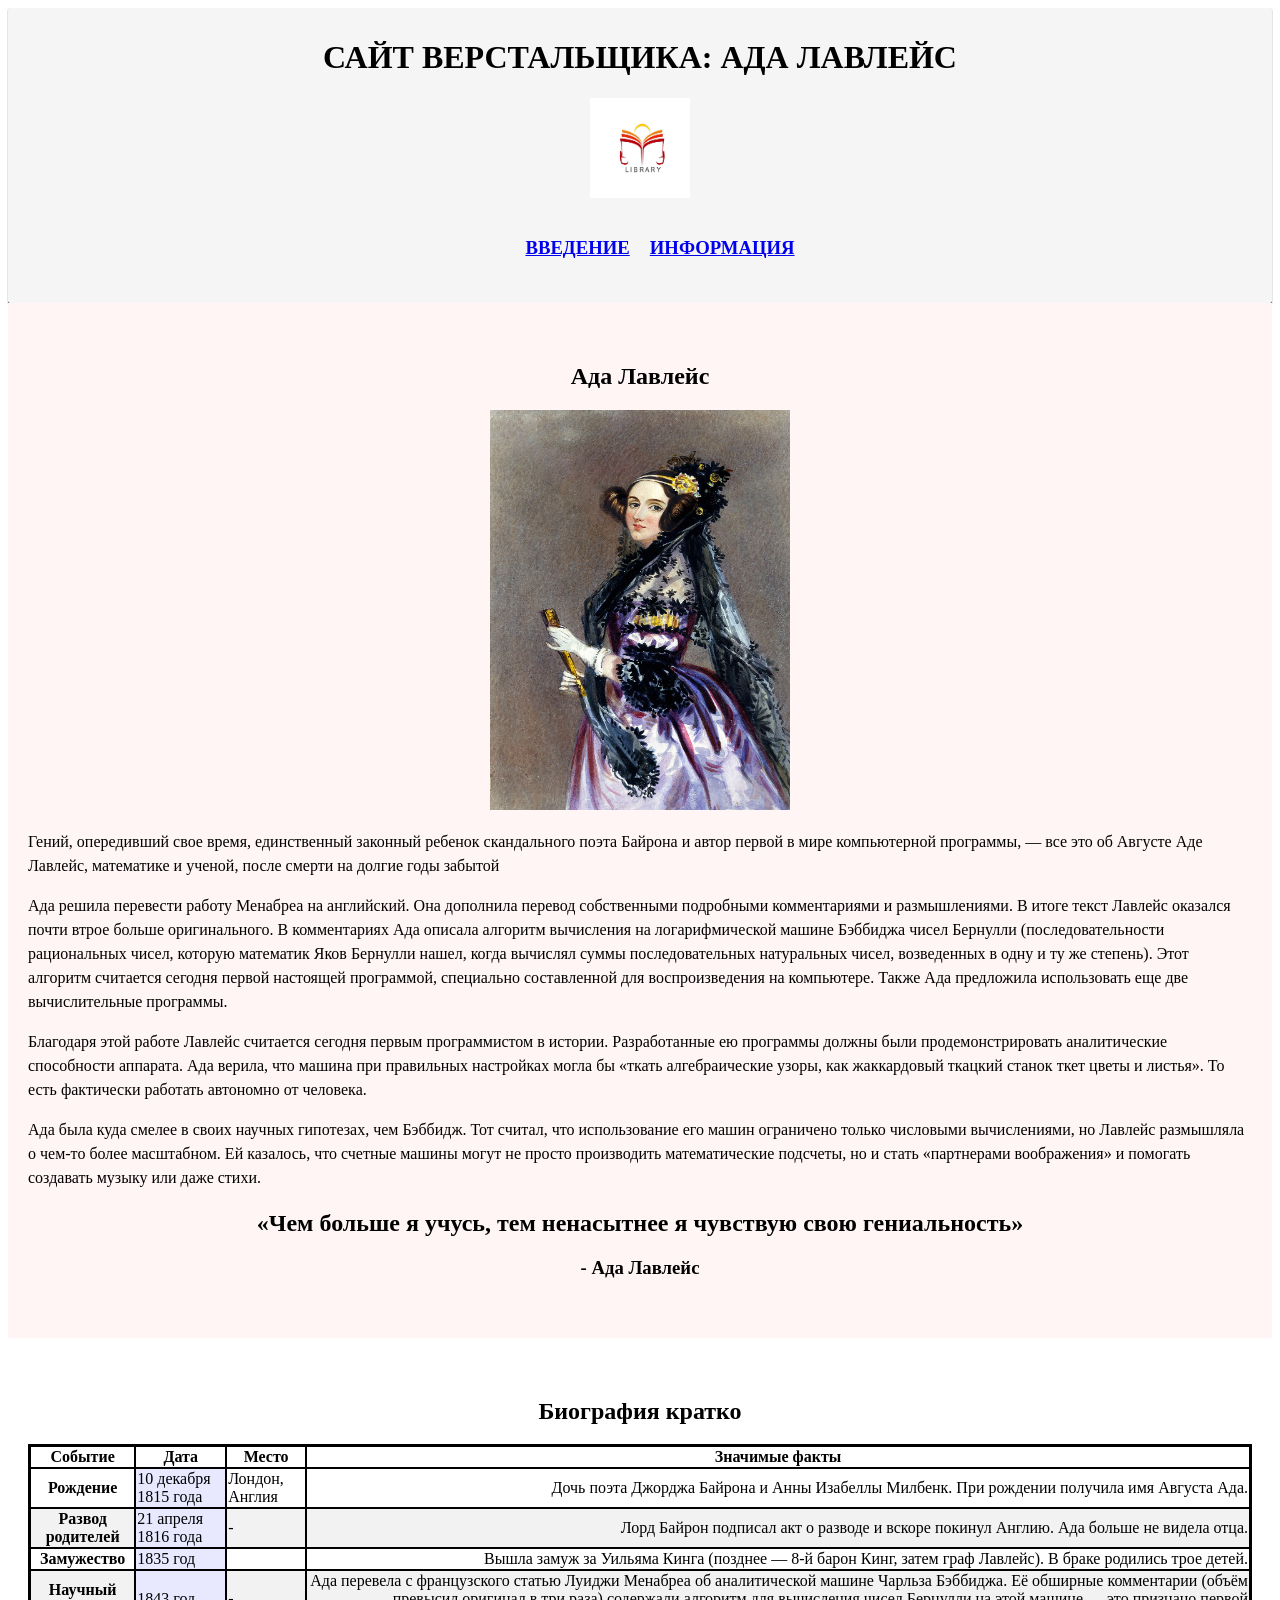
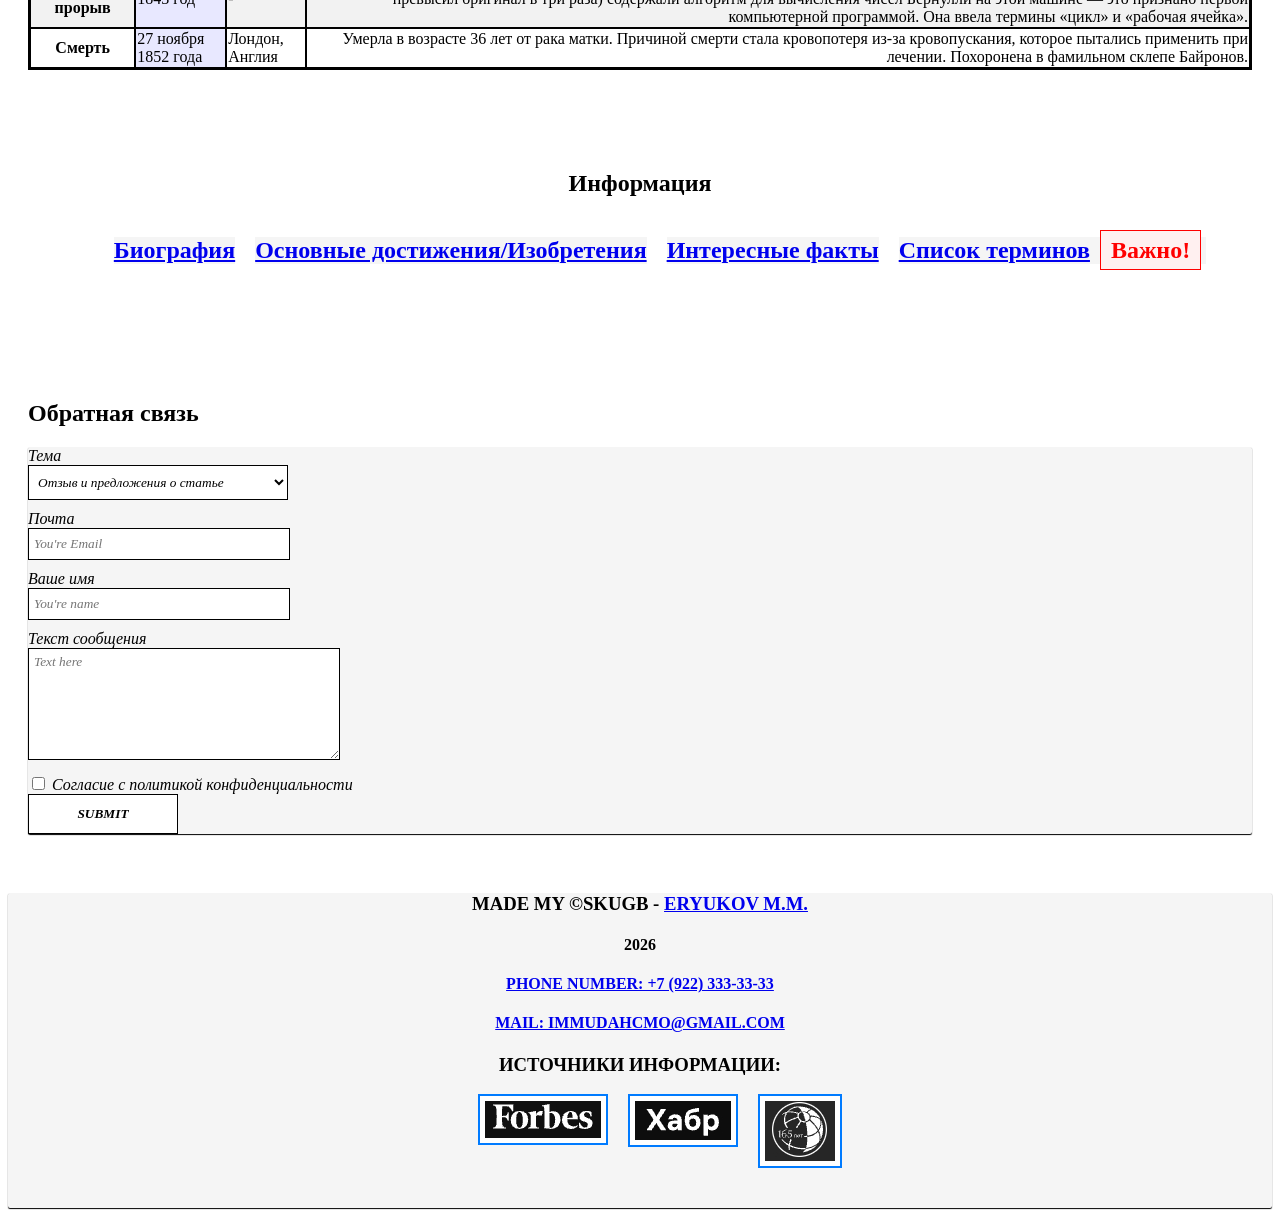
<file: index.html>
<!DOCTYPE html>
<html lang="ru">
<head>
    <meta charset="UTF-8">
        <!-- Chrome, Firefox OS and Opera -->
    <meta name="theme-color" content="#4285f4" />

    <!-- Windows Phone -->
    <meta name="msapplication-navbutton-color" content="#4285f4" />

    <!-- iOS Safari -->
    <meta name="apple-mobile-web-app-capable" content="yes" />
    <meta name="apple-mobile-web-app-status-bar-style" content="black-transcluent" />

    <!-- Яндекс.Браузер -->
    <meta name="viewport" content="ya-title=#000000,ya-dock=fade" />
    <meta property="og:title" content="Лавлейс: Главная страница">
    <meta property="og:site_name" content="Сайт Верстальщика: Ада Лавлейс">
    <meta property="og:url" content="https://skugb.github.io/Http-and-T.D.-Ada-Lavlein-/">
    <meta property="og:image" content="https://skugb.github.io/Http-and-T.D.-Ada-Lavlein-/content/images/logo.jpg">
    <meta property="og:description" content="Страница сайта, посвященная Аде Лавлейс">

    <meta name="keywords" content="Ада, Лавлейс, Биография, Главная, Страница, Кратко">
    <meta name="description" content="Главная страница сайта, посвященная Аде Лавлейс">
    <link rel="icon" type="image/ico" sizes="32x32" href="./content/images/logo.jpg">
    <link rel="icon" type="image/ico" sizes="32x32" href="./content/images/logo.jpg">
    <link rel="shortcut icon" sizes="16x16" href="./content/images/logo.jpg"><title>Лавлейс: Главная страница</title>
    <link rel="stylesheet" href="content/css/style.css">
</head>
<body>
    <header>
        <h1>Сайт Верстальщика: Ада Лавлейс</h1>
        <img height="100" width="100" src="content/images/logo.jpg" alt="Лого">
        <nav>
            <ul>
                <li><h3><a href="#Introduction">Введение</a></h3></li>
                <li><h3><a href="#Info">Информация</a></h3></li>
        </nav>
    </header>
    <main>
    <section class="Introduction" id="Introduction">
        <h2><center>Ада Лавлейс</center></h2>
        <center><img height="400" width="300" src="content/images/Ada_Lovelace_portrait.jpg" alt="Ада Лавлейс - изображение"></center> 
        <p id>Гений, опередивший свое время, единственный законный ребенок скандального поэта Байрона и автор первой в мире компьютерной программы, — все это об Августе Аде Лавлейс, математике и ученой, после смерти на долгие годы забытой</p>
        <p>Ада решила перевести работу Менабреа на английский. Она дополнила перевод  собственными подробными комментариями и размышлениями. В итоге текст Лавлейс оказался почти втрое больше оригинального. В комментариях Ада описала алгоритм вычисления на логарифмической машине Бэббиджа чисел Бернулли (последовательности рациональных чисел, которую математик Яков Бернулли нашел, когда вычислял суммы последовательных натуральных чисел, возведенных в одну и ту же степень). Этот алгоритм считается сегодня первой настоящей программой, специально составленной для воспроизведения на компьютере. Также Ада предложила использовать еще две вычислительные программы. </p>
        <p>Благодаря этой работе Лавлейс считается сегодня первым программистом в истории. Разработанные ею программы должны были продемонстрировать аналитические способности аппарата. Ада верила, что машина при правильных настройках могла бы «ткать алгебраические узоры, как жаккардовый ткацкий станок ткет цветы и листья». То есть фактически работать автономно от человека.</p>
        <p>Ада была куда смелее в своих научных гипотезах, чем Бэббидж. Тот считал, что использование его машин ограничено только числовыми вычислениями, но Лавлейс размышляла о чем-то более масштабном. Ей казалось, что счетные машины могут не просто производить математические подсчеты, но и стать «партнерами воображения» и помогать создавать музыку или даже стихи. </p>
        <p><h2><center><q>Чем больше я учусь, тем ненасытнее я чувствую свою гениальность</q></center></h2></p>
        <p><h3><center>- Ада Лавлейс</center></h3></p>
    </section>
    <section class="table_section" id="table_section_id">
    <table>
    <caption><h2>Биография кратко</h2></caption>
        <thead>
            <tr>
                <th>Событие</th>
                <th>Дата</th>
                <th>Место</th>
                <th>Значимые факты</th>
            </tr>
        </thead>
        <tbody>
            <tr>
                <td>Рождение</td>
                <td>10 декабря 1815 года</td>
                <td>Лондон, Англия</td>
                <td>Дочь поэта Джорджа Байрона и Анны Изабеллы Милбенк. При рождении получила имя Августа Ада.</td>
            </tr>
            <tr>
                <td>Развод родителей</td>
                <td>21 апреля 1816 года</td>
                <td>-</td>
                <td>Лорд Байрон подписал акт о разводе и вскоре покинул Англию. Ада больше не видела отца.</td>
            </tr>
            <tr>
                <td>Замужество</td>
                <td>1835 год</td>
                <td></td>
                <td>Вышла замуж за Уильяма Кинга (позднее — 8-й барон Кинг, затем граф Лавлейс). В браке родились трое детей.</td>
            </tr>
            <tr>
                <td>Научный прорыв</td>
                <td>1843 год</td>
                <td>-</td>
                <td>Ада перевела с французского статью Луиджи Менабреа об аналитической машине Чарльза Бэббиджа. Её обширные комментарии (объём превысил оригинал в три раза) содержали алгоритм для вычисления чисел Бернулли на этой машине — это признано первой компьютерной программой. Она ввела термины «цикл» и «рабочая ячейка».</td>
            </tr>
            <tr>
                <td>Смерть</td>
                <td>27 ноября 1852 года</td>
                <td>Лондон, Англия</td>
                <td>Умерла в возрасте 36 лет от рака матки. Причиной смерти стала кровопотеря из-за кровопускания, которое пытались применить при лечении. Похоронена в фамильном склепе Байронов.</td>
            </tr>
        </tbody>
    </table>
    </section>

    <section class="Info" id="Info">
    <h2><center>Информация</center></h2>
    <ul>
        <h2><li><a href="./content/biography.html">Биография</a></li></h2>
        <h2><li><a href="./content/ideas.html">Основные достижения/Изобретения</a></li></h2>
        <h2><li><a href="./content/facts.html">Интересные факты</a></li></h2>
        <h2><li id="term"><a href="./content/termins.html">Список терминов</a></li></h2>
    </ul>
    </section>
    <section class="contact" id="contact-id">
        <h2>Обратная связь</h2>
        <form id="contact-form" action="">
            <div class="form_item">
                <label for="topic">Тема</label><br>
                <select name="topic" id="topic">
                    <option value="1">Отзыв и предложения о статье</option>
                    <option value="2">Найдена ошибка в содержании статьи</option>
                    <option value="3">Найдена ошибка в содержании сайта</option>
                    <option value="4">Проблема с загрузкой контента</option>
                    <option value="5">Проблема с оплатой</option>
                </select>
            </div>
            <div class="form_item">
                <label for="email">Почта</label><br>
                <input type="email" placeholder="You're Email" name="email" id="email" required><br>
            </div>
            <div class="form_item">
                <label for="name">Ваше имя</label><br> 
                <input type="text" placeholder="You're name" name="name" id="name" required><br>
            </div>
            <label for="textarea"> Текст сообщения </label><br>
            <textarea id="textarea" rows="3" placeholder="Text here" required></textarea><br>
            <div>
                <input type="checkbox" id="checkbox" required>
                <label for="checkbox">Согласие с политикой конфиденциальности</label>
            </div>
            <div class="form_item">
                <input type="submit" name="Войти">
            </div>
        </form>

    </section>
    </main>
    <footer>
            <h3>Made my ©Skugb - <a href="http://vk.ru/skugbonelife">Eryukov M.M.</a></h3>
            <h4>2026</h4>
            <a href="tel:+79223333333"><h4>Phone number: +7 (922) 333-33-33</h4></a>
            <a href="mailto:immudahcmo@gmail.com"><h4>Mail: immudahcmo@gmail.com</h4></a>
            <h3>Источники информации:</h3>
            <ul>
            <li><a href="https://www.forbes.ru/forbes-woman/464263-carodejka-cisel-kak-ada-lavlejs-dala-nacalo-programmirovaniu-i-okazalas-zabyta" target="_blank" id="i"><img src="content/images/Форбс.jpg" alt="Forbes" id="icon"></a></li>
            <li><a href="https://habr.com/ru/companies/itglobalcom/articles/734762/"><img src="content/images/Хабр.jpg" alt="Habr" target="_blank" id="icon"></a></li>
            <li><a href="https://www.vokrugsveta.ru/articles/doch-bairona-i-lyubitelnica-azartnykh-igr-kem-byla-zhenshina-sozdavshaya-pervuyu-programmu-id743262/" target="_blank"><img src="content/images/Риа.jpg" alt="Риа" id="icon"></a></li>
            </ul>
    </footer>
</body>
</html>
</file>
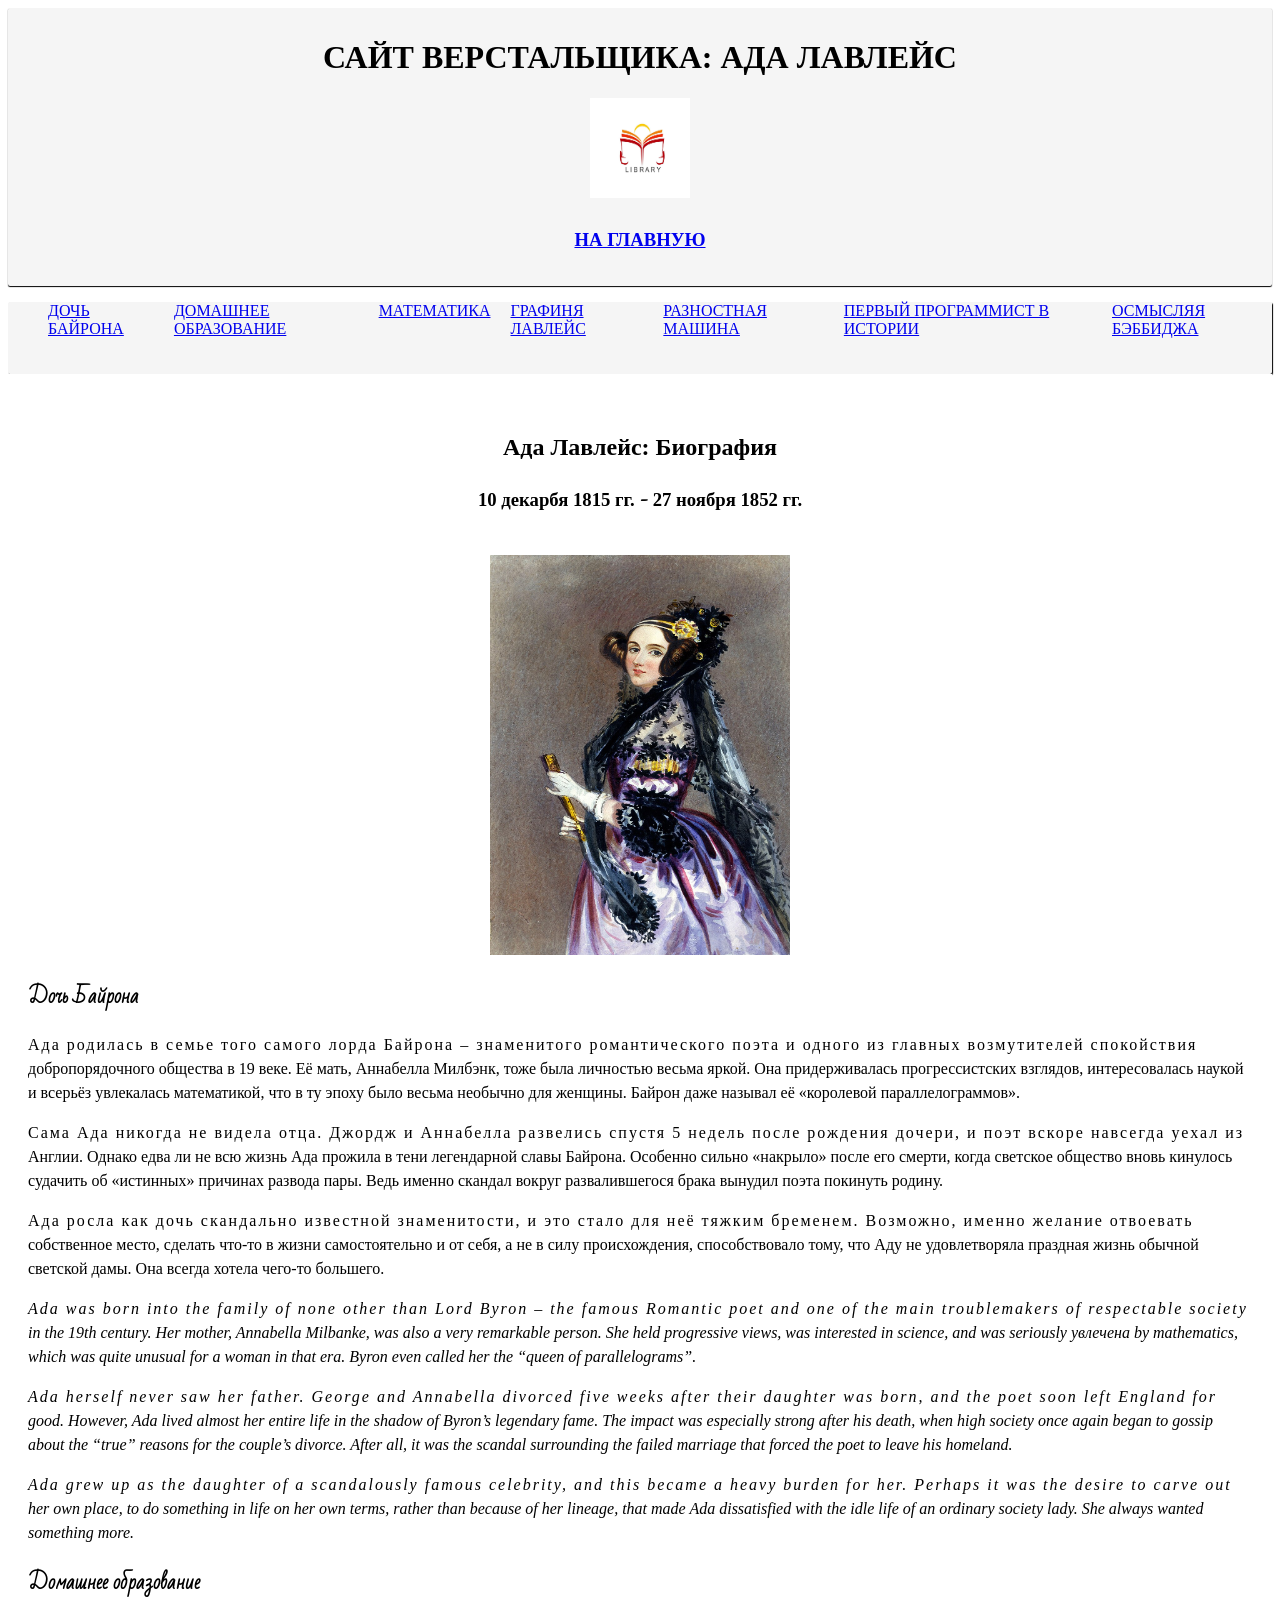
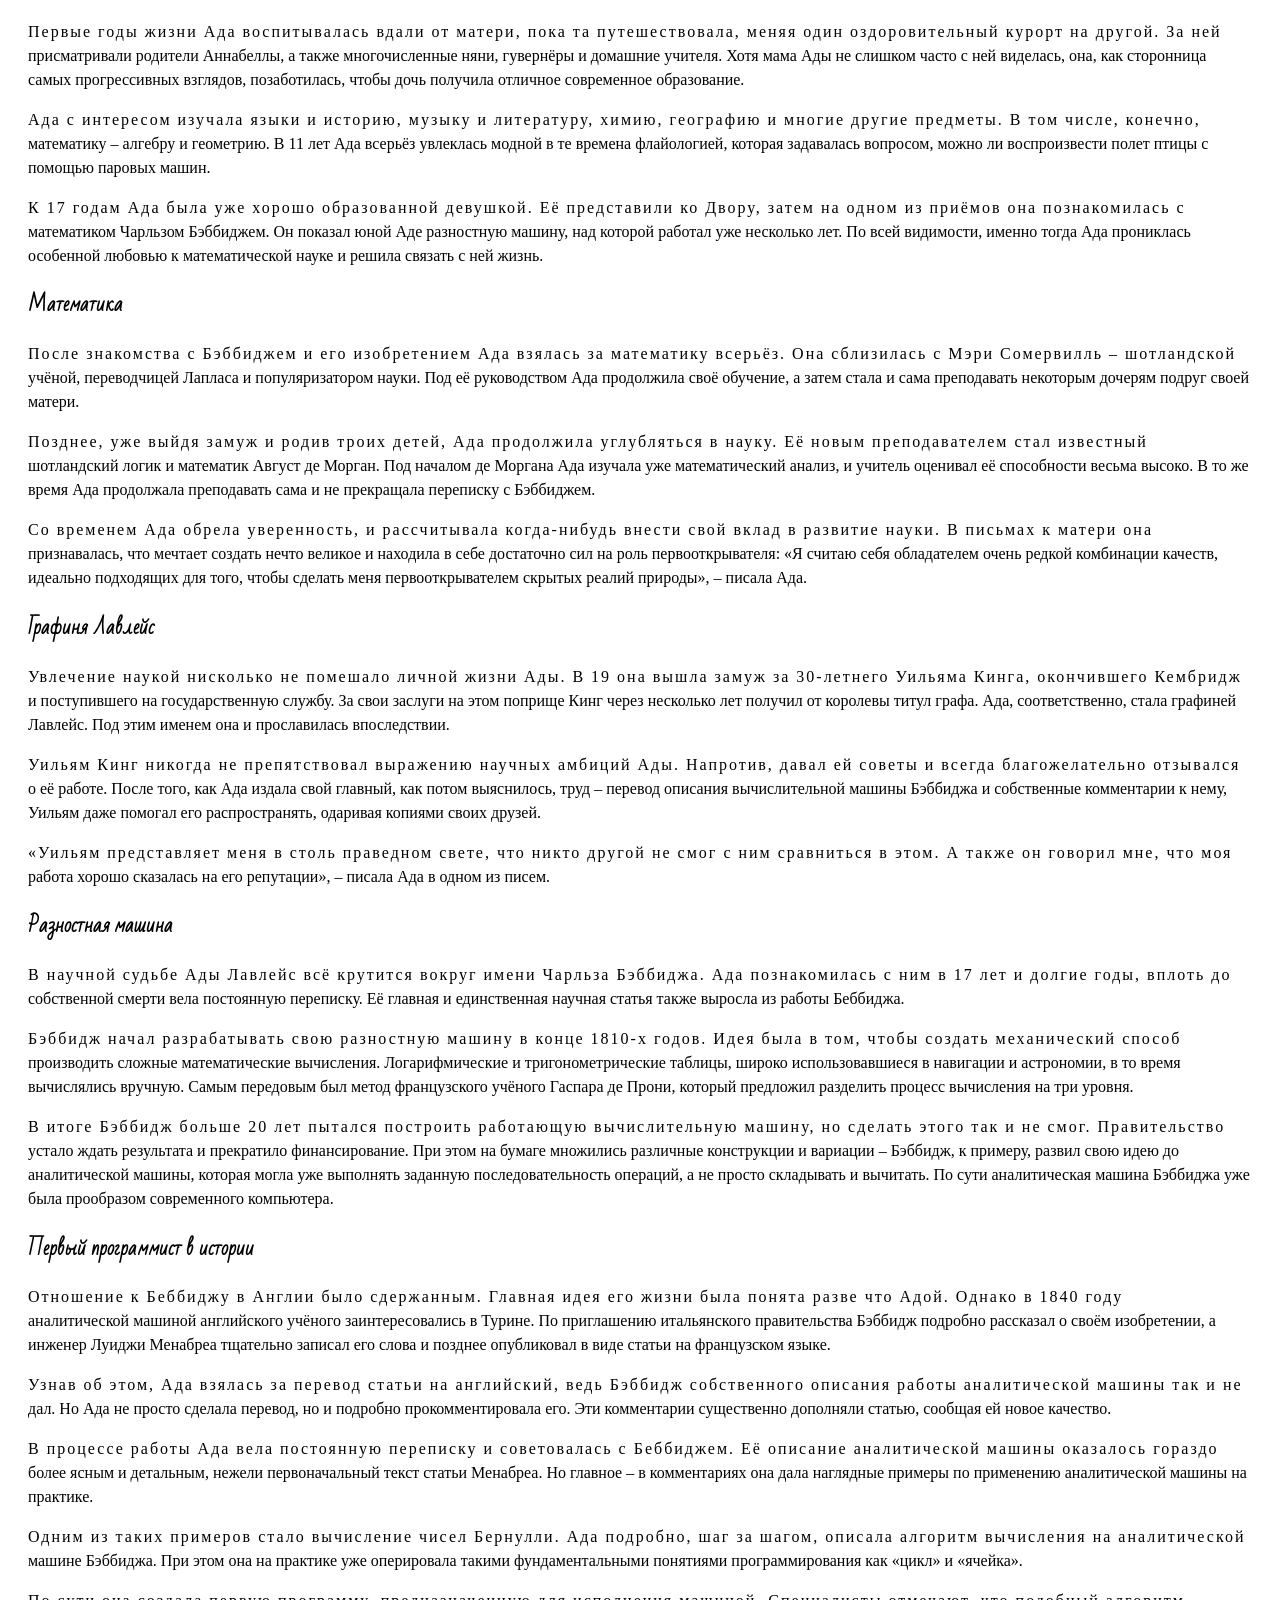
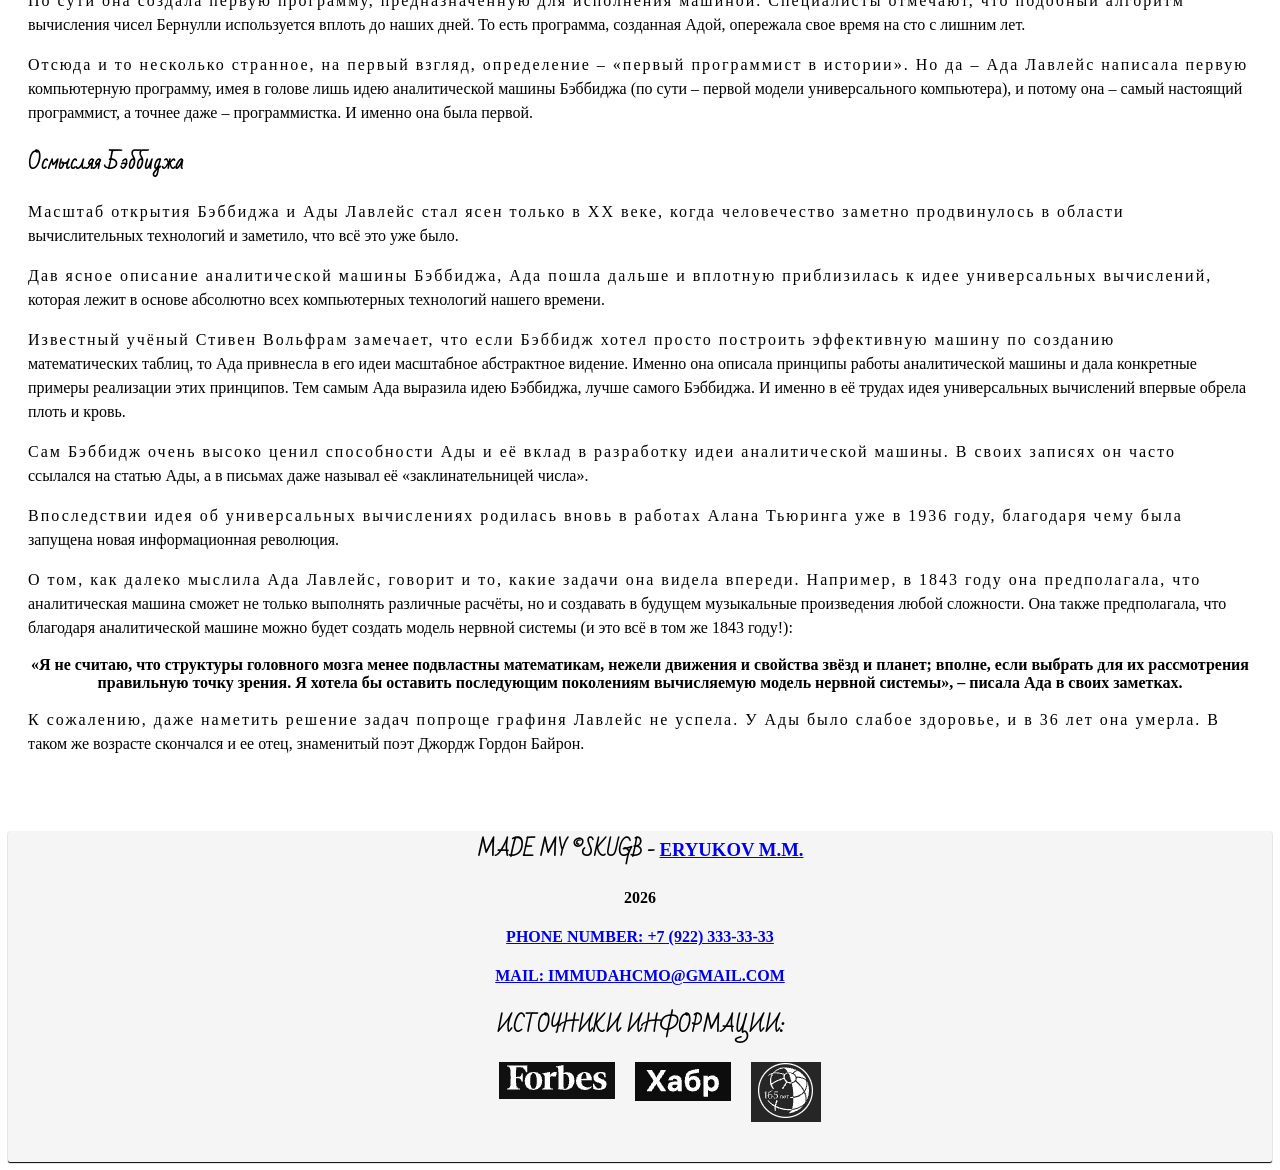
<file: biography.html>
<!DOCTYPE html>
<html lang="ru">
<head>
    <meta charset="UTF-8">
    <!-- Chrome, Firefox OS and Opera -->
    <meta name="theme-color" content="#4285f4" />

    <!-- Windows Phone -->
    <meta name="msapplication-navbutton-color" content="#4285f4" />

    <!-- iOS Safari -->
    <meta name="apple-mobile-web-app-capable" content="yes" />
    <meta name="apple-mobile-web-app-status-bar-style" content="black-transcluent" />

    <!-- Яндекс.Браузер -->
    <meta name="viewport" content="ya-title=#000000,ya-dock=fade" />
    <meta property="og:title" content="Лавлейс: Биография">
    <meta property="og:site_name" content="Сайт Верстальщика: Ада Лавлейс">
    <meta property="og:url" content="https://skugb.github.io/Http-and-T.D.-Ada-Lavlein-/biography">
    <meta property="og:image" content="https://skugb.github.io/Http-and-T.D.-Ada-Lavlein-//images/logo.jpg">
    <meta property="og:description" content="Страница сайта, посвященная биографии Ады Лавлейс">


    <meta name="keywords" content="Ада, Лавлейс, Биография, Подробно">
    <meta name="description" content="Подробная биография Ады Лавлейс">
    <link rel="icon" type="image/ico" sizes="32x32" href="images/logo.jpg">
    <link rel="icon" type="image/ico" sizes="32x32" href="images/logo.jpg">
    <link rel="shortcut icon" sizes="16x16" href="images/logo.jpg">
    <title>Лавлейс: Биография</title>
    <link rel="stylesheet" href="css/style.css">
    <link rel="preconnect" href="https://fonts.googleapis.com">
    <link rel="preconnect" href="https://fonts.gstatic.com" crossorigin>
    <link href="https://fonts.googleapis.com/css2?family=Bad+Script&display=swap" rel="stylesheet">
</head>
<body>
    <header>
        <h1>Сайт Верстальщика: Ада Лавлейс</h1>
        <img height="100" width="100" src="images/logo.jpg" alt="Лого">
        <nav>
                <h3><a href="./index.html">На главную</a></h3>
        </nav>
    </header>
    <main>
        <section class="Введение" id="Введение">
            <nav>
                <ul>
                    <li><a href="#1">Дочь Байрона</a></li>
                    <li><a href="#2">Домашнее образование</a></li>
                    <li><a href="#3">Математика</a></li>
                    <li><a href="#4">Графиня Лавлейс</a></li>
                    <li><a href="#5">Разностная машина</a></li>
                    <li><a href="#6">Первый программист в истории</a></li>
                    <li><a href="#7">Осмысляя Бэббиджа</a></li>
                </ul>
            </nav>
        </section>

    <section class="Biography" id="Biography">
        <h2><center>Ада Лавлейс: Биография</h1></center>
        <center><h3><time datetime="1815-12-10">10 декарбя 1815 гг.</time> - <time datetime="1852-11-27">27 ноября 1852 гг.</time></h3></center><br>
        <center><img height="400" width="300" src="./images/Ada_Lovelace_portrait.jpg" alt="Ада Лавлейс - изображение"></center>
        <h3 id="1">Дочь Байрона</h3>
        <p lang="ru" class="lead lead-paragraph">Ада родилась в семье того самого лорда Байрона – знаменитого романтического поэта и одного из главных возмутителей спокойствия добропорядочного общества в 19 веке. Её мать, Аннабелла Милбэнк, тоже была личностью весьма яркой. Она придерживалась прогрессистских взглядов, интересовалась наукой и всерьёз увлекалась математикой, что в ту эпоху было весьма необычно для женщины. Байрон даже называл её «королевой параллелограммов».</p>
        <p lang="ru" class="lead lead-paragraph">Сама Ада никогда не видела отца. Джордж и Аннабелла развелись спустя 5 недель после рождения дочери, и поэт вскоре навсегда уехал из Англии. Однако едва ли не всю жизнь Ада прожила в тени легендарной славы Байрона. Особенно сильно «накрыло» после его смерти, когда светское общество вновь кинулось судачить об «истинных» причинах развода пары. Ведь именно скандал вокруг развалившегося брака вынудил поэта покинуть родину.</p>
        <p lang="ru" class="lead lead-paragraph">Ада росла как дочь скандально известной знаменитости, и это стало для неё тяжким бременем. Возможно, именно желание отвоевать собственное место, сделать что-то в жизни самостоятельно и от себя, а не в силу происхождения, способствовало тому, что Аду не удовлетворяла праздная жизнь обычной светской дамы. Она всегда хотела чего-то большего.</p>
        <p lang="en" class="lead lead-paragraph">Ada was born into the family of none other than Lord Byron – the famous Romantic poet and one of the main troublemakers of respectable society in the 19th century. Her mother, Annabella Milbanke, was also a very remarkable person. She held progressive views, was interested in science, and was seriously увлечена by mathematics, which was quite unusual for a woman in that era. Byron even called her the “queen of parallelograms”.</p>
        <p lang="en" class="lead lead-paragraph">Ada herself never saw her father. George and Annabella divorced five weeks after their daughter was born, and the poet soon left England for good. However, Ada lived almost her entire life in the shadow of Byron’s legendary fame. The impact was especially strong after his death, when high society once again began to gossip about the “true” reasons for the couple’s divorce. After all, it was the scandal surrounding the failed marriage that forced the poet to leave his homeland.</p>
        <p lang="en" class="lead lead-paragraph">Ada grew up as the daughter of a scandalously famous celebrity, and this became a heavy burden for her. Perhaps it was the desire to carve out her own place, to do something in life on her own terms, rather than because of her lineage, that made Ada dissatisfied with the idle life of an ordinary society lady. She always wanted something more.</p>
        <h3 id="2">Домашнее образование</h3>
        <p class="lead lead-paragraph">Первые годы жизни Ада воспитывалась вдали от матери, пока та путешествовала, меняя один оздоровительный курорт на другой. За ней присматривали родители Аннабеллы, а также многочисленные няни, гувернёры и домашние учителя. Хотя мама Ады не слишком часто с ней виделась, она, как сторонница самых прогрессивных взглядов, позаботилась, чтобы дочь получила отличное современное образование.</p>
        <p class="lead lead-paragraph">Ада с интересом изучала языки и историю, музыку и литературу, химию, географию и многие другие предметы. В том числе, конечно, математику – алгебру и геометрию. В 11 лет Ада всерьёз увлеклась модной в те времена флайологией, которая задавалась вопросом, можно ли воспроизвести полет птицы с помощью паровых машин.</p>
        <p class="lead lead-paragraph">К 17 годам Ада была уже хорошо образованной девушкой. Её представили ко Двору, затем на одном из приёмов она познакомилась с математиком Чарльзом Бэббиджем. Он показал юной Аде разностную машину, над которой работал уже несколько лет. По всей видимости, именно тогда Ада прониклась особенной любовью к математической науке и решила связать с ней жизнь.</p>
        <h3 id="3">Математика</h3>
        <p class="lead lead-paragraph">После знакомства с Бэббиджем и его изобретением Ада взялась за математику всерьёз. Она сблизилась с Мэри Сомервилль – шотландской учёной, переводчицей Лапласа и популяризатором науки. Под её руководством Ада продолжила своё обучение, а затем стала и сама преподавать некоторым дочерям подруг своей матери.</p>
        <p class="lead lead-paragraph">Позднее, уже выйдя замуж и родив троих детей, Ада продолжила углубляться в науку. Её новым преподавателем стал известный шотландский логик и математик Август де Морган. Под началом де Моргана Ада изучала уже математический анализ, и учитель оценивал её способности весьма высоко. В то же время Ада продолжала преподавать сама и не прекращала переписку с Бэббиджем.</p>
        <p class="lead lead-paragraph">Со временем Ада обрела уверенность, и рассчитывала когда-нибудь внести свой вклад в развитие науки. В письмах к матери она признавалась, что мечтает создать нечто великое и находила в себе достаточно сил на роль первооткрывателя: «Я считаю себя обладателем очень редкой комбинации качеств, идеально подходящих для того, чтобы сделать меня первооткрывателем скрытых реалий природы», – писала Ада.</p>
        <h3 id="4">Графиня Лавлейс</h3>
        <p class="lead lead-paragraph">Увлечение наукой нисколько не помешало личной жизни Ады. В 19 она вышла замуж за 30-летнего Уильяма Кинга, окончившего Кембридж и поступившего на государственную службу. За свои заслуги на этом поприще Кинг через несколько лет получил от королевы титул графа. Ада, соответственно, стала графиней Лавлейс. Под этим именем она и прославилась впоследствии.</p>
        <p class="lead lead-paragraph">Уильям Кинг никогда не препятствовал выражению научных амбиций Ады. Напротив, давал ей советы и всегда благожелательно отзывался о её работе. После того, как Ада издала свой главный, как потом выяснилось, труд – перевод описания вычислительной машины Бэббиджа и собственные комментарии к нему, Уильям даже помогал его распространять, одаривая копиями своих друзей.</p>
        <p class="lead lead-paragraph">«Уильям представляет меня в столь праведном свете, что никто другой не смог с ним сравниться в этом. А также он говорил мне, что моя работа хорошо сказалась на его репутации», – писала Ада в одном из писем.</p>
        <h3 id="5">Разностная машина</h3>
        <p class="lead lead-paragraph">В научной судьбе Ады Лавлейс всё крутится вокруг имени Чарльза Бэббиджа. Ада познакомилась с ним в 17 лет и долгие годы, вплоть до собственной смерти вела постоянную переписку. Её главная и единственная научная статья также выросла из работы Беббиджа.</p>
        <p class="lead lead-paragraph">Бэббидж начал разрабатывать свою разностную машину в конце 1810-х годов. Идея была в том, чтобы создать механический способ производить сложные математические вычисления. Логарифмические и тригонометрические таблицы, широко использовавшиеся в навигации и астрономии, в то время вычислялись вручную. Самым передовым был метод французского учёного Гаспара де Прони, который предложил разделить процесс вычисления на три уровня.</p>
        <p class="lead lead-paragraph">В итоге Бэббидж больше 20 лет пытался построить работающую вычислительную машину, но сделать этого так и не смог. Правительство устало ждать результата и прекратило финансирование. При этом на бумаге множились различные конструкции и вариации – Бэббидж, к примеру, развил свою идею до аналитической машины, которая могла уже выполнять заданную последовательность операций, а не просто складывать и вычитать. По сути аналитическая машина Бэббиджа уже была прообразом современного компьютера.</p>
        <h3 id="6">Первый программист в истории</h3>
        <p class="lead lead-paragraph">Отношение к Беббиджу в Англии было сдержанным. Главная идея его жизни была понята разве что Адой. Однако в 1840 году аналитической машиной английского учёного заинтересовались в Турине. По приглашению итальянского правительства Бэббидж подробно рассказал о своём изобретении, а инженер Луиджи Менабреа тщательно записал его слова и позднее опубликовал в виде статьи на французском языке.</p>
        <p class="lead lead-paragraph">Узнав об этом, Ада взялась за перевод статьи на английский, ведь Бэббидж собственного описания работы аналитической машины так и не дал. Но Ада не просто сделала перевод, но и подробно прокомментировала его. Эти комментарии существенно дополняли статью, сообщая ей новое качество.</p>
        <p class="lead lead-paragraph">В процессе работы Ада вела постоянную переписку и советовалась с Беббиджем. Её описание аналитической машины оказалось гораздо более ясным и детальным, нежели первоначальный текст статьи Менабреа. Но главное – в комментариях она дала наглядные примеры по применению аналитической машины на практике.</p>
        <p class="lead lead-paragraph">Одним из таких примеров стало вычисление чисел Бернулли. Ада подробно, шаг за шагом, описала алгоритм вычисления на аналитической машине Бэббиджа. При этом она на практике уже оперировала такими фундаментальными понятиями программирования как «цикл» и «ячейка».</p>
        <p class="lead lead-paragraph">По сути она создала первую программу, предназначенную для исполнения машиной. Специалисты отмечают, что подобный алгоритм вычисления чисел Бернулли используется вплоть до наших дней. То есть программа, созданная Адой, опережала свое время на сто с лишним лет.</p>
        <p class="lead lead-paragraph">Отсюда и то несколько странное, на первый взгляд, определение – «первый программист в истории». Но да – Ада Лавлейс написала первую компьютерную программу, имея в голове лишь идею аналитической машины Бэббиджа (по сути – первой модели универсального компьютера), и потому она – самый настоящий программист, а точнее даже – программистка. И именно она была первой.</p>
        <h3 id="7">Осмысляя Бэббиджа</h3>
        <p class="lead lead-paragraph">Масштаб открытия Бэббиджа и Ады Лавлейс стал ясен только в XX веке, когда человечество заметно продвинулось в области вычислительных технологий и заметило, что всё это уже было.</p>
        <p class="lead lead-paragraph">Дав ясное описание аналитической машины Бэббиджа, Ада пошла дальше и вплотную приблизилась к идее универсальных вычислений, которая лежит в основе абсолютно всех компьютерных технологий нашего времени.</p>
        <p class="lead lead-paragraph">Известный учёный Стивен Вольфрам замечает, что если Бэббидж хотел просто построить эффективную машину по созданию математических таблиц, то Ада привнесла в его идеи масштабное абстрактное видение. Именно она описала принципы работы аналитической машины и дала конкретные примеры реализации этих принципов. Тем самым Ада выразила идею Бэббиджа, лучше самого Бэббиджа. И именно в её трудах идея универсальных вычислений впервые обрела плоть и кровь.</p>
        <p class="lead lead-paragraph">Сам Бэббидж очень высоко ценил способности Ады и её вклад в разработку идеи аналитической машины. В своих записях он часто ссылался на статью Ады, а в письмах даже называл её «заклинательницей числа».</p>
        <p class="lead lead-paragraph">Впоследствии идея об универсальных вычислениях родилась вновь в работах Алана Тьюринга уже в 1936 году, благодаря чему была запущена новая информационная революция.</p>
        <p class="lead lead-paragraph">О том, как далеко мыслила Ада Лавлейс, говорит и то, какие задачи она видела впереди. Например, в 1843 году она предполагала, что аналитическая машина сможет не только выполнять различные расчёты, но и создавать в будущем музыкальные произведения любой сложности. Она также предполагала, что благодаря аналитической машине можно будет создать модель нервной системы (и это всё в том же 1843 году!):</p>
        <strong><center><q>Я не считаю, что структуры головного мозга менее подвластны математикам, нежели движения и свойства звёзд и планет; вполне, если выбрать для их рассмотрения правильную точку зрения. Я хотела бы оставить последующим поколениям вычисляемую модель нервной системы</q>, – писала Ада в своих заметках.</center></strong>
        <p class="lead lead-paragraph">К сожалению, даже наметить решение задач попроще графиня Лавлейс не успела. У Ады было слабое здоровье, и в 36 лет она умерла. В таком же возрасте скончался и ее отец, знаменитый поэт Джордж Гордон Байрон.</p>
    </section>
    </main>
    <footer>
            <h3>Made my ©Skugb - <a href="http://vk.ru/skugbonelife">Eryukov M.M.</a></h3>
            <h4>2026</h4>
            <a href="tel:+79223333333"><h4>Phone number: +7 (922) 333-33-33</h4></a>
            <a href="mailto:immudahcmo@gmail.com"><h4>Mail: immudahcmo@gmail.com</h4></a>
            <h3>Источники информации:</h3>
            <ul>
            <li><a href="https://www.forbes.ru/forbes-woman/464263-carodejka-cisel-kak-ada-lavlejs-dala-nacalo-programmirovaniu-i-okazalas-zabyta" target="_blank"><img src="./images/Форбс.jpg" alt="Forbes"></a></li>
            <li><a href="https://habr.com/ru/companies/itglobalcom/articles/734762/"><img src="./images/Хабр.jpg" alt="Habr" target="_blank"></a></li>
            <li><a href="https://www.vokrugsveta.ru/articles/doch-bairona-i-lyubitelnica-azartnykh-igr-kem-byla-zhenshina-sozdavshaya-pervuyu-programmu-id743262/" target="_blank"><img src="./images/Риа.jpg" alt="Риа"></a></li>
            </ul>
    </footer>
</body>
</html>
</file>
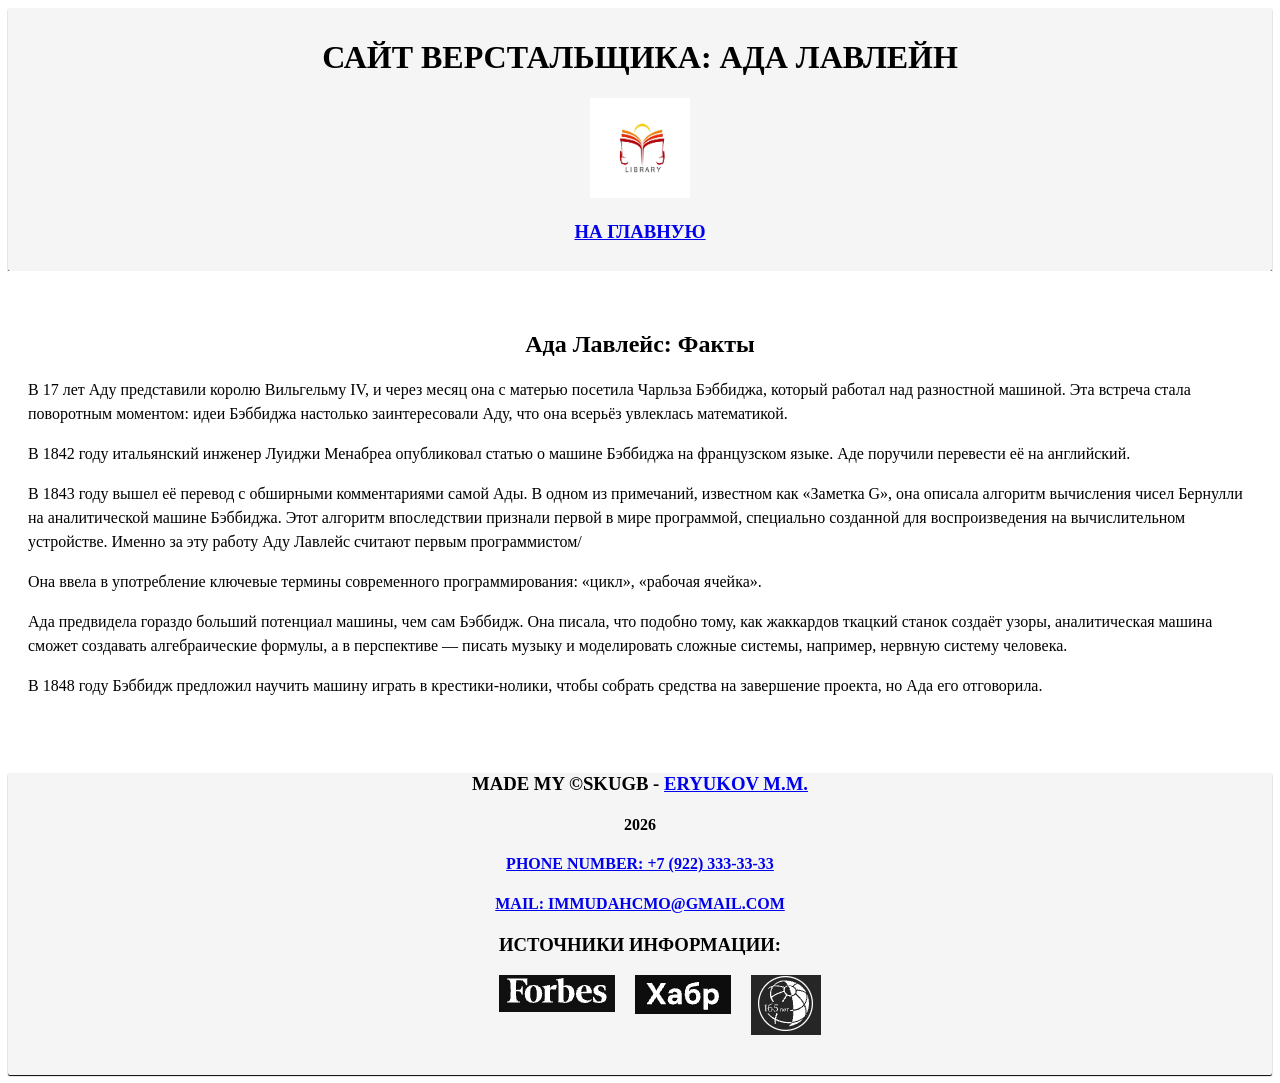
<file: facts.html>
<!DOCTYPE html>
<html lang="ru">
<head>
    <meta charset="UTF-8">
        <!-- Chrome, Firefox OS and Opera -->
    <meta name="theme-color" content="#4285f4" />

    <!-- Windows Phone -->
    <meta name="msapplication-navbutton-color" content="#4285f4" />

    <!-- iOS Safari -->
    <meta name="apple-mobile-web-app-capable" content="yes" />
    <meta name="apple-mobile-web-app-status-bar-style" content="black-transcluent" />

    <!-- Яндекс.Браузер -->
    <meta name="viewport" content="ya-title=#000000,ya-dock=fade" />
    <meta property="og:title" content="Лавлейс: Факты">
    <meta property="og:site_name" content="Сайт Верстальщика: Ада Лавлейс">
    <meta property="og:url" content="https://skugb.github.io/Http-and-T.D.-Ada-Lavlein-/facts">
    <meta property="og:image" content="https://skugb.github.io/Http-and-T.D.-Ada-Lavlein-//images/logo.jpg">
    <meta property="og:description" content="Страница сайта, посвященная фактам об Аде Лавлейс">

    <meta name="keywords" content="Ада, Лавлейс, Биография, Факты, Интересные">
    <meta name="description" content="Страница сайта, посвященная фактам об Аде Лавлейс">
    <link rel="icon" type="image/ico" sizes="32x32" href="images/logo.jpg">
    <link rel="icon" type="image/ico" sizes="32x32" href="images/logo.jpg">
    <link rel="shortcut icon" sizes="16x16" href="images/logo.jpg"><title>Лавлейс: Факты</title>
    <link rel="stylesheet" href="css/style.css">
</head>
<body>
    <header>
        <h1>Сайт Верстальщика: Ада Лавлейн</h1>
        <img height="100" width="100" src="images/logo.jpg" alt="Лого">
        <nav>
                <h3><a href="./index.html">На главную</a></h3>
        </nav>
    </header>
    <main>
    <section class="Facts" id="Facts">
        <h2><center>Ада Лавлейс: Факты</center></h2>
        <p>В 17 лет Аду представили королю Вильгельму IV, и через месяц она с матерью посетила Чарльза Бэббиджа, который работал над разностной машиной. Эта встреча стала поворотным моментом: идеи Бэббиджа настолько заинтересовали Аду, что она всерьёз увлеклась математикой.</p>
        <p>В 1842 году итальянский инженер Луиджи Менабреа опубликовал статью о машине Бэббиджа на французском языке. Аде поручили перевести её на английский.</p>
        <p>В 1843 году вышел её перевод с обширными комментариями самой Ады. В одном из примечаний, известном как «Заметка G», она описала алгоритм вычисления чисел Бернулли на аналитической машине Бэббиджа. Этот алгоритм впоследствии признали первой в мире программой, специально созданной для воспроизведения на вычислительном устройстве. Именно за эту работу Аду Лавлейс считают первым программистом/</p>
        <p>Она ввела в употребление ключевые термины современного программирования: «цикл», «рабочая ячейка».</p>
        <p>Ада предвидела гораздо больший потенциал машины, чем сам Бэббидж. Она писала, что подобно тому, как жаккардов ткацкий станок создаёт узоры, аналитическая машина сможет создавать алгебраические формулы, а в перспективе — писать музыку и моделировать сложные системы, например, нервную систему человека.</p>
        <p>В 1848 году Бэббидж предложил научить машину играть в крестики-нолики, чтобы собрать средства на завершение проекта, но Ада его отговорила.</p>
    </section>
    </main>
    <footer>
            <h3>Made my ©Skugb - <a href="http://vk.ru/skugbonelife">Eryukov M.M.</a></h3>
            <h4>2026</h4>
            <a href="tel:+79223333333"><h4>Phone number: +7 (922) 333-33-33</h4></a>
            <a href="mailto:immudahcmo@gmail.com"><h4>Mail: immudahcmo@gmail.com</h4></a>
            <h3>Источники информации:</h3>
            <ul>
            <li><a href="https://www.forbes.ru/forbes-woman/464263-carodejka-cisel-kak-ada-lavlejs-dala-nacalo-programmirovaniu-i-okazalas-zabyta" target="_blank"><img src="./images/Форбс.jpg" alt="Forbes"></a></li>
            <li><a href="https://habr.com/ru/companies/itglobalcom/articles/734762/"><img src="./images/Хабр.jpg" alt="Habr" target="_blank"></a></li>
            <li><a href="https://www.vokrugsveta.ru/articles/doch-bairona-i-lyubitelnica-azartnykh-igr-kem-byla-zhenshina-sozdavshaya-pervuyu-programmu-id743262/" target="_blank"><img src="./images/Риа.jpg" alt="Риа"></a></li>
            </ul>
    </footer>
</body>
</html>
</file>
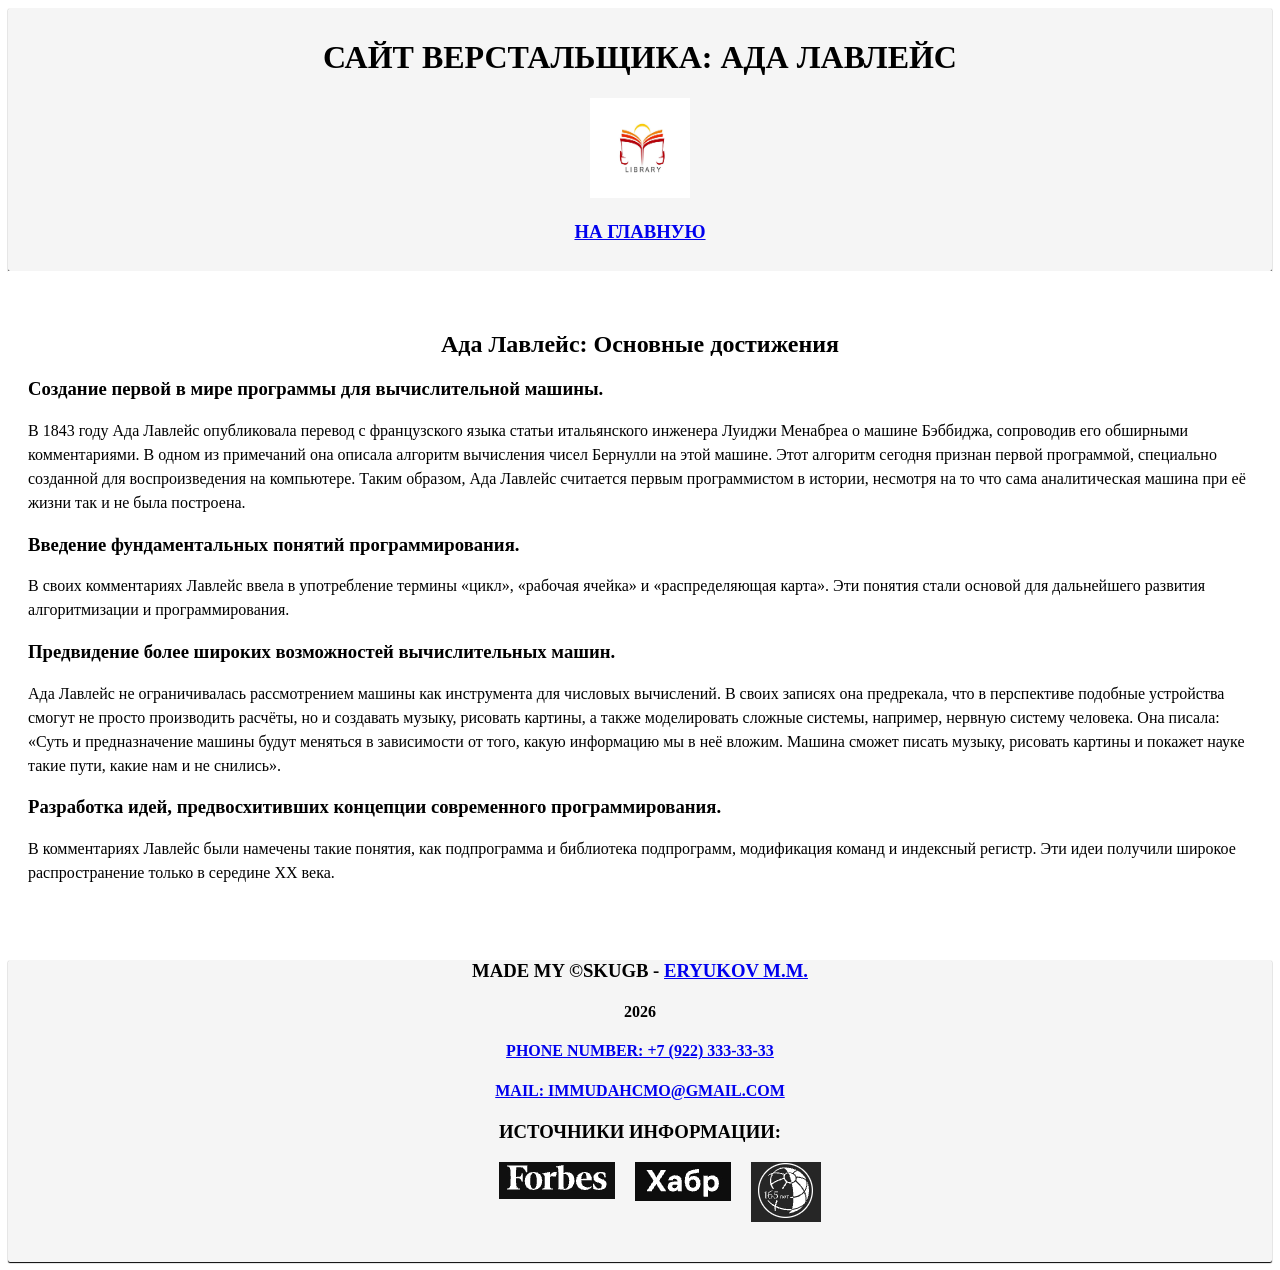
<file: ideas.html>
<!DOCTYPE html>
<html lang="ru">
<head>
    <meta charset="UTF-8">
        <!-- Chrome, Firefox OS and Opera -->
    <meta name="theme-color" content="#4285f4" />

    <!-- Windows Phone -->
    <meta name="msapplication-navbutton-color" content="#4285f4" />

    <!-- iOS Safari -->
    <meta name="apple-mobile-web-app-capable" content="yes" />
    <meta name="apple-mobile-web-app-status-bar-style" content="black-transcluent" />

    <!-- Яндекс.Браузер -->
    <meta name="viewport" content="ya-title=#000000,ya-dock=fade" />
    <meta property="og:title" content="Лавлейс: Изобритения">
    <meta property="og:site_name" content="Лавлейс: Изобритения и идеи">
    <meta property="og:url" content="https://skugb.github.io/Http-and-T.D.-Ada-Lavlein-/ideas">
    <meta property="og:image" content="https://skugb.github.io/Http-and-T.D.-Ada-Lavlein-//images/logo.jpg">
    <meta property="og:description" content="Страница сайта, посвященная изобритениям и идеям Ады Лавлейс">

    <meta name="keywords" content="Ада, Лавлейс, Биография, Изобритения, Идеи">
    <meta name="description" content="Страница сайта, посвященная изобритениям и идеям Ады Лавлейс">
    <link rel="icon" type="image/ico" sizes="32x32" href="images/logo.jpg">
    <link rel="icon" type="image/ico" sizes="32x32" href="images/logo.jpg">
    <link rel="shortcut icon" sizes="16x16" href="images/logo.jpg"><title>Лавлейс: Изобритения</title>
    <link rel="stylesheet" href="css/style.css">
</head>
<body>
    <header>
        <h1>Сайт Верстальщика: Ада Лавлейс</h1>
        <img height="100" width="100" src="images/logo.jpg" alt="Лого">
        <nav>
                <h3><a href="./index.html">На главную</a></h3>
        </nav>
    </header>
    <main>
    <section class="MainInfo" id="MainInfo">
        <h2><center>Ада Лавлейс: Основные достижения</center></h2>
        <h3>Создание первой в мире программы для вычислительной машины.</h3>
        <p> В 1843 году Ада Лавлейс опубликовала перевод с французского языка статьи итальянского инженера Луиджи Менабреа о машине Бэббиджа, сопроводив его обширными комментариями. В одном из примечаний она описала алгоритм вычисления чисел Бернулли на этой машине. Этот алгоритм сегодня признан первой программой, специально созданной для воспроизведения на компьютере. Таким образом, Ада Лавлейс считается первым программистом в истории, несмотря на то что сама аналитическая машина при её жизни так и не была построена. </p>
        <h3>Введение фундаментальных понятий программирования.</h3>
        <p>В своих комментариях Лавлейс ввела в употребление термины «цикл», «рабочая ячейка» и «распределяющая карта». Эти понятия стали основой для дальнейшего развития алгоритмизации и программирования.</p>
        <h3>Предвидение более широких возможностей вычислительных машин.</h3>
        <p>Ада Лавлейс не ограничивалась рассмотрением машины как инструмента для числовых вычислений. В своих записях она предрекала, что в перспективе подобные устройства смогут не просто производить расчёты, но и создавать музыку, рисовать картины, а также моделировать сложные системы, например, нервную систему человека. Она писала: «Суть и предназначение машины будут меняться в зависимости от того, какую информацию мы в неё вложим. Машина сможет писать музыку, рисовать картины и покажет науке такие пути, какие нам и не снились».</p>
        <h3>Разработка идей, предвосхитивших концепции современного программирования.</h3>
        <p>В комментариях Лавлейс были намечены такие понятия, как подпрограмма и библиотека подпрограмм, модификация команд и индексный регистр. Эти идеи получили широкое распространение только в середине XX века.</p>
    </section>
    </main>
    <footer>
            <h3>Made my ©Skugb - <a href="http://vk.ru/skugbonelife">Eryukov M.M.</a></h3>
            <h4>2026</h4>
            <a href="tel:+79223333333"><h4>Phone number: +7 (922) 333-33-33</h4></a>
            <a href="mailto:immudahcmo@gmail.com"><h4>Mail: immudahcmo@gmail.com</h4></a>
            <h3>Источники информации:</h3>
            <ul>
            <li><a href="https://www.forbes.ru/forbes-woman/464263-carodejka-cisel-kak-ada-lavlejs-dala-nacalo-programmirovaniu-i-okazalas-zabyta" target="_blank"><img src="./images/Форбс.jpg" alt="Forbes"></a></li>
            <li><a href="https://habr.com/ru/companies/itglobalcom/articles/734762/"><img src="./images/Хабр.jpg" alt="Habr" target="_blank"></a></li>
            <li><a href="https://www.vokrugsveta.ru/articles/doch-bairona-i-lyubitelnica-azartnykh-igr-kem-byla-zhenshina-sozdavshaya-pervuyu-programmu-id743262/" target="_blank"><img src="./images/Риа.jpg" alt="Риа"></a></li>
            </ul>
    </footer>
</body>
</html>
</file>
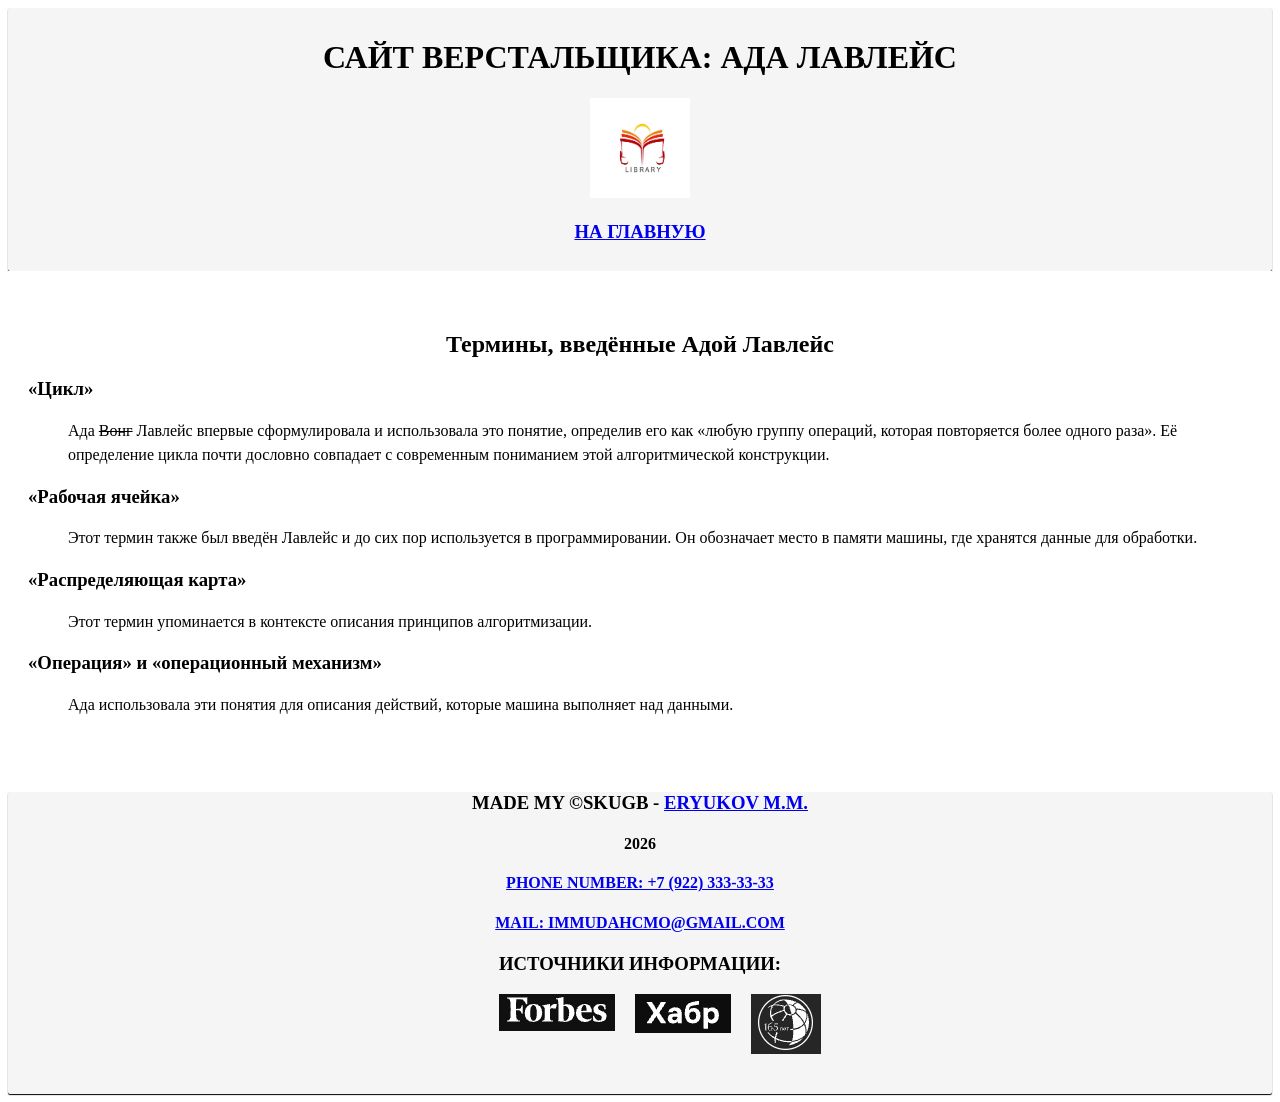
<file: termins.html>
<!DOCTYPE html>
<html lang="ru">
<head>
    <meta charset="UTF-8">
        <!-- Chrome, Firefox OS and Opera -->
    <meta name="theme-color" content="#4285f4" />

    <!-- Windows Phone -->
    <meta name="msapplication-navbutton-color" content="#4285f4" />

    <!-- iOS Safari -->
    <meta name="apple-mobile-web-app-capable" content="yes" />
    <meta name="apple-mobile-web-app-status-bar-style" content="black-transcluent" />

    <!-- Яндекс.Браузер -->
    <meta name="viewport" content="ya-title=#000000,ya-dock=fade" />
    <meta property="og:title" content="Лавлейс: Термины">
    <meta property="og:site_name" content="Сайт Верстальщика: Ада Лавлейс">
    <meta property="og:url" content="https://skugb.github.io/Http-and-T.D.-Ada-Lavlein-/termins">
    <meta property="og:image" content="https://skugb.github.io/Http-and-T.D.-Ada-Lavlein-//images/logo.jpg">
    <meta property="og:description" content="Страница сайта, посвященная терминам об Аде Лавлейс">

    <meta name="keywords" content="Ада, Лавлейс, Биография, Термины">
    <meta name="description" content="Главная страница сайта, посвященная терминам Ады Лавлейс">
    <link rel="icon" type="image/ico" sizes="32x32" href="images/logo.jpg">
    <link rel="icon" type="image/ico" sizes="32x32" href="images/logo.jpg">
    <link rel="shortcut icon" sizes="16x16" href="images/logo.jpg"><title>Лавлейс: Термины</title>
    <link rel="stylesheet" href="css/style.css">
</head>
<body>
    <header>
        <h1>Сайт Верстальщика: Ада Лавлейс</h1>
        <img height="100" width="100" src="images/logo.jpg" alt="Лого">
        <nav>
                <h3><a href="./index.html">На главную</a></h3>
        </nav>
    </header>
    <main>
    <section class="Termins" id="Termins">
        <h2><center>Термины, введённые Адой Лавлейс</center></h2>
        <dl>
            <dt><h3>«Цикл»</h3></dt>
            <dd>
            <p>Ада <s>Вонг</s> Лавлейс впервые сформулировала и использовала это понятие, определив его как «любую группу операций, которая повторяется более одного раза». Её определение цикла почти дословно совпадает с современным пониманием этой алгоритмической конструкции.</p>
            </dd>
            <dt><h3>«Рабочая ячейка»</h3></dt>
            <dd>
            <p>Этот термин также был введён Лавлейс и до сих пор используется в программировании. Он обозначает место в памяти машины, где хранятся данные для обработки.</p>
            </dd>
            <dt><h3>«Распределяющая карта»</h3></dt>
            <dd>
            <p>Этот термин упоминается в контексте описания принципов алгоритмизации.</p>
            </dd>
            <dt><h3>«Операция» и «операционный механизм»</h3></dt>
            <dd>
            <p>Ада использовала эти понятия для описания действий, которые машина выполняет над данными.</p>
            </dd>
        </dl>
    </section>
    </main>
    <footer>
            <h3>Made my ©Skugb - <a href="http://vk.ru/skugbonelife">Eryukov M.M.</a></h3>
            <h4>2026</h4>
            <a href="tel:+79223333333"><h4>Phone number: +7 (922) 333-33-33</h4></a>
            <a href="mailto:immudahcmo@gmail.com"><h4>Mail: immudahcmo@gmail.com</h4></a>
            <h3>Источники информации:</h3>
            <ul>
            <li><a href="https://www.forbes.ru/forbes-woman/464263-carodejka-cisel-kak-ada-lavlejs-dala-nacalo-programmirovaniu-i-okazalas-zabyta" target="_blank"><img src="./images/Форбс.jpg" alt="Forbes"></a></li>
            <li><a href="https://habr.com/ru/companies/itglobalcom/articles/734762/"><img src="./images/Хабр.jpg" alt="Habr" target="_blank"></a></li>
            <li><a href="https://www.vokrugsveta.ru/articles/doch-bairona-i-lyubitelnica-azartnykh-igr-kem-byla-zhenshina-sozdavshaya-pervuyu-programmu-id743262/" target="_blank"><img src="./images/Риа.jpg" alt="Риа"></a></li>
            </ul>
    </footer>
</body>
</html>
</file>
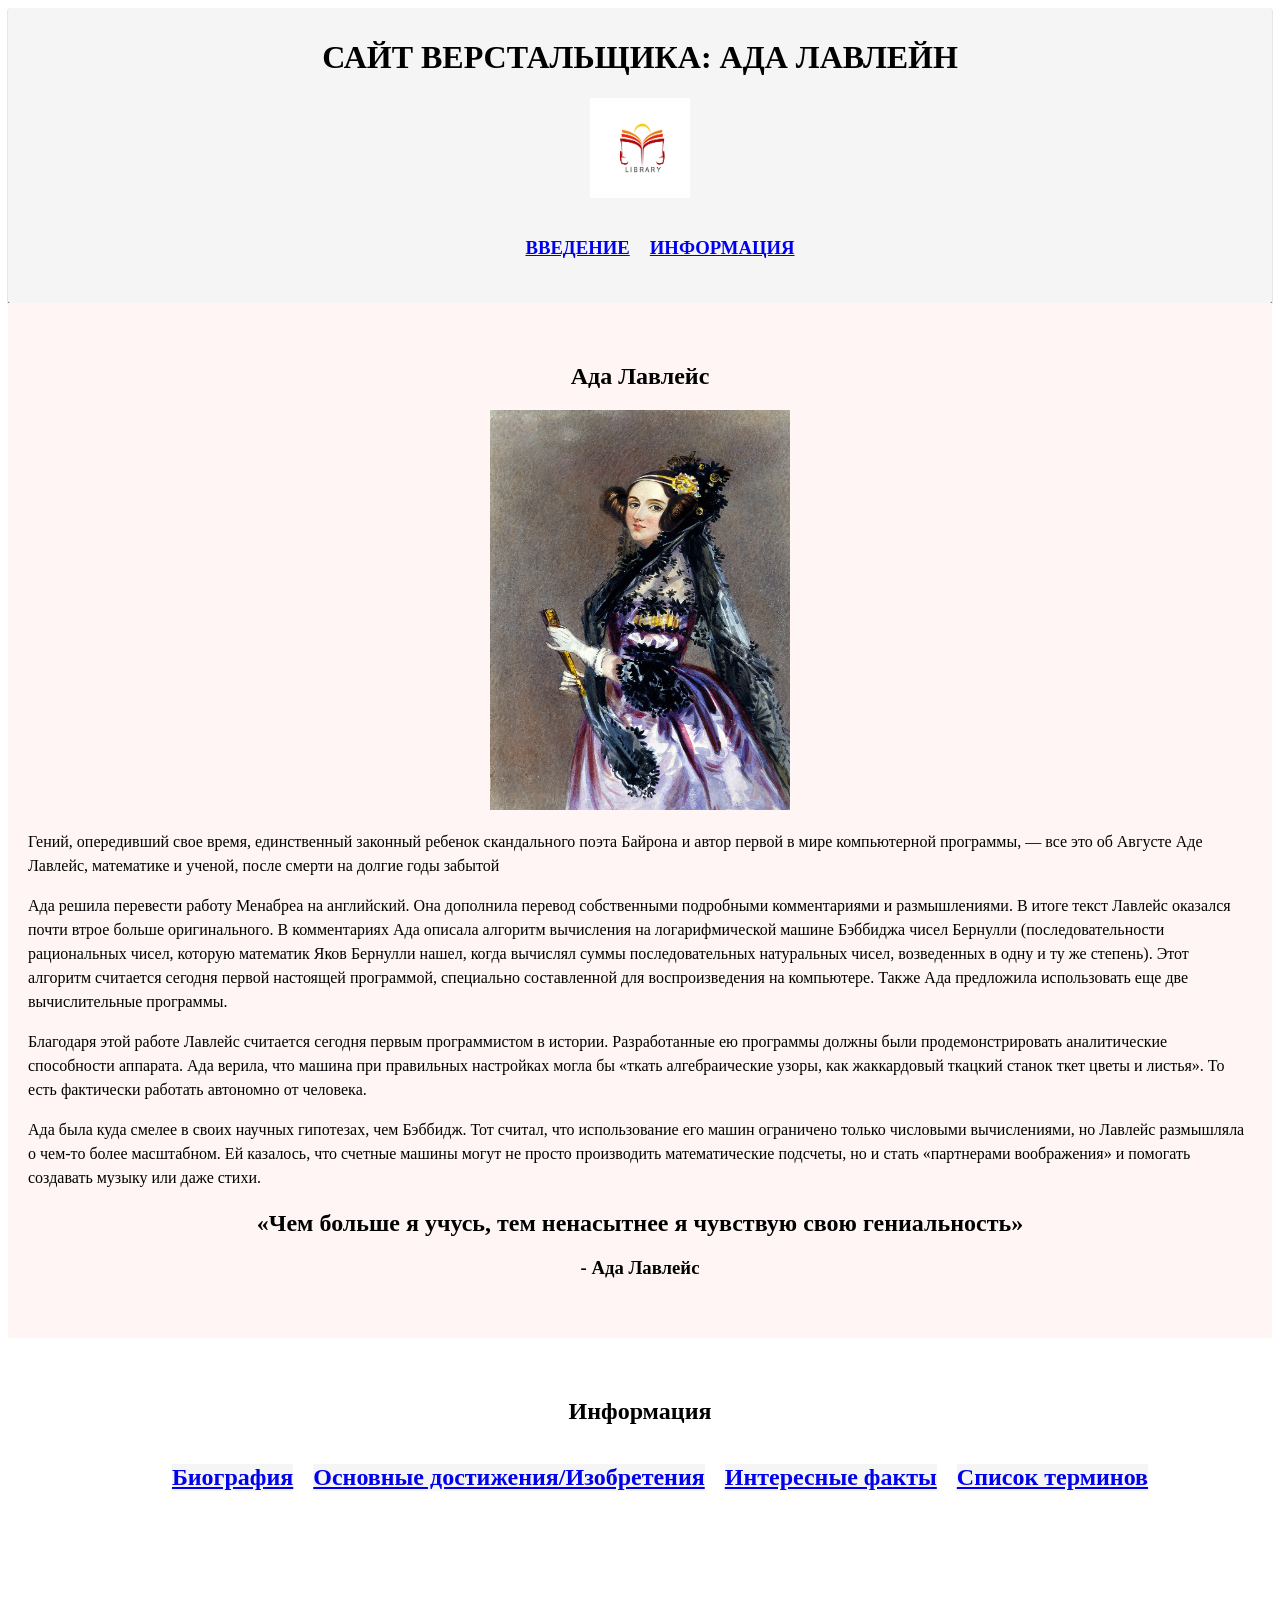
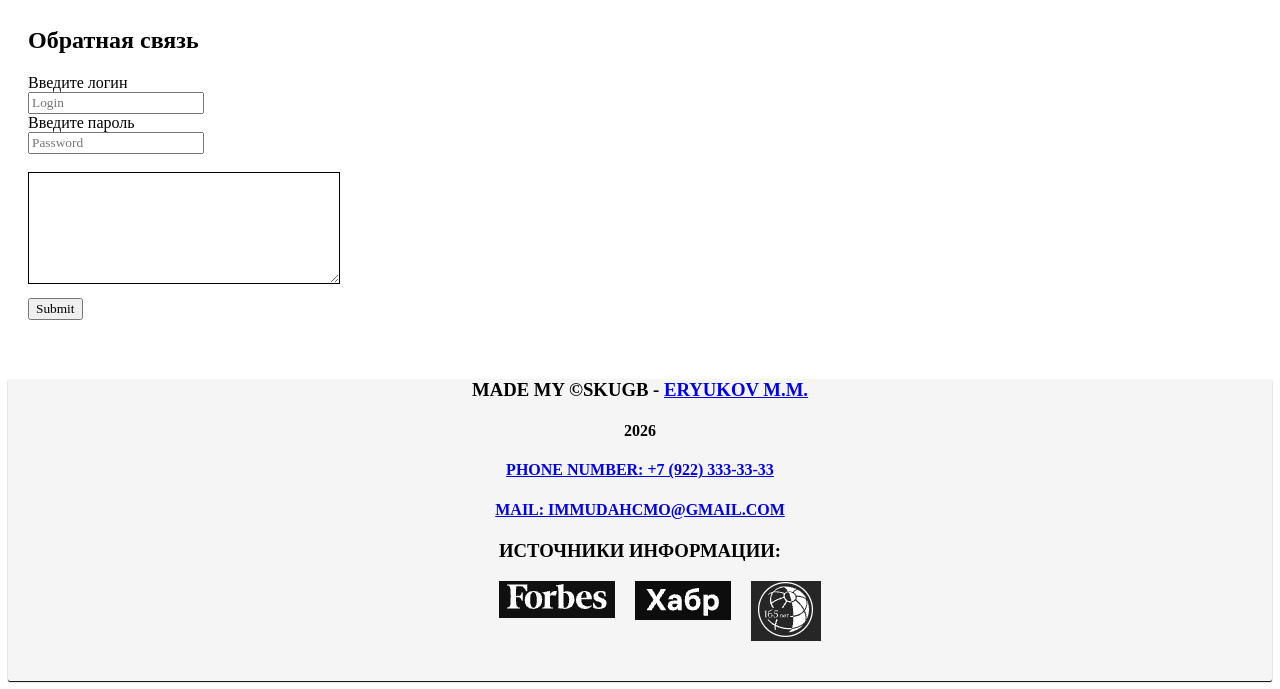
<file: Ада Лавлейс.html>
<!DOCTYPE html>
<html lang="ru">
<head>
    <meta charset="UTF-8">
    <meta name="viewport" content="width=device-width, initial-scale=1.0">
    <title>Ада Лавлейс</title>
    <link rel="stylesheet" href="css/style.css">
</head>
<body>
    <header>
        <h1>Сайт Верстальщика: Ада Лавлейн</h1>
        <img height="100" width="100" src="images/logo.jpg" alt="Лого">
        <nav>
            <ul>
                <li><h3><a href="#Introduction">Введение</a></h3></li>
                <li><h3><a href="#Info">Информация</a></h3></li>
        </nav>
    </header>
    <main>
    <section class="Introduction" id="Introduction">
        <h2><center>Ада Лавлейс</center></h2>
        <center><img height="400" width="300" src="./images/Ada_Lovelace_portrait.jpg" alt="Ада Лавлейн - изображение"></center> 
        <p>Гений, опередивший свое время, единственный законный ребенок скандального поэта Байрона и автор первой в мире компьютерной программы, — все это об Августе Аде Лавлейс, математике и ученой, после смерти на долгие годы забытой</p>
        <p>Ада решила перевести работу Менабреа на английский. Она дополнила перевод  собственными подробными комментариями и размышлениями. В итоге текст Лавлейс оказался почти втрое больше оригинального. В комментариях Ада описала алгоритм вычисления на логарифмической машине Бэббиджа чисел Бернулли (последовательности рациональных чисел, которую математик Яков Бернулли нашел, когда вычислял суммы последовательных натуральных чисел, возведенных в одну и ту же степень). Этот алгоритм считается сегодня первой настоящей программой, специально составленной для воспроизведения на компьютере. Также Ада предложила использовать еще две вычислительные программы. </p>
        <p>Благодаря этой работе Лавлейс считается сегодня первым программистом в истории. Разработанные ею программы должны были продемонстрировать аналитические способности аппарата. Ада верила, что машина при правильных настройках могла бы «ткать алгебраические узоры, как жаккардовый ткацкий станок ткет цветы и листья». То есть фактически работать автономно от человека.</p>
        <p>Ада была куда смелее в своих научных гипотезах, чем Бэббидж. Тот считал, что использование его машин ограничено только числовыми вычислениями, но Лавлейс размышляла о чем-то более масштабном. Ей казалось, что счетные машины могут не просто производить математические подсчеты, но и стать «партнерами воображения» и помогать создавать музыку или даже стихи. </p>
        <p><h2><center><q>Чем больше я учусь, тем ненасытнее я чувствую свою гениальность</q></center></h2></p>
        <p><h3><center>- Ада Лавлейс</center></h3></p>
    </section>
    <section class="Info" id="Info">
    <h2><center>Информация</center></h2>
    <ul>
        <h2><li><a href="./Биография.html">Биография</a></li></h2>
        <h2><li><a href="./Изобритения.html">Основные достижения/Изобретения</a></li></h2>
        <h2><li><a href="./Факты.html">Интересные факты</a></li></h2>
        <h2><li><a href="./Термины.html">Список терминов</a></li></h2>
    </ul>
    </section>
    <section class="LogReg" id="loginreg">
        <h2>Обратная связь</h2>
        <form action="">
            <label for="login">Введите логин</label><br>
            <input type="text" placeholder="Login" name="login" id="login"><br>
            <label for="password">Введите пароль</label><br>
            <input type="password" placeholder="Password" name="password" id="pass"><br><br>
                        <label for="textarea">
            </label>
            <textarea id="textarea" rows="3"></textarea><br>
            <input type="submit" name="Войти">
        </form>

    </section>
    </main>
    <footer>
            <h3>Made my ©Skugb - <a href="http://vk.ru/skugbonelife">Eryukov M.M.</a></h3>
            <h4>2026</h4>
            <a href="tel:+79223333333"><h4>Phone number: +7 (922) 333-33-33</h4></a>
            <a href="mailto:immudahcmo@gmail.com"><h4>Mail: immudahcmo@gmail.com</h4></a>
            <h3>Источники информации:</h3>
            <ul>
            <li><a href="https://www.forbes.ru/forbes-woman/464263-carodejka-cisel-kak-ada-lavlejs-dala-nacalo-programmirovaniu-i-okazalas-zabyta"><img src="./images/Форбс.jpg" alt="Forbes"></a></li>
            <li><a href="https://habr.com/ru/companies/itglobalcom/articles/734762/"><img src="./images/Хабр.jpg" alt="Habr"></a></li>
            <li><a href="https://www.vokrugsveta.ru/articles/doch-bairona-i-lyubitelnica-azartnykh-igr-kem-byla-zhenshina-sozdavshaya-pervuyu-programmu-id743262/"><img src="./images/Риа.jpg" alt="Риа"></a></li>
            </ul>
    </footer>
</body>
</html>
</file>
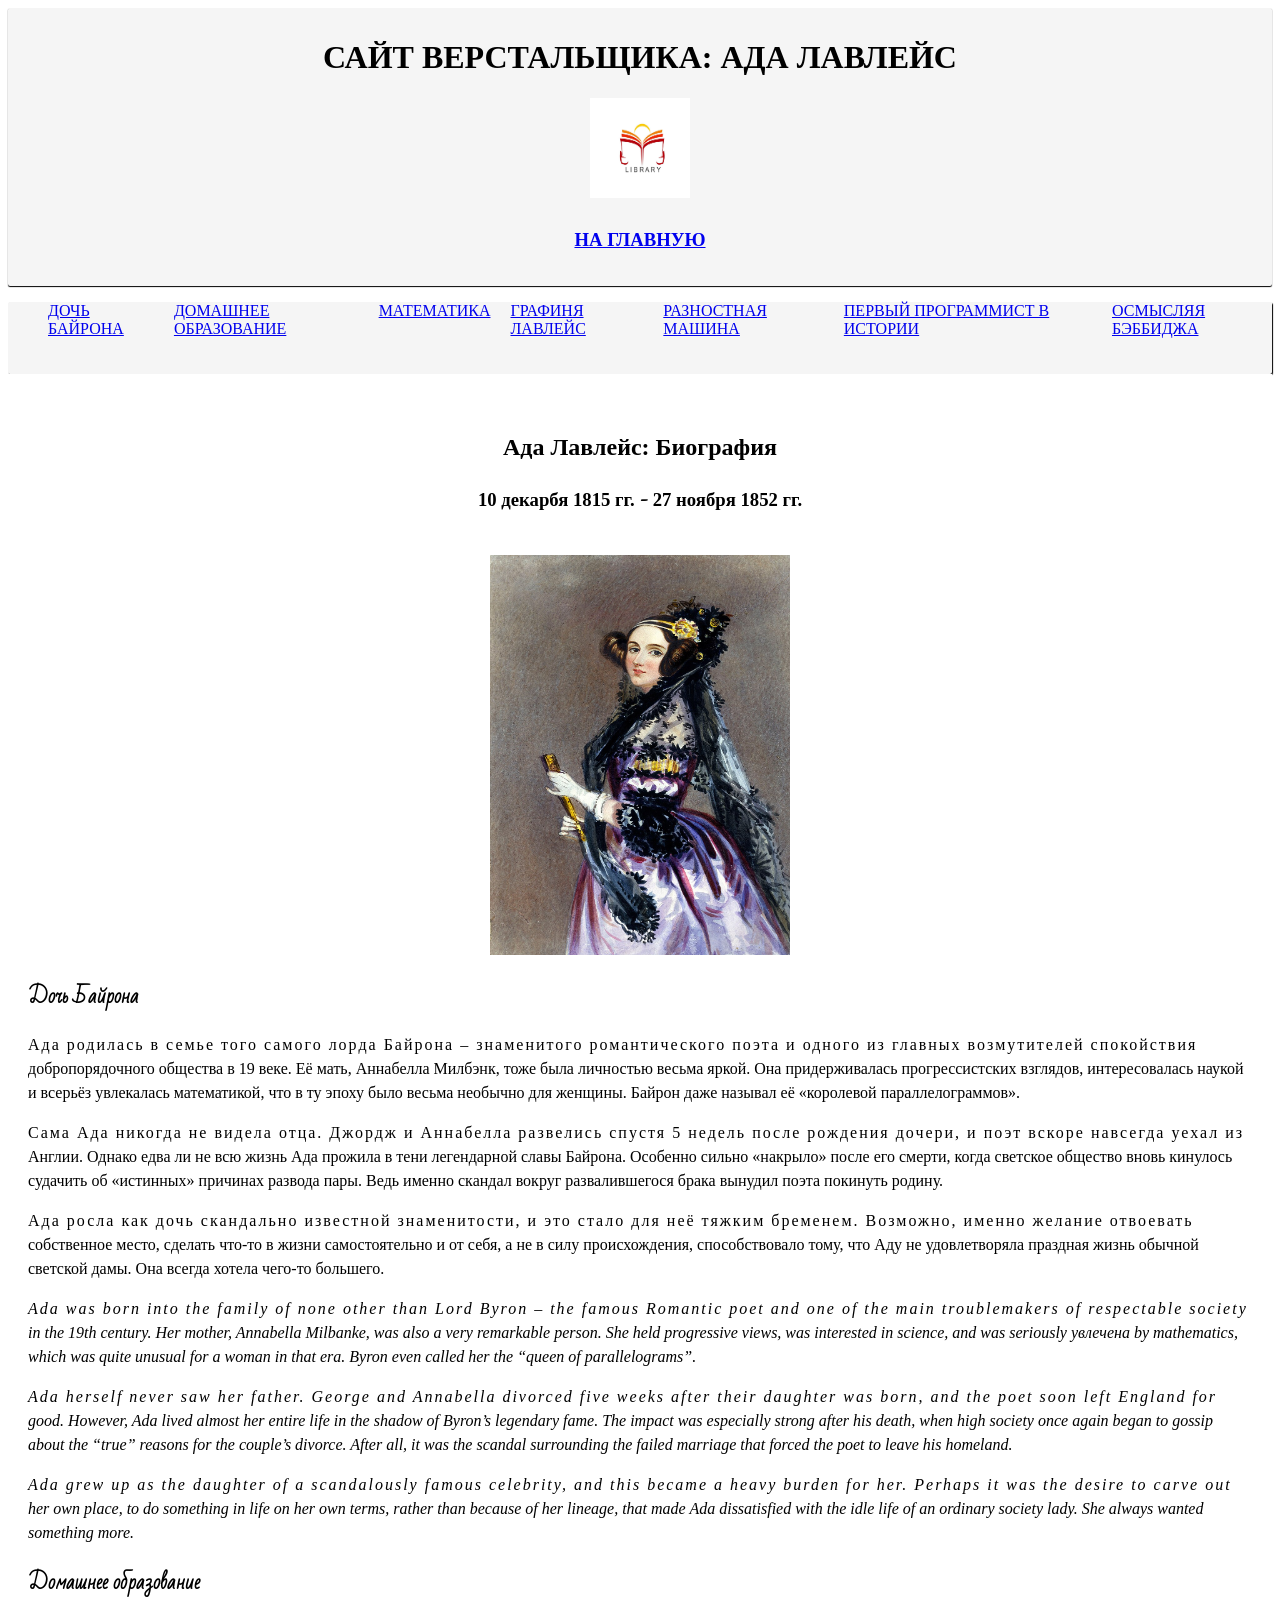
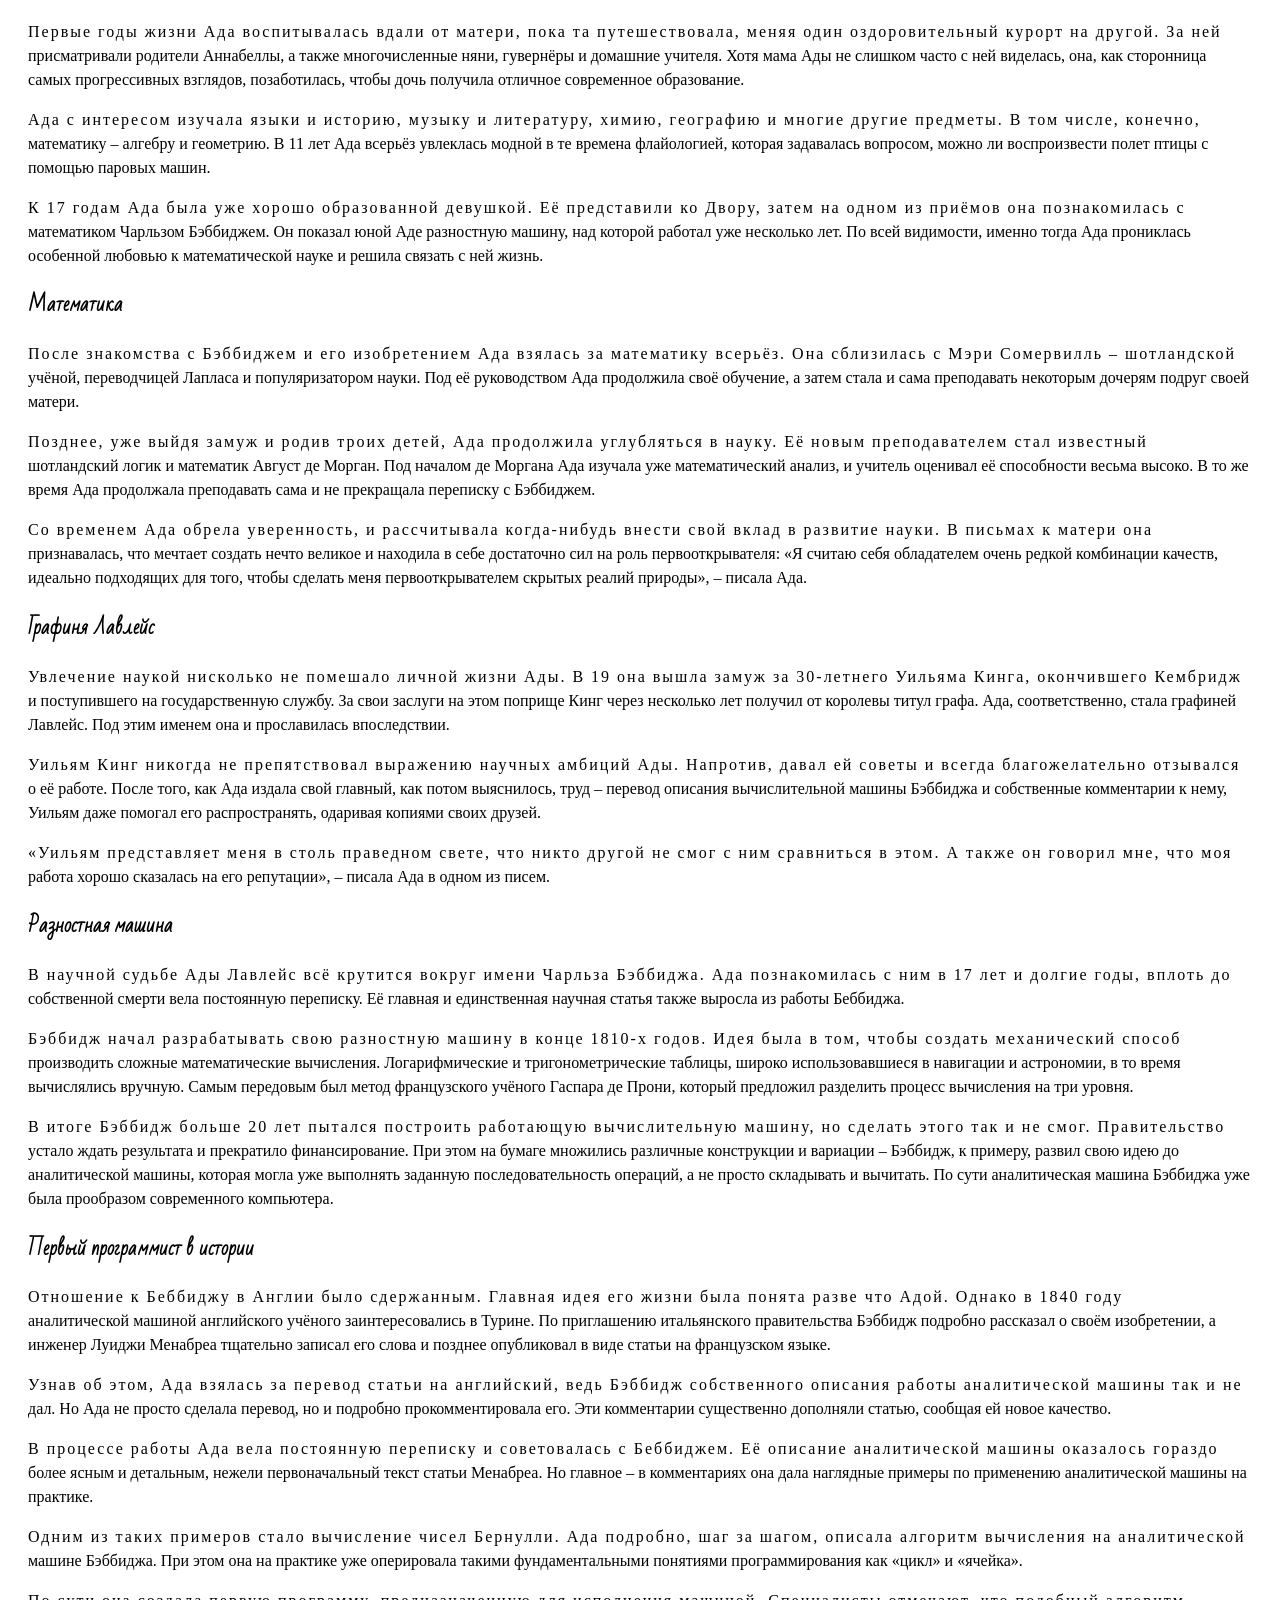
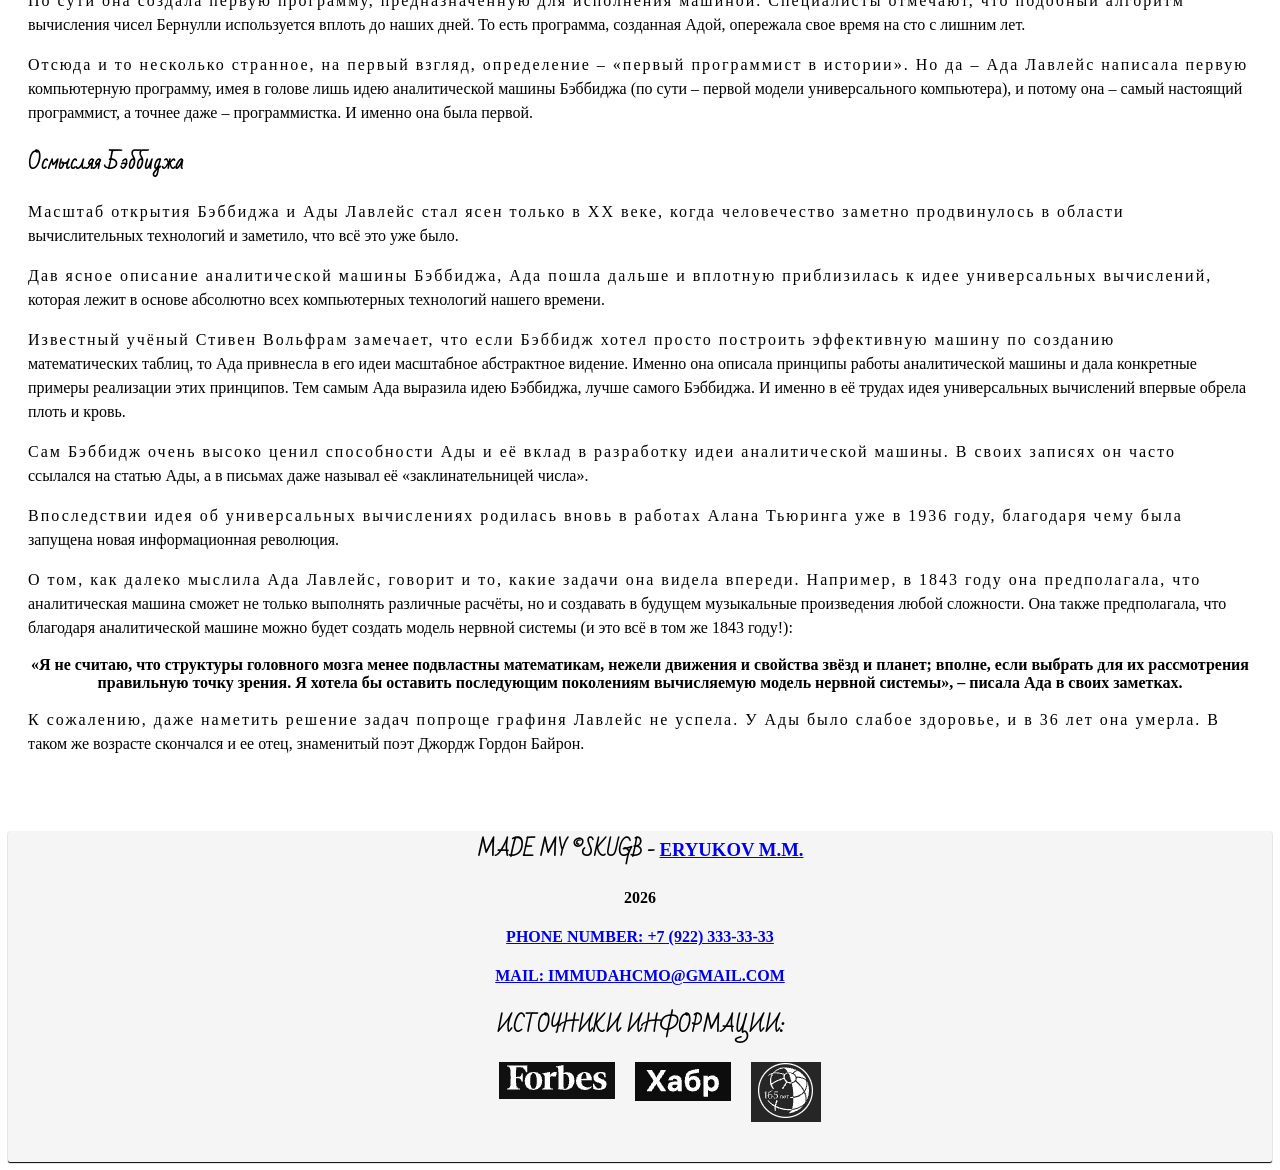
<file: Биография.html>
<!DOCTYPE html>
<html lang="ru">
<head>
    <meta charset="UTF-8">
    <!-- Chrome, Firefox OS and Opera -->
    <meta name="theme-color" content="#4285f4" />

    <!-- Windows Phone -->
    <meta name="msapplication-navbutton-color" content="#4285f4" />

    <!-- iOS Safari -->
    <meta name="apple-mobile-web-app-capable" content="yes" />
    <meta name="apple-mobile-web-app-status-bar-style" content="black-transcluent" />

    <!-- Яндекс.Браузер -->
    <meta name="viewport" content="ya-title=#000000,ya-dock=fade" />
    <meta property="og:title" content="Лавлейс: Биография">
    <meta property="og:site_name" content="Сайт Верстальщика: Ада Лавлейс">
    <meta property="og:url" content="https://ada_lavleis.ru/biography">
    <meta property="og:description" content="Страница сайта, посвященная биографии Ады Лавлейс">
    <meta property="og:image" content="https://ada_lavleis.ru/images/logo.jpg">

    <meta name="keywords" content="Ада, Лавлейс, Биография, Подробно">
    <meta name="description" content="Подробная биография Ады Лавлейс">
    <link rel="icon" type="image/ico" sizes="32x32" href="images/logo.jpg">
    <link rel="icon" type="image/ico" sizes="32x32" href="images/logo.jpg">
    <link rel="shortcut icon" sizes="16x16" href="images/logo.jpg">
    <title>Лавлейс: Биография</title>
    <link rel="stylesheet" href="css/style.css">
    <link rel="preconnect" href="https://fonts.googleapis.com">
    <link rel="preconnect" href="https://fonts.gstatic.com" crossorigin>
    <link href="https://fonts.googleapis.com/css2?family=Bad+Script&display=swap" rel="stylesheet">
</head>
<body>
    <header>
        <h1>Сайт Верстальщика: Ада Лавлейс</h1>
        <img height="100" width="100" src="images/logo.jpg" alt="Лого">
        <nav>
                <h3><a href="./index.html">На главную</a></h3>
        </nav>
    </header>
    <main>
        <section class="Введение" id="Введение">
            <nav>
                <ul>
                    <li><a href="#1">Дочь Байрона</a></li>
                    <li><a href="#2">Домашнее образование</a></li>
                    <li><a href="#3">Математика</a></li>
                    <li><a href="#4">Графиня Лавлейс</a></li>
                    <li><a href="#5">Разностная машина</a></li>
                    <li><a href="#6">Первый программист в истории</a></li>
                    <li><a href="#7">Осмысляя Бэббиджа</a></li>
                </ul>
            </nav>
        </section>

    <section class="Biography" id="Biography">
        <h2><center>Ада Лавлейс: Биография</h1></center>
        <center><h3><time datetime="1815-12-10">10 декарбя 1815 гг.</time> - <time datetime="1852-11-27">27 ноября 1852 гг.</time></h3></center><br>
        <center><img height="400" width="300" src="./images/Ada_Lovelace_portrait.jpg" alt="Ада Лавлейс - изображение"></center>
        <h3 id="1">Дочь Байрона</h3>
        <p lang="ru" class="lead lead-paragraph">Ада родилась в семье того самого лорда Байрона – знаменитого романтического поэта и одного из главных возмутителей спокойствия добропорядочного общества в 19 веке. Её мать, Аннабелла Милбэнк, тоже была личностью весьма яркой. Она придерживалась прогрессистских взглядов, интересовалась наукой и всерьёз увлекалась математикой, что в ту эпоху было весьма необычно для женщины. Байрон даже называл её «королевой параллелограммов».</p>
        <p lang="ru" class="lead lead-paragraph">Сама Ада никогда не видела отца. Джордж и Аннабелла развелись спустя 5 недель после рождения дочери, и поэт вскоре навсегда уехал из Англии. Однако едва ли не всю жизнь Ада прожила в тени легендарной славы Байрона. Особенно сильно «накрыло» после его смерти, когда светское общество вновь кинулось судачить об «истинных» причинах развода пары. Ведь именно скандал вокруг развалившегося брака вынудил поэта покинуть родину.</p>
        <p lang="ru" class="lead lead-paragraph">Ада росла как дочь скандально известной знаменитости, и это стало для неё тяжким бременем. Возможно, именно желание отвоевать собственное место, сделать что-то в жизни самостоятельно и от себя, а не в силу происхождения, способствовало тому, что Аду не удовлетворяла праздная жизнь обычной светской дамы. Она всегда хотела чего-то большего.</p>
        <p lang="en" class="lead lead-paragraph">Ada was born into the family of none other than Lord Byron – the famous Romantic poet and one of the main troublemakers of respectable society in the 19th century. Her mother, Annabella Milbanke, was also a very remarkable person. She held progressive views, was interested in science, and was seriously увлечена by mathematics, which was quite unusual for a woman in that era. Byron even called her the “queen of parallelograms”.</p>
        <p lang="en" class="lead lead-paragraph">Ada herself never saw her father. George and Annabella divorced five weeks after their daughter was born, and the poet soon left England for good. However, Ada lived almost her entire life in the shadow of Byron’s legendary fame. The impact was especially strong after his death, when high society once again began to gossip about the “true” reasons for the couple’s divorce. After all, it was the scandal surrounding the failed marriage that forced the poet to leave his homeland.</p>
        <p lang="en" class="lead lead-paragraph">Ada grew up as the daughter of a scandalously famous celebrity, and this became a heavy burden for her. Perhaps it was the desire to carve out her own place, to do something in life on her own terms, rather than because of her lineage, that made Ada dissatisfied with the idle life of an ordinary society lady. She always wanted something more.</p>
        <h3 id="2">Домашнее образование</h3>
        <p class="lead lead-paragraph">Первые годы жизни Ада воспитывалась вдали от матери, пока та путешествовала, меняя один оздоровительный курорт на другой. За ней присматривали родители Аннабеллы, а также многочисленные няни, гувернёры и домашние учителя. Хотя мама Ады не слишком часто с ней виделась, она, как сторонница самых прогрессивных взглядов, позаботилась, чтобы дочь получила отличное современное образование.</p>
        <p class="lead lead-paragraph">Ада с интересом изучала языки и историю, музыку и литературу, химию, географию и многие другие предметы. В том числе, конечно, математику – алгебру и геометрию. В 11 лет Ада всерьёз увлеклась модной в те времена флайологией, которая задавалась вопросом, можно ли воспроизвести полет птицы с помощью паровых машин.</p>
        <p class="lead lead-paragraph">К 17 годам Ада была уже хорошо образованной девушкой. Её представили ко Двору, затем на одном из приёмов она познакомилась с математиком Чарльзом Бэббиджем. Он показал юной Аде разностную машину, над которой работал уже несколько лет. По всей видимости, именно тогда Ада прониклась особенной любовью к математической науке и решила связать с ней жизнь.</p>
        <h3 id="3">Математика</h3>
        <p class="lead lead-paragraph">После знакомства с Бэббиджем и его изобретением Ада взялась за математику всерьёз. Она сблизилась с Мэри Сомервилль – шотландской учёной, переводчицей Лапласа и популяризатором науки. Под её руководством Ада продолжила своё обучение, а затем стала и сама преподавать некоторым дочерям подруг своей матери.</p>
        <p class="lead lead-paragraph">Позднее, уже выйдя замуж и родив троих детей, Ада продолжила углубляться в науку. Её новым преподавателем стал известный шотландский логик и математик Август де Морган. Под началом де Моргана Ада изучала уже математический анализ, и учитель оценивал её способности весьма высоко. В то же время Ада продолжала преподавать сама и не прекращала переписку с Бэббиджем.</p>
        <p class="lead lead-paragraph">Со временем Ада обрела уверенность, и рассчитывала когда-нибудь внести свой вклад в развитие науки. В письмах к матери она признавалась, что мечтает создать нечто великое и находила в себе достаточно сил на роль первооткрывателя: «Я считаю себя обладателем очень редкой комбинации качеств, идеально подходящих для того, чтобы сделать меня первооткрывателем скрытых реалий природы», – писала Ада.</p>
        <h3 id="4">Графиня Лавлейс</h3>
        <p class="lead lead-paragraph">Увлечение наукой нисколько не помешало личной жизни Ады. В 19 она вышла замуж за 30-летнего Уильяма Кинга, окончившего Кембридж и поступившего на государственную службу. За свои заслуги на этом поприще Кинг через несколько лет получил от королевы титул графа. Ада, соответственно, стала графиней Лавлейс. Под этим именем она и прославилась впоследствии.</p>
        <p class="lead lead-paragraph">Уильям Кинг никогда не препятствовал выражению научных амбиций Ады. Напротив, давал ей советы и всегда благожелательно отзывался о её работе. После того, как Ада издала свой главный, как потом выяснилось, труд – перевод описания вычислительной машины Бэббиджа и собственные комментарии к нему, Уильям даже помогал его распространять, одаривая копиями своих друзей.</p>
        <p class="lead lead-paragraph">«Уильям представляет меня в столь праведном свете, что никто другой не смог с ним сравниться в этом. А также он говорил мне, что моя работа хорошо сказалась на его репутации», – писала Ада в одном из писем.</p>
        <h3 id="5">Разностная машина</h3>
        <p class="lead lead-paragraph">В научной судьбе Ады Лавлейс всё крутится вокруг имени Чарльза Бэббиджа. Ада познакомилась с ним в 17 лет и долгие годы, вплоть до собственной смерти вела постоянную переписку. Её главная и единственная научная статья также выросла из работы Беббиджа.</p>
        <p class="lead lead-paragraph">Бэббидж начал разрабатывать свою разностную машину в конце 1810-х годов. Идея была в том, чтобы создать механический способ производить сложные математические вычисления. Логарифмические и тригонометрические таблицы, широко использовавшиеся в навигации и астрономии, в то время вычислялись вручную. Самым передовым был метод французского учёного Гаспара де Прони, который предложил разделить процесс вычисления на три уровня.</p>
        <p class="lead lead-paragraph">В итоге Бэббидж больше 20 лет пытался построить работающую вычислительную машину, но сделать этого так и не смог. Правительство устало ждать результата и прекратило финансирование. При этом на бумаге множились различные конструкции и вариации – Бэббидж, к примеру, развил свою идею до аналитической машины, которая могла уже выполнять заданную последовательность операций, а не просто складывать и вычитать. По сути аналитическая машина Бэббиджа уже была прообразом современного компьютера.</p>
        <h3 id="6">Первый программист в истории</h3>
        <p class="lead lead-paragraph">Отношение к Беббиджу в Англии было сдержанным. Главная идея его жизни была понята разве что Адой. Однако в 1840 году аналитической машиной английского учёного заинтересовались в Турине. По приглашению итальянского правительства Бэббидж подробно рассказал о своём изобретении, а инженер Луиджи Менабреа тщательно записал его слова и позднее опубликовал в виде статьи на французском языке.</p>
        <p class="lead lead-paragraph">Узнав об этом, Ада взялась за перевод статьи на английский, ведь Бэббидж собственного описания работы аналитической машины так и не дал. Но Ада не просто сделала перевод, но и подробно прокомментировала его. Эти комментарии существенно дополняли статью, сообщая ей новое качество.</p>
        <p class="lead lead-paragraph">В процессе работы Ада вела постоянную переписку и советовалась с Беббиджем. Её описание аналитической машины оказалось гораздо более ясным и детальным, нежели первоначальный текст статьи Менабреа. Но главное – в комментариях она дала наглядные примеры по применению аналитической машины на практике.</p>
        <p class="lead lead-paragraph">Одним из таких примеров стало вычисление чисел Бернулли. Ада подробно, шаг за шагом, описала алгоритм вычисления на аналитической машине Бэббиджа. При этом она на практике уже оперировала такими фундаментальными понятиями программирования как «цикл» и «ячейка».</p>
        <p class="lead lead-paragraph">По сути она создала первую программу, предназначенную для исполнения машиной. Специалисты отмечают, что подобный алгоритм вычисления чисел Бернулли используется вплоть до наших дней. То есть программа, созданная Адой, опережала свое время на сто с лишним лет.</p>
        <p class="lead lead-paragraph">Отсюда и то несколько странное, на первый взгляд, определение – «первый программист в истории». Но да – Ада Лавлейс написала первую компьютерную программу, имея в голове лишь идею аналитической машины Бэббиджа (по сути – первой модели универсального компьютера), и потому она – самый настоящий программист, а точнее даже – программистка. И именно она была первой.</p>
        <h3 id="7">Осмысляя Бэббиджа</h3>
        <p class="lead lead-paragraph">Масштаб открытия Бэббиджа и Ады Лавлейс стал ясен только в XX веке, когда человечество заметно продвинулось в области вычислительных технологий и заметило, что всё это уже было.</p>
        <p class="lead lead-paragraph">Дав ясное описание аналитической машины Бэббиджа, Ада пошла дальше и вплотную приблизилась к идее универсальных вычислений, которая лежит в основе абсолютно всех компьютерных технологий нашего времени.</p>
        <p class="lead lead-paragraph">Известный учёный Стивен Вольфрам замечает, что если Бэббидж хотел просто построить эффективную машину по созданию математических таблиц, то Ада привнесла в его идеи масштабное абстрактное видение. Именно она описала принципы работы аналитической машины и дала конкретные примеры реализации этих принципов. Тем самым Ада выразила идею Бэббиджа, лучше самого Бэббиджа. И именно в её трудах идея универсальных вычислений впервые обрела плоть и кровь.</p>
        <p class="lead lead-paragraph">Сам Бэббидж очень высоко ценил способности Ады и её вклад в разработку идеи аналитической машины. В своих записях он часто ссылался на статью Ады, а в письмах даже называл её «заклинательницей числа».</p>
        <p class="lead lead-paragraph">Впоследствии идея об универсальных вычислениях родилась вновь в работах Алана Тьюринга уже в 1936 году, благодаря чему была запущена новая информационная революция.</p>
        <p class="lead lead-paragraph">О том, как далеко мыслила Ада Лавлейс, говорит и то, какие задачи она видела впереди. Например, в 1843 году она предполагала, что аналитическая машина сможет не только выполнять различные расчёты, но и создавать в будущем музыкальные произведения любой сложности. Она также предполагала, что благодаря аналитической машине можно будет создать модель нервной системы (и это всё в том же 1843 году!):</p>
        <strong><center><q>Я не считаю, что структуры головного мозга менее подвластны математикам, нежели движения и свойства звёзд и планет; вполне, если выбрать для их рассмотрения правильную точку зрения. Я хотела бы оставить последующим поколениям вычисляемую модель нервной системы</q>, – писала Ада в своих заметках.</center></strong>
        <p class="lead lead-paragraph">К сожалению, даже наметить решение задач попроще графиня Лавлейс не успела. У Ады было слабое здоровье, и в 36 лет она умерла. В таком же возрасте скончался и ее отец, знаменитый поэт Джордж Гордон Байрон.</p>
    </section>
    </main>
    <footer>
            <h3>Made my ©Skugb - <a href="http://vk.ru/skugbonelife">Eryukov M.M.</a></h3>
            <h4>2026</h4>
            <a href="tel:+79223333333"><h4>Phone number: +7 (922) 333-33-33</h4></a>
            <a href="mailto:immudahcmo@gmail.com"><h4>Mail: immudahcmo@gmail.com</h4></a>
            <h3>Источники информации:</h3>
            <ul>
            <li><a href="https://www.forbes.ru/forbes-woman/464263-carodejka-cisel-kak-ada-lavlejs-dala-nacalo-programmirovaniu-i-okazalas-zabyta" target="_blank"><img src="./images/Форбс.jpg" alt="Forbes"></a></li>
            <li><a href="https://habr.com/ru/companies/itglobalcom/articles/734762/"><img src="./images/Хабр.jpg" alt="Habr" target="_blank"></a></li>
            <li><a href="https://www.vokrugsveta.ru/articles/doch-bairona-i-lyubitelnica-azartnykh-igr-kem-byla-zhenshina-sozdavshaya-pervuyu-programmu-id743262/" target="_blank"><img src="./images/Риа.jpg" alt="Риа"></a></li>
            </ul>
    </footer>
</body>
</html>
</file>
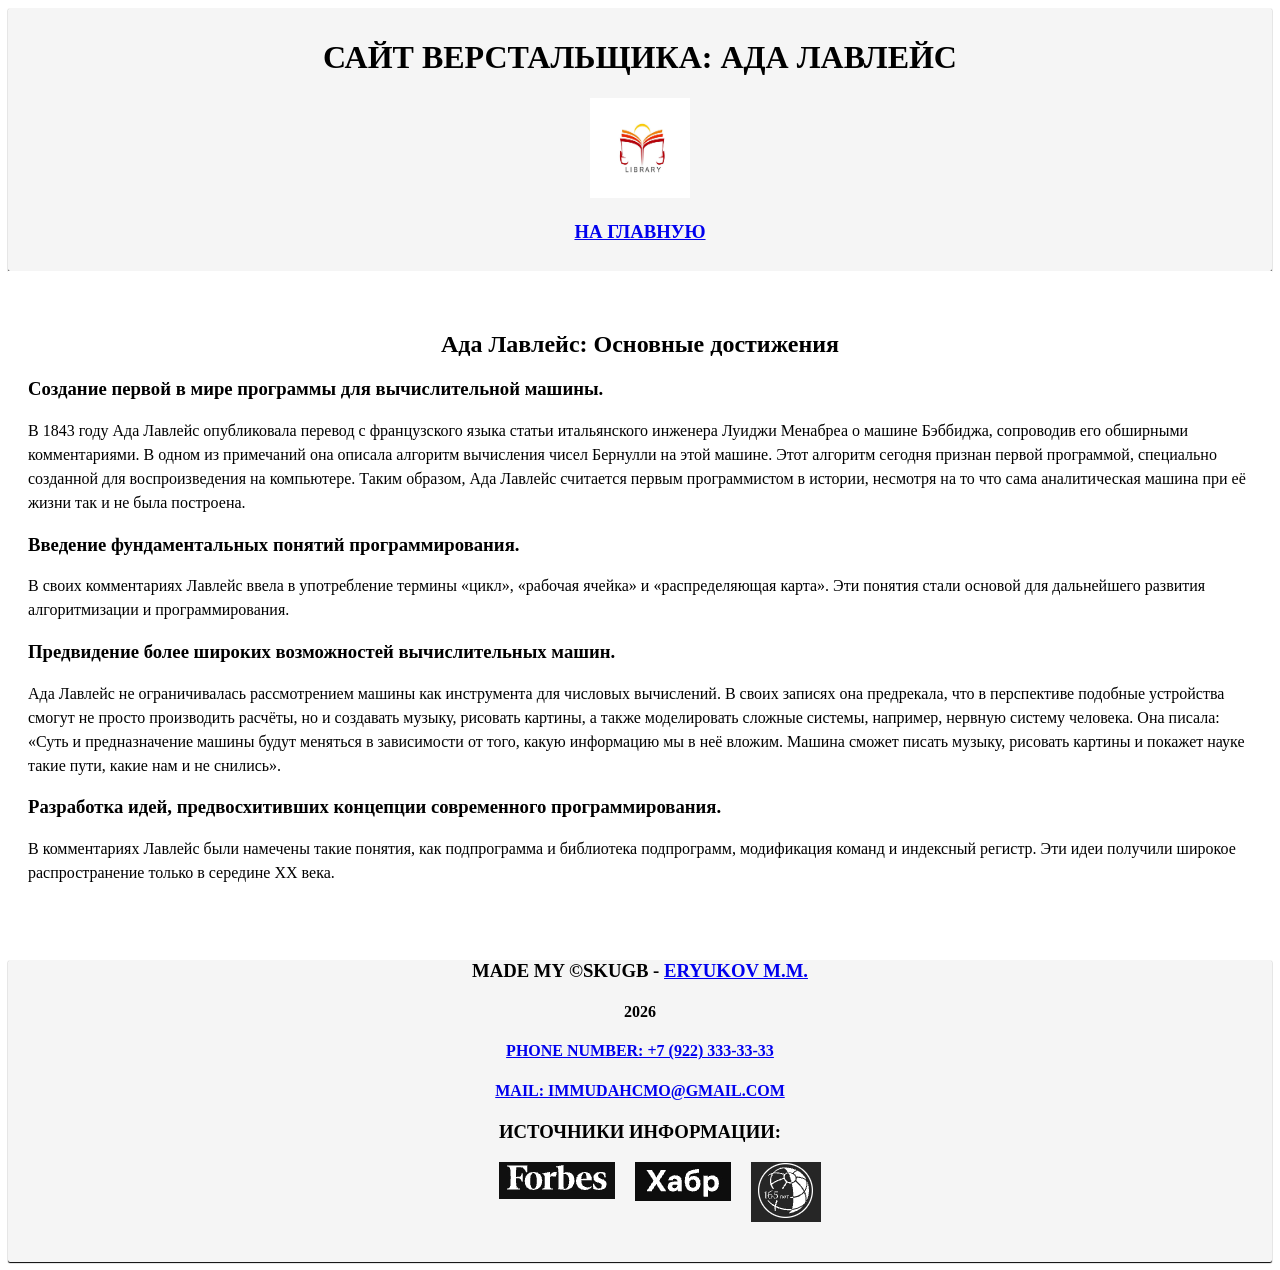
<file: Изобритения.html>
<!DOCTYPE html>
<html lang="ru">
<head>
    <meta charset="UTF-8">
        <!-- Chrome, Firefox OS and Opera -->
    <meta name="theme-color" content="#4285f4" />

    <!-- Windows Phone -->
    <meta name="msapplication-navbutton-color" content="#4285f4" />

    <!-- iOS Safari -->
    <meta name="apple-mobile-web-app-capable" content="yes" />
    <meta name="apple-mobile-web-app-status-bar-style" content="black-transcluent" />

    <!-- Яндекс.Браузер -->
    <meta name="viewport" content="ya-title=#000000,ya-dock=fade" />
    <meta property="og:title" content="Лавлейс: Изобритения">
    <meta property="og:site_name" content="Лавлейс: Изобритения и идеи">
    <meta property="og:url" content="https://ada_lavleis.ru/ideas">
    <meta property="og:description" content="Страница сайта, посвященная изобритениям и идеям Ады Лавлейс">
    <meta property="og:image" content="https://ada_lavleis.ru/images/logo.jpg">

    <meta name="keywords" content="Ада, Лавлейс, Биография, Изобритения, Идеи">
    <meta name="description" content="Страница сайта, посвященная изобритениям и идеям Ады Лавлейс">
    <link rel="icon" type="image/ico" sizes="32x32" href="images/logo.jpg">
    <link rel="icon" type="image/ico" sizes="32x32" href="images/logo.jpg">
    <link rel="shortcut icon" sizes="16x16" href="images/logo.jpg"><title>Лавлейс: Изобритения</title>
    <link rel="stylesheet" href="css/style.css">
</head>
<body>
    <header>
        <h1>Сайт Верстальщика: Ада Лавлейс</h1>
        <img height="100" width="100" src="images/logo.jpg" alt="Лого">
        <nav>
                <h3><a href="./index.html">На главную</a></h3>
        </nav>
    </header>
    <main>
    <section class="MainInfo" id="MainInfo">
        <h2><center>Ада Лавлейс: Основные достижения</center></h2>
        <h3>Создание первой в мире программы для вычислительной машины.</h3>
        <p> В 1843 году Ада Лавлейс опубликовала перевод с французского языка статьи итальянского инженера Луиджи Менабреа о машине Бэббиджа, сопроводив его обширными комментариями. В одном из примечаний она описала алгоритм вычисления чисел Бернулли на этой машине. Этот алгоритм сегодня признан первой программой, специально созданной для воспроизведения на компьютере. Таким образом, Ада Лавлейс считается первым программистом в истории, несмотря на то что сама аналитическая машина при её жизни так и не была построена. </p>
        <h3>Введение фундаментальных понятий программирования.</h3>
        <p>В своих комментариях Лавлейс ввела в употребление термины «цикл», «рабочая ячейка» и «распределяющая карта». Эти понятия стали основой для дальнейшего развития алгоритмизации и программирования.</p>
        <h3>Предвидение более широких возможностей вычислительных машин.</h3>
        <p>Ада Лавлейс не ограничивалась рассмотрением машины как инструмента для числовых вычислений. В своих записях она предрекала, что в перспективе подобные устройства смогут не просто производить расчёты, но и создавать музыку, рисовать картины, а также моделировать сложные системы, например, нервную систему человека. Она писала: «Суть и предназначение машины будут меняться в зависимости от того, какую информацию мы в неё вложим. Машина сможет писать музыку, рисовать картины и покажет науке такие пути, какие нам и не снились».</p>
        <h3>Разработка идей, предвосхитивших концепции современного программирования.</h3>
        <p>В комментариях Лавлейс были намечены такие понятия, как подпрограмма и библиотека подпрограмм, модификация команд и индексный регистр. Эти идеи получили широкое распространение только в середине XX века.</p>
    </section>
    </main>
    <footer>
            <h3>Made my ©Skugb - <a href="http://vk.ru/skugbonelife">Eryukov M.M.</a></h3>
            <h4>2026</h4>
            <a href="tel:+79223333333"><h4>Phone number: +7 (922) 333-33-33</h4></a>
            <a href="mailto:immudahcmo@gmail.com"><h4>Mail: immudahcmo@gmail.com</h4></a>
            <h3>Источники информации:</h3>
            <ul>
            <li><a href="https://www.forbes.ru/forbes-woman/464263-carodejka-cisel-kak-ada-lavlejs-dala-nacalo-programmirovaniu-i-okazalas-zabyta" target="_blank"><img src="./images/Форбс.jpg" alt="Forbes"></a></li>
            <li><a href="https://habr.com/ru/companies/itglobalcom/articles/734762/"><img src="./images/Хабр.jpg" alt="Habr" target="_blank"></a></li>
            <li><a href="https://www.vokrugsveta.ru/articles/doch-bairona-i-lyubitelnica-azartnykh-igr-kem-byla-zhenshina-sozdavshaya-pervuyu-programmu-id743262/" target="_blank"><img src="./images/Риа.jpg" alt="Риа"></a></li>
            </ul>
    </footer>
</body>
</html>
</file>
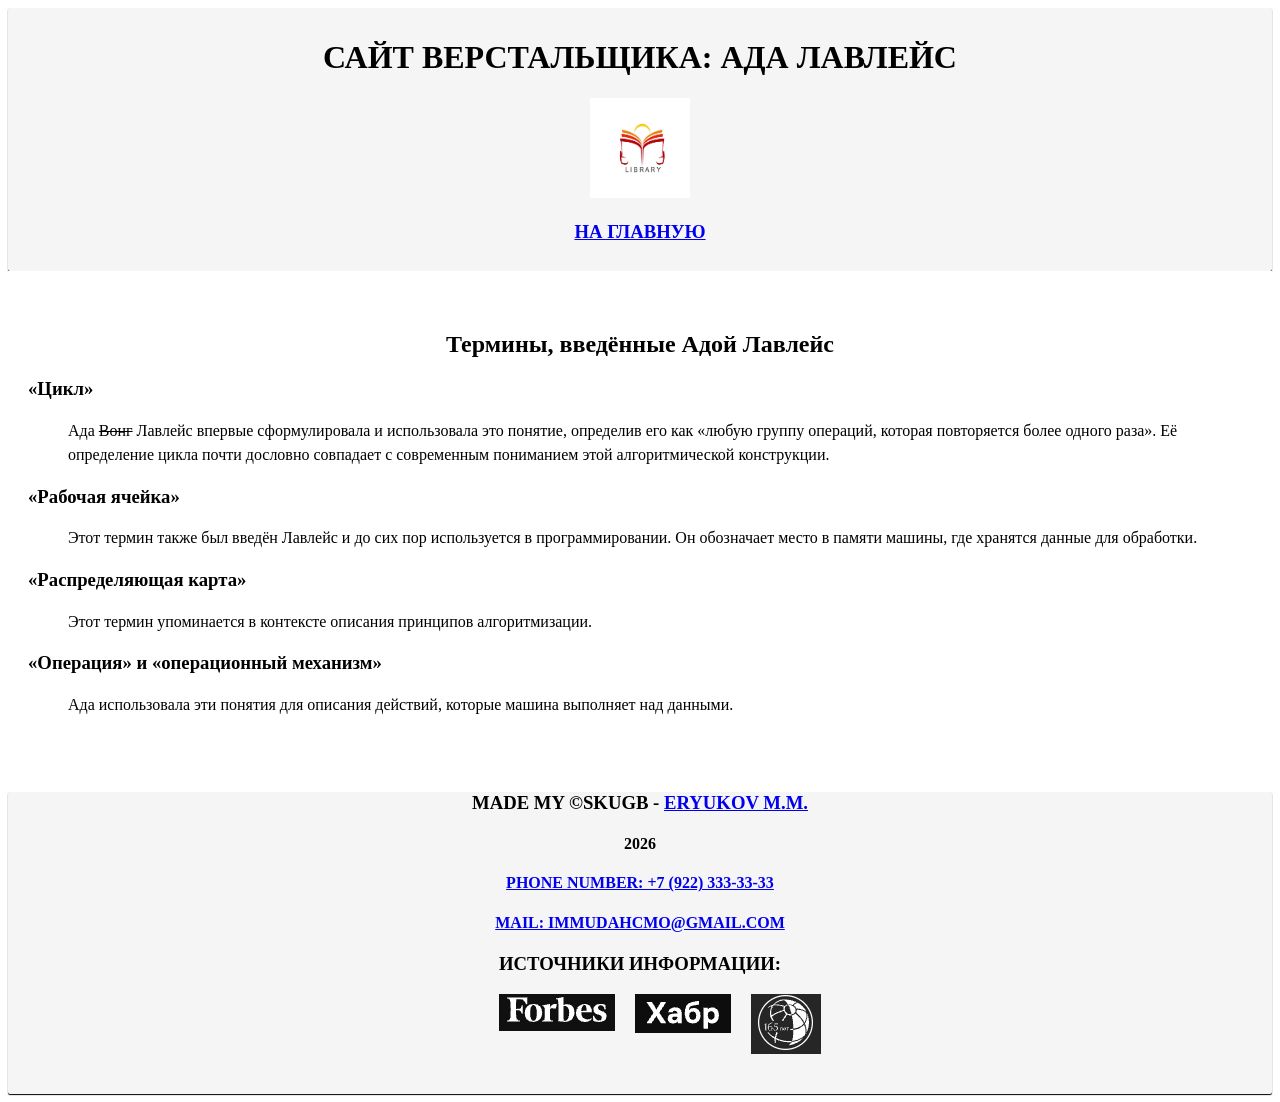
<file: Термины.html>
<!DOCTYPE html>
<html lang="ru">
<head>
    <meta charset="UTF-8">
        <!-- Chrome, Firefox OS and Opera -->
    <meta name="theme-color" content="#4285f4" />

    <!-- Windows Phone -->
    <meta name="msapplication-navbutton-color" content="#4285f4" />

    <!-- iOS Safari -->
    <meta name="apple-mobile-web-app-capable" content="yes" />
    <meta name="apple-mobile-web-app-status-bar-style" content="black-transcluent" />

    <!-- Яндекс.Браузер -->
    <meta name="viewport" content="ya-title=#000000,ya-dock=fade" />
    <meta property="og:title" content="Лавлейс: Термины">
    <meta property="og:site_name" content="Сайт Верстальщика: Ада Лавлейс">
    <meta property="og:url" content="https://ada_lavleis.ru/termins">
    <meta property="og:description" content="Страница сайта, посвященная терминам об Аде Лавлейс">
    <meta property="og:image" content="https://ada_lavleis.ru/images/logo.jpg">

    <meta name="keywords" content="Ада, Лавлейс, Биография, Термины">
    <meta name="description" content="Главная страница сайта, посвященная терминам Ады Лавлейс">
    <link rel="icon" type="image/ico" sizes="32x32" href="images/logo.jpg">
    <link rel="icon" type="image/ico" sizes="32x32" href="images/logo.jpg">
    <link rel="shortcut icon" sizes="16x16" href="images/logo.jpg"><title>Лавлейс: Термины</title>
    <link rel="stylesheet" href="css/style.css">
</head>
<body>
    <header>
        <h1>Сайт Верстальщика: Ада Лавлейс</h1>
        <img height="100" width="100" src="images/logo.jpg" alt="Лого">
        <nav>
                <h3><a href="./index.html">На главную</a></h3>
        </nav>
    </header>
    <main>
    <section class="Termins" id="Termins">
        <h2><center>Термины, введённые Адой Лавлейс</center></h2>
        <dl>
            <dt><h3>«Цикл»</h3></dt>
            <dd>
            <p>Ада <s>Вонг</s> Лавлейс впервые сформулировала и использовала это понятие, определив его как «любую группу операций, которая повторяется более одного раза». Её определение цикла почти дословно совпадает с современным пониманием этой алгоритмической конструкции.</p>
            </dd>
            <dt><h3>«Рабочая ячейка»</h3></dt>
            <dd>
            <p>Этот термин также был введён Лавлейс и до сих пор используется в программировании. Он обозначает место в памяти машины, где хранятся данные для обработки.</p>
            </dd>
            <dt><h3>«Распределяющая карта»</h3></dt>
            <dd>
            <p>Этот термин упоминается в контексте описания принципов алгоритмизации.</p>
            </dd>
            <dt><h3>«Операция» и «операционный механизм»</h3></dt>
            <dd>
            <p>Ада использовала эти понятия для описания действий, которые машина выполняет над данными.</p>
            </dd>
        </dl>
    </section>
    </main>
    <footer>
            <h3>Made my ©Skugb - <a href="http://vk.ru/skugbonelife">Eryukov M.M.</a></h3>
            <h4>2026</h4>
            <a href="tel:+79223333333"><h4>Phone number: +7 (922) 333-33-33</h4></a>
            <a href="mailto:immudahcmo@gmail.com"><h4>Mail: immudahcmo@gmail.com</h4></a>
            <h3>Источники информации:</h3>
            <ul>
            <li><a href="https://www.forbes.ru/forbes-woman/464263-carodejka-cisel-kak-ada-lavlejs-dala-nacalo-programmirovaniu-i-okazalas-zabyta" target="_blank"><img src="./images/Форбс.jpg" alt="Forbes"></a></li>
            <li><a href="https://habr.com/ru/companies/itglobalcom/articles/734762/"><img src="./images/Хабр.jpg" alt="Habr" target="_blank"></a></li>
            <li><a href="https://www.vokrugsveta.ru/articles/doch-bairona-i-lyubitelnica-azartnykh-igr-kem-byla-zhenshina-sozdavshaya-pervuyu-programmu-id743262/" target="_blank"><img src="./images/Риа.jpg" alt="Риа"></a></li>
            </ul>
    </footer>
</body>
</html>
</file>
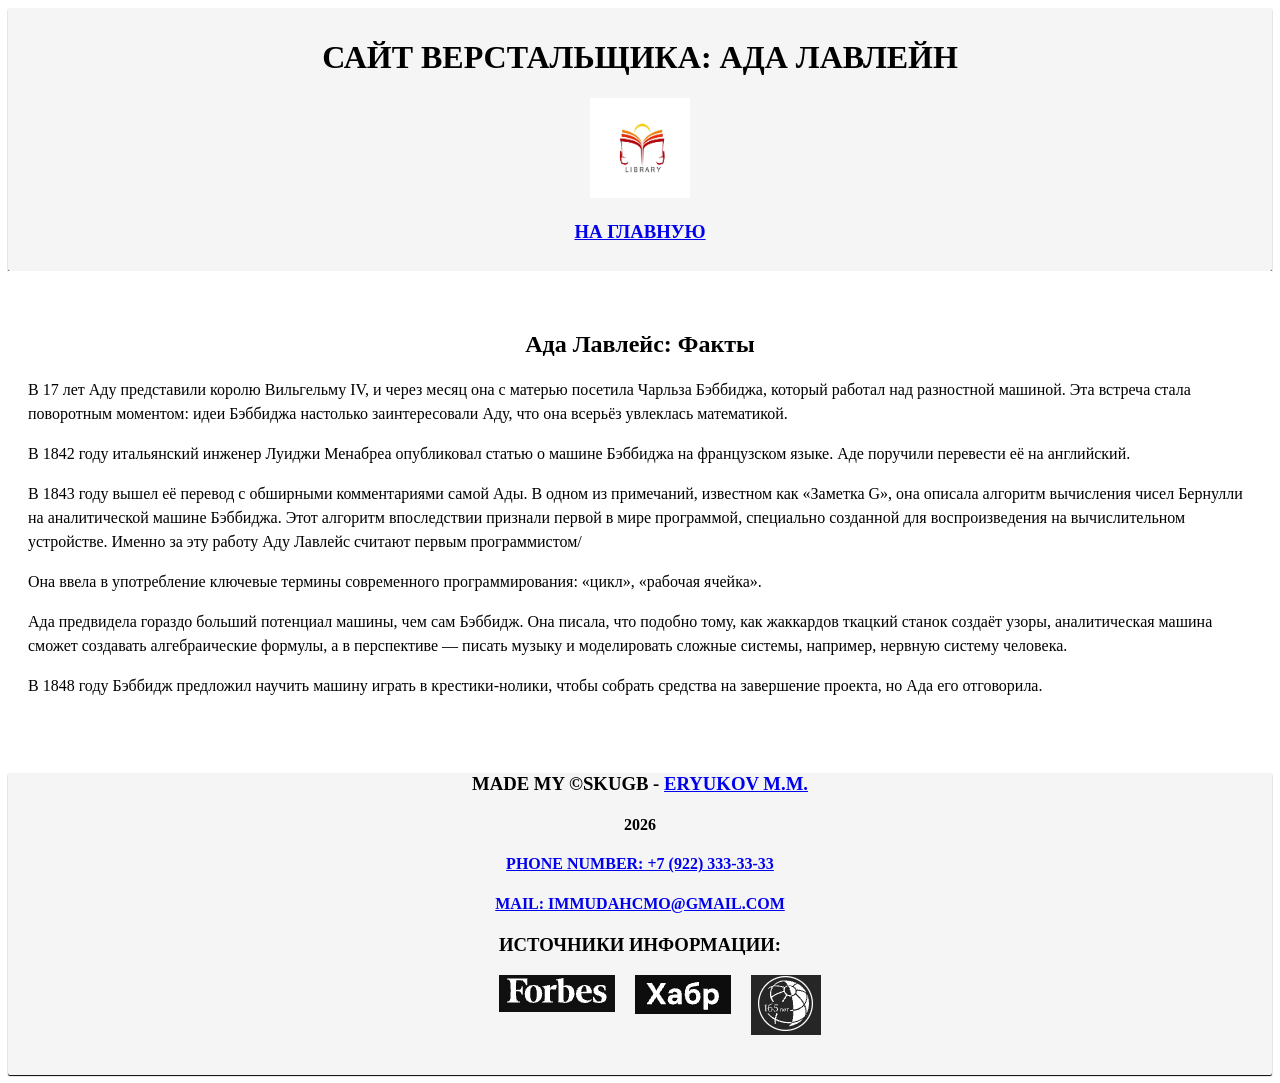
<file: Факты.html>
<!DOCTYPE html>
<html lang="ru">
<head>
    <meta charset="UTF-8">
        <!-- Chrome, Firefox OS and Opera -->
    <meta name="theme-color" content="#4285f4" />

    <!-- Windows Phone -->
    <meta name="msapplication-navbutton-color" content="#4285f4" />

    <!-- iOS Safari -->
    <meta name="apple-mobile-web-app-capable" content="yes" />
    <meta name="apple-mobile-web-app-status-bar-style" content="black-transcluent" />

    <!-- Яндекс.Браузер -->
    <meta name="viewport" content="ya-title=#000000,ya-dock=fade" />
    <meta property="og:title" content="Лавлейс: Факты">
    <meta property="og:site_name" content="Сайт Верстальщика: Ада Лавлейс">
    <meta property="og:url" content="https://ada_lavleis.ru/facts">
    <meta property="og:description" content="Страница сайта, посвященная фактам об Аде Лавлейс">
    <meta property="og:image" content="https://ada_lavleis.ru/images/logo.jpg">

    <meta name="keywords" content="Ада, Лавлейс, Биография, Факты, Интересные">
    <meta name="description" content="Страница сайта, посвященная фактам об Аде Лавлейс">
    <link rel="icon" type="image/ico" sizes="32x32" href="images/logo.jpg">
    <link rel="icon" type="image/ico" sizes="32x32" href="images/logo.jpg">
    <link rel="shortcut icon" sizes="16x16" href="images/logo.jpg"><title>Лавлейс: Факты</title>
    <link rel="stylesheet" href="css/style.css">
</head>
<body>
    <header>
        <h1>Сайт Верстальщика: Ада Лавлейн</h1>
        <img height="100" width="100" src="images/logo.jpg" alt="Лого">
        <nav>
                <h3><a href="./index.html">На главную</a></h3>
        </nav>
    </header>
    <main>
    <section class="Facts" id="Facts">
        <h2><center>Ада Лавлейс: Факты</center></h2>
        <p>В 17 лет Аду представили королю Вильгельму IV, и через месяц она с матерью посетила Чарльза Бэббиджа, который работал над разностной машиной. Эта встреча стала поворотным моментом: идеи Бэббиджа настолько заинтересовали Аду, что она всерьёз увлеклась математикой.</p>
        <p>В 1842 году итальянский инженер Луиджи Менабреа опубликовал статью о машине Бэббиджа на французском языке. Аде поручили перевести её на английский.</p>
        <p>В 1843 году вышел её перевод с обширными комментариями самой Ады. В одном из примечаний, известном как «Заметка G», она описала алгоритм вычисления чисел Бернулли на аналитической машине Бэббиджа. Этот алгоритм впоследствии признали первой в мире программой, специально созданной для воспроизведения на вычислительном устройстве. Именно за эту работу Аду Лавлейс считают первым программистом/</p>
        <p>Она ввела в употребление ключевые термины современного программирования: «цикл», «рабочая ячейка».</p>
        <p>Ада предвидела гораздо больший потенциал машины, чем сам Бэббидж. Она писала, что подобно тому, как жаккардов ткацкий станок создаёт узоры, аналитическая машина сможет создавать алгебраические формулы, а в перспективе — писать музыку и моделировать сложные системы, например, нервную систему человека.</p>
        <p>В 1848 году Бэббидж предложил научить машину играть в крестики-нолики, чтобы собрать средства на завершение проекта, но Ада его отговорила.</p>
    </section>
    </main>
    <footer>
            <h3>Made my ©Skugb - <a href="http://vk.ru/skugbonelife">Eryukov M.M.</a></h3>
            <h4>2026</h4>
            <a href="tel:+79223333333"><h4>Phone number: +7 (922) 333-33-33</h4></a>
            <a href="mailto:immudahcmo@gmail.com"><h4>Mail: immudahcmo@gmail.com</h4></a>
            <h3>Источники информации:</h3>
            <ul>
            <li><a href="https://www.forbes.ru/forbes-woman/464263-carodejka-cisel-kak-ada-lavlejs-dala-nacalo-programmirovaniu-i-okazalas-zabyta" target="_blank"><img src="./images/Форбс.jpg" alt="Forbes"></a></li>
            <li><a href="https://habr.com/ru/companies/itglobalcom/articles/734762/"><img src="./images/Хабр.jpg" alt="Habr" target="_blank"></a></li>
            <li><a href="https://www.vokrugsveta.ru/articles/doch-bairona-i-lyubitelnica-azartnykh-igr-kem-byla-zhenshina-sozdavshaya-pervuyu-programmu-id743262/" target="_blank"><img src="./images/Риа.jpg" alt="Риа"></a></li>
            </ul>
    </footer>
</body>
</html>
</file>
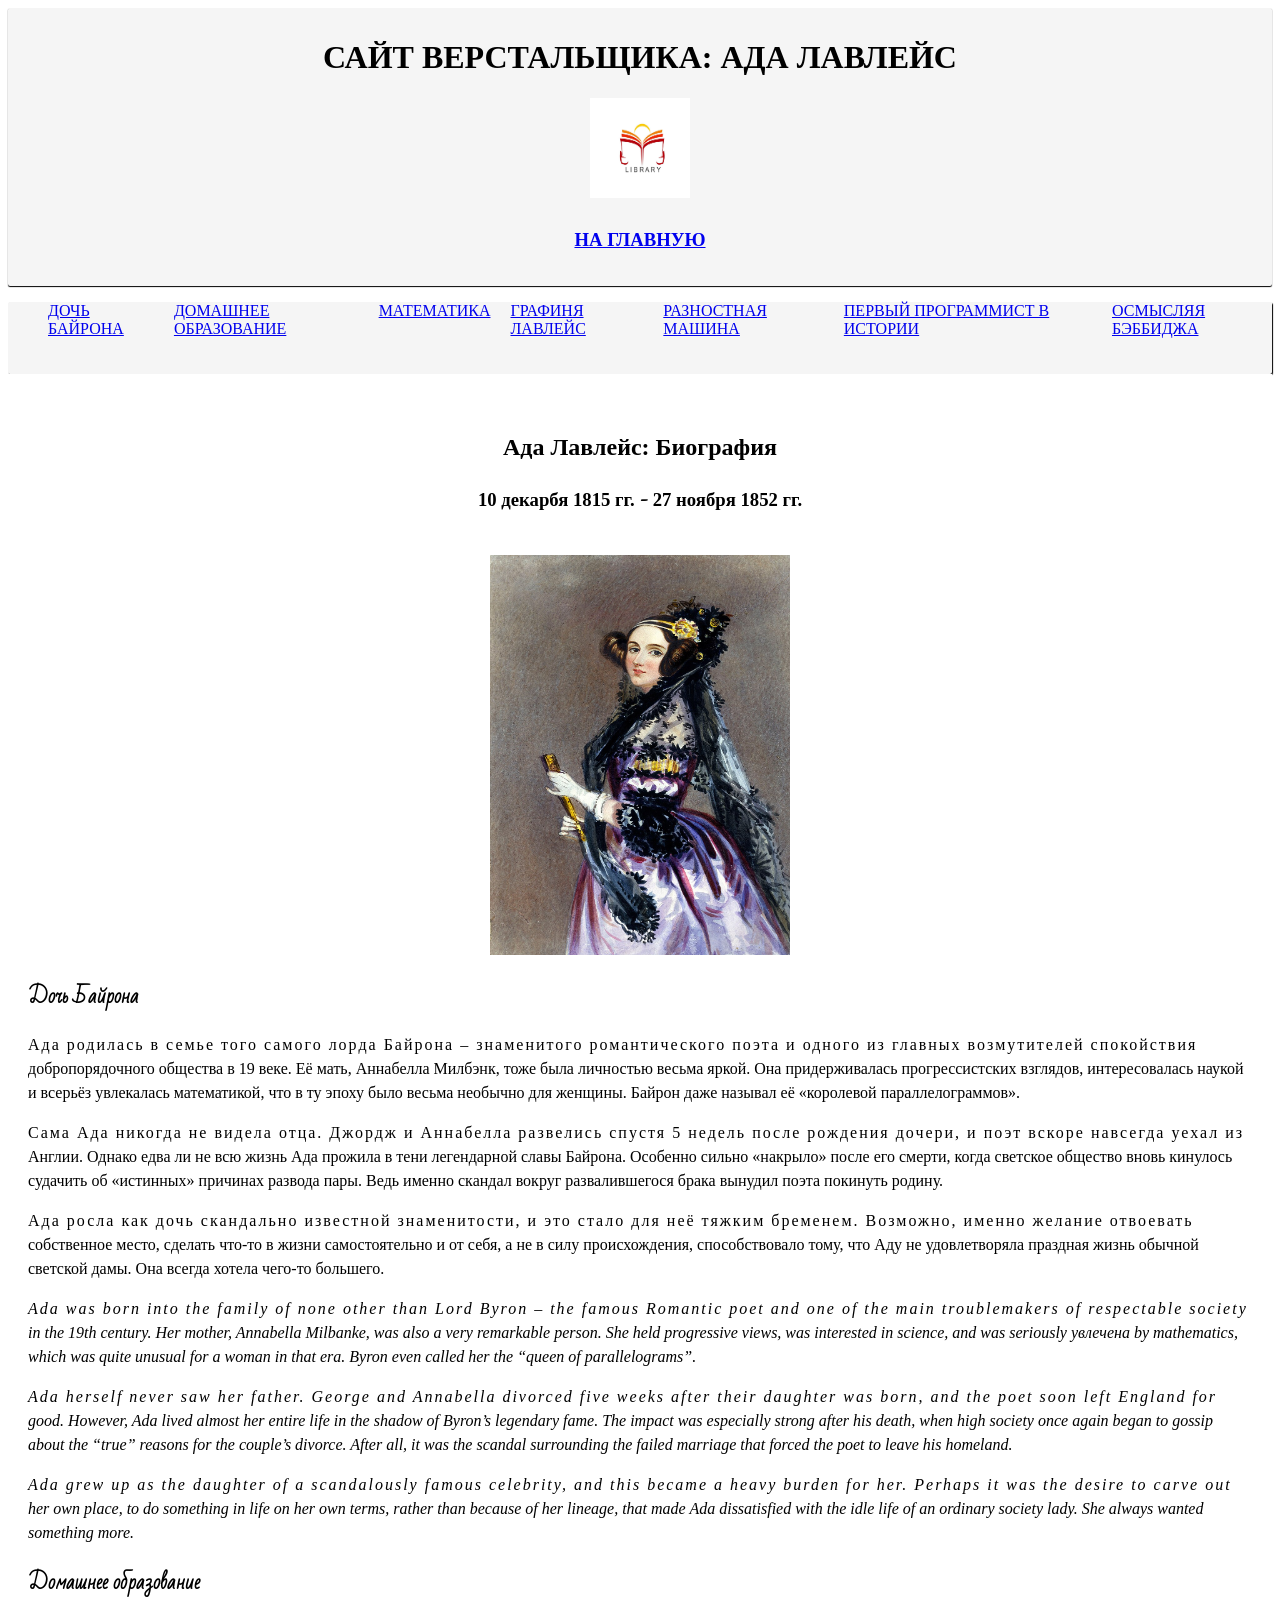
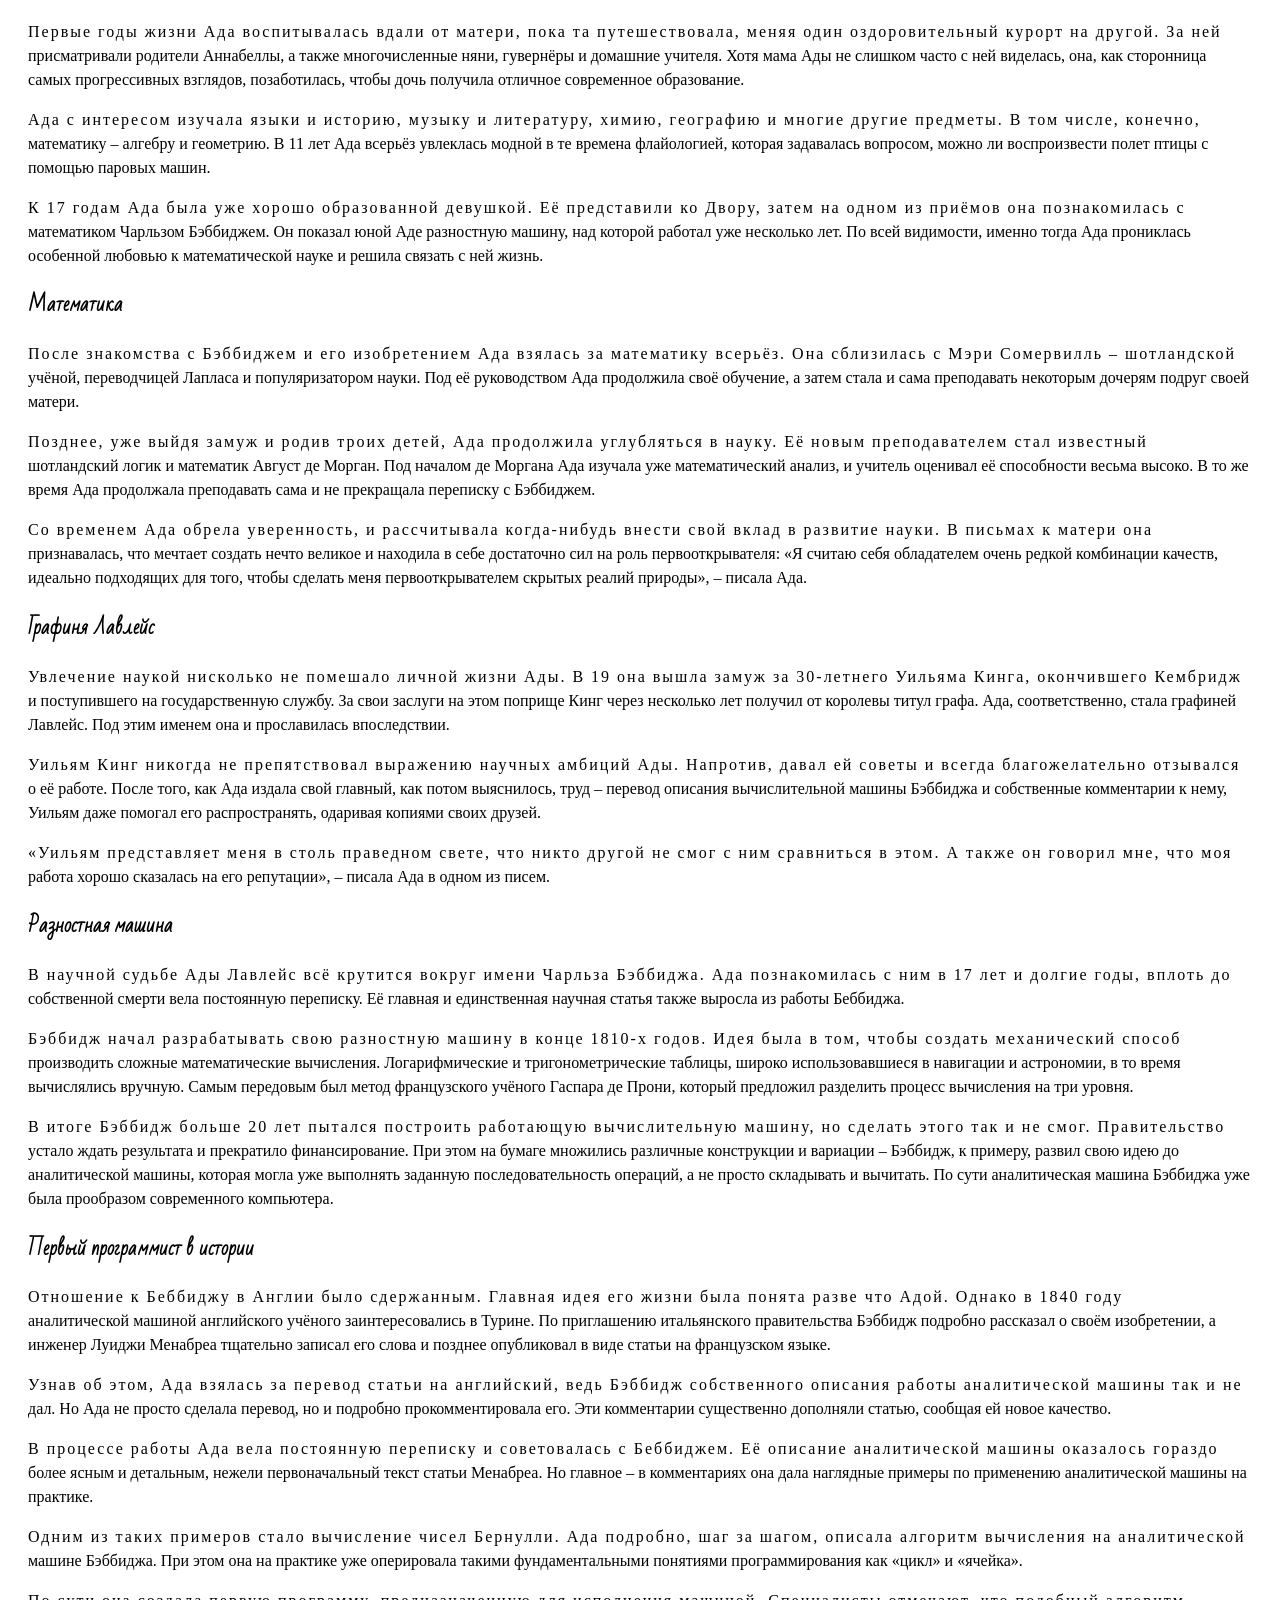
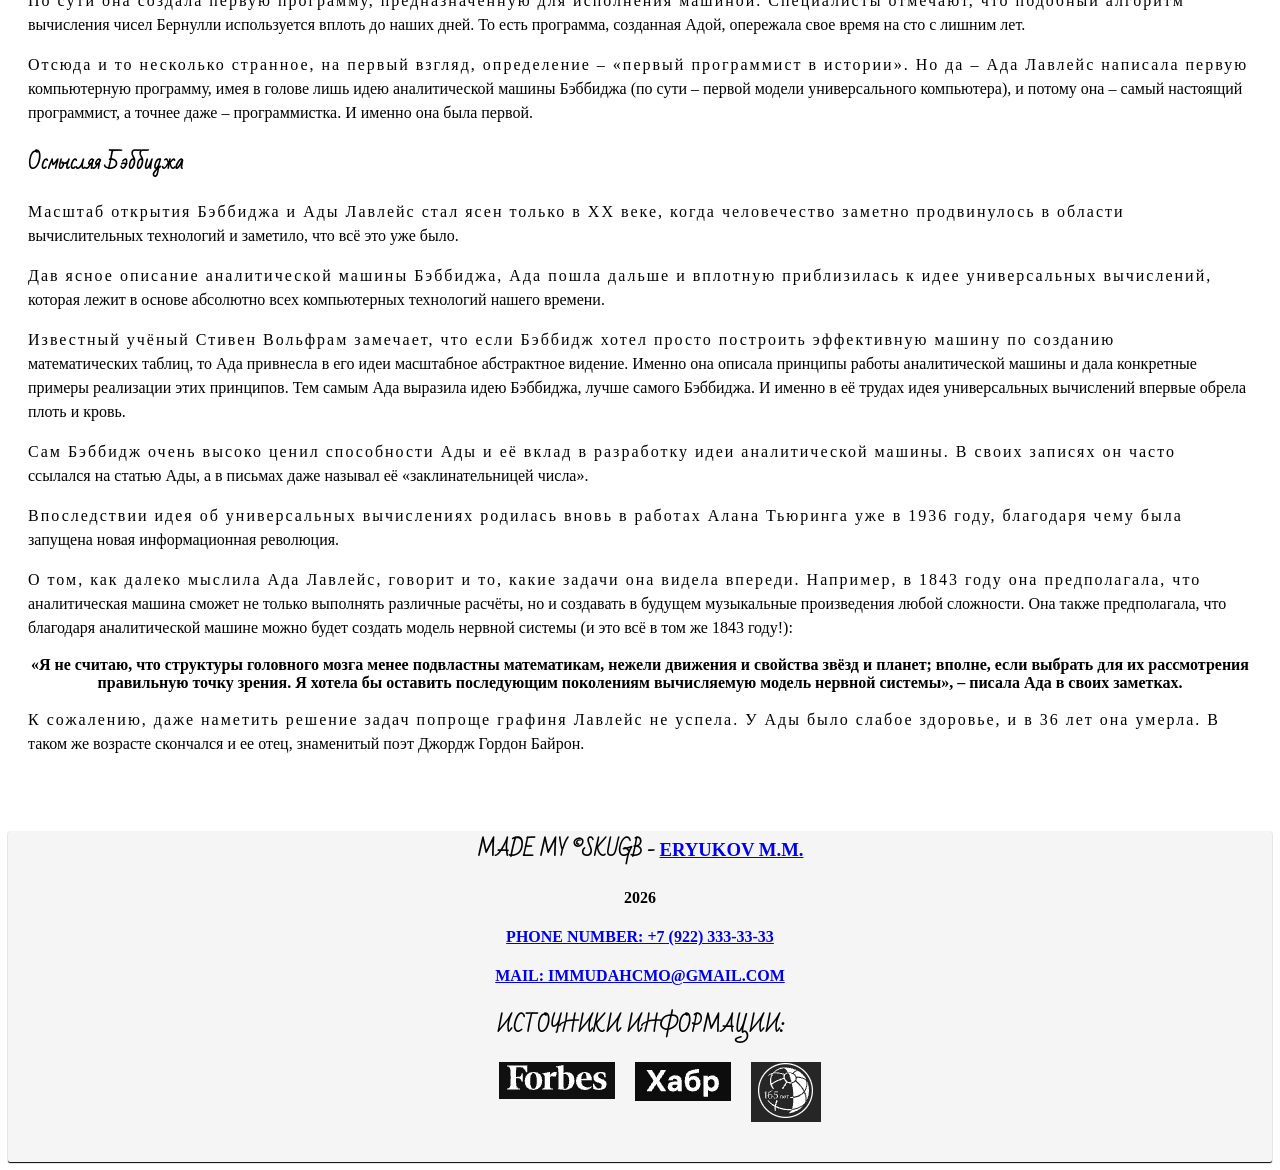
<file: content/biography.html>
<!DOCTYPE html>
<html lang="ru">
<head>
    <meta charset="UTF-8">
    <!-- Chrome, Firefox OS and Opera -->
    <meta name="theme-color" content="#4285f4" />

    <!-- Windows Phone -->
    <meta name="msapplication-navbutton-color" content="#4285f4" />

    <!-- iOS Safari -->
    <meta name="apple-mobile-web-app-capable" content="yes" />
    <meta name="apple-mobile-web-app-status-bar-style" content="black-transcluent" />

    <!-- Яндекс.Браузер -->
    <meta name="viewport" content="ya-title=#000000,ya-dock=fade" />
    <meta property="og:title" content="Лавлейс: Биография">
    <meta property="og:site_name" content="Сайт Верстальщика: Ада Лавлейс">
    <meta property="og:url" content="https://skugb.github.io/Http-and-T.D.-Ada-Lavlein-/content/biography">
    <meta property="og:image" content="https://skugb.github.io/Http-and-T.D.-Ada-Lavlein-/content/images/logo.jpg">
    <meta property="og:description" content="Страница сайта, посвященная биографии Ады Лавлейс">


    <meta name="keywords" content="Ада, Лавлейс, Биография, Подробно">
    <meta name="description" content="Подробная биография Ады Лавлейс">
    <link rel="icon" type="image/ico" sizes="32x32" href="images/logo.jpg">
    <link rel="icon" type="image/ico" sizes="32x32" href="images/logo.jpg">
    <link rel="shortcut icon" sizes="16x16" href="images/logo.jpg">
    <title>Лавлейс: Биография</title>
    <link rel="stylesheet" href="css/style.css">
    <link rel="preconnect" href="https://fonts.googleapis.com">
    <link rel="preconnect" href="https://fonts.gstatic.com" crossorigin>
    <link href="https://fonts.googleapis.com/css2?family=Bad+Script&display=swap" rel="stylesheet">
</head>
<body>
    <header>
        <h1>Сайт Верстальщика: Ада Лавлейс</h1>
        <img height="100" width="100" src="images/logo.jpg" alt="Лого">
        <nav>
                <h3><a href="../index.html">На главную</a></h3>
        </nav>
    </header>
    <main>
        <section class="Введение" id="Введение">
            <nav>
                <ul>
                    <li><a href="#1">Дочь Байрона</a></li>
                    <li><a href="#2">Домашнее образование</a></li>
                    <li><a href="#3">Математика</a></li>
                    <li><a href="#4">Графиня Лавлейс</a></li>
                    <li><a href="#5">Разностная машина</a></li>
                    <li><a href="#6">Первый программист в истории</a></li>
                    <li><a href="#7">Осмысляя Бэббиджа</a></li>
                </ul>
            </nav>
        </section>

    <section class="Biography" id="Biography">
        <h2><center>Ада Лавлейс: Биография</h1></center>
        <center><h3><time datetime="1815-12-10">10 декарбя 1815 гг.</time> - <time datetime="1852-11-27">27 ноября 1852 гг.</time></h3></center><br>
        <center><img height="400" width="300" src="./images/Ada_Lovelace_portrait.jpg" alt="Ада Лавлейс - изображение"></center>
        <h3 id="1">Дочь Байрона</h3>
        <p lang="ru" class="lead lead-paragraph">Ада родилась в семье того самого лорда Байрона – знаменитого романтического поэта и одного из главных возмутителей спокойствия добропорядочного общества в 19 веке. Её мать, Аннабелла Милбэнк, тоже была личностью весьма яркой. Она придерживалась прогрессистских взглядов, интересовалась наукой и всерьёз увлекалась математикой, что в ту эпоху было весьма необычно для женщины. Байрон даже называл её «королевой параллелограммов».</p>
        <p lang="ru" class="lead lead-paragraph">Сама Ада никогда не видела отца. Джордж и Аннабелла развелись спустя 5 недель после рождения дочери, и поэт вскоре навсегда уехал из Англии. Однако едва ли не всю жизнь Ада прожила в тени легендарной славы Байрона. Особенно сильно «накрыло» после его смерти, когда светское общество вновь кинулось судачить об «истинных» причинах развода пары. Ведь именно скандал вокруг развалившегося брака вынудил поэта покинуть родину.</p>
        <p lang="ru" class="lead lead-paragraph">Ада росла как дочь скандально известной знаменитости, и это стало для неё тяжким бременем. Возможно, именно желание отвоевать собственное место, сделать что-то в жизни самостоятельно и от себя, а не в силу происхождения, способствовало тому, что Аду не удовлетворяла праздная жизнь обычной светской дамы. Она всегда хотела чего-то большего.</p>
        <p lang="en" class="lead lead-paragraph">Ada was born into the family of none other than Lord Byron – the famous Romantic poet and one of the main troublemakers of respectable society in the 19th century. Her mother, Annabella Milbanke, was also a very remarkable person. She held progressive views, was interested in science, and was seriously увлечена by mathematics, which was quite unusual for a woman in that era. Byron even called her the “queen of parallelograms”.</p>
        <p lang="en" class="lead lead-paragraph">Ada herself never saw her father. George and Annabella divorced five weeks after their daughter was born, and the poet soon left England for good. However, Ada lived almost her entire life in the shadow of Byron’s legendary fame. The impact was especially strong after his death, when high society once again began to gossip about the “true” reasons for the couple’s divorce. After all, it was the scandal surrounding the failed marriage that forced the poet to leave his homeland.</p>
        <p lang="en" class="lead lead-paragraph">Ada grew up as the daughter of a scandalously famous celebrity, and this became a heavy burden for her. Perhaps it was the desire to carve out her own place, to do something in life on her own terms, rather than because of her lineage, that made Ada dissatisfied with the idle life of an ordinary society lady. She always wanted something more.</p>
        <h3 id="2">Домашнее образование</h3>
        <p class="lead lead-paragraph">Первые годы жизни Ада воспитывалась вдали от матери, пока та путешествовала, меняя один оздоровительный курорт на другой. За ней присматривали родители Аннабеллы, а также многочисленные няни, гувернёры и домашние учителя. Хотя мама Ады не слишком часто с ней виделась, она, как сторонница самых прогрессивных взглядов, позаботилась, чтобы дочь получила отличное современное образование.</p>
        <p class="lead lead-paragraph">Ада с интересом изучала языки и историю, музыку и литературу, химию, географию и многие другие предметы. В том числе, конечно, математику – алгебру и геометрию. В 11 лет Ада всерьёз увлеклась модной в те времена флайологией, которая задавалась вопросом, можно ли воспроизвести полет птицы с помощью паровых машин.</p>
        <p class="lead lead-paragraph">К 17 годам Ада была уже хорошо образованной девушкой. Её представили ко Двору, затем на одном из приёмов она познакомилась с математиком Чарльзом Бэббиджем. Он показал юной Аде разностную машину, над которой работал уже несколько лет. По всей видимости, именно тогда Ада прониклась особенной любовью к математической науке и решила связать с ней жизнь.</p>
        <h3 id="3">Математика</h3>
        <p class="lead lead-paragraph">После знакомства с Бэббиджем и его изобретением Ада взялась за математику всерьёз. Она сблизилась с Мэри Сомервилль – шотландской учёной, переводчицей Лапласа и популяризатором науки. Под её руководством Ада продолжила своё обучение, а затем стала и сама преподавать некоторым дочерям подруг своей матери.</p>
        <p class="lead lead-paragraph">Позднее, уже выйдя замуж и родив троих детей, Ада продолжила углубляться в науку. Её новым преподавателем стал известный шотландский логик и математик Август де Морган. Под началом де Моргана Ада изучала уже математический анализ, и учитель оценивал её способности весьма высоко. В то же время Ада продолжала преподавать сама и не прекращала переписку с Бэббиджем.</p>
        <p class="lead lead-paragraph">Со временем Ада обрела уверенность, и рассчитывала когда-нибудь внести свой вклад в развитие науки. В письмах к матери она признавалась, что мечтает создать нечто великое и находила в себе достаточно сил на роль первооткрывателя: «Я считаю себя обладателем очень редкой комбинации качеств, идеально подходящих для того, чтобы сделать меня первооткрывателем скрытых реалий природы», – писала Ада.</p>
        <h3 id="4">Графиня Лавлейс</h3>
        <p class="lead lead-paragraph">Увлечение наукой нисколько не помешало личной жизни Ады. В 19 она вышла замуж за 30-летнего Уильяма Кинга, окончившего Кембридж и поступившего на государственную службу. За свои заслуги на этом поприще Кинг через несколько лет получил от королевы титул графа. Ада, соответственно, стала графиней Лавлейс. Под этим именем она и прославилась впоследствии.</p>
        <p class="lead lead-paragraph">Уильям Кинг никогда не препятствовал выражению научных амбиций Ады. Напротив, давал ей советы и всегда благожелательно отзывался о её работе. После того, как Ада издала свой главный, как потом выяснилось, труд – перевод описания вычислительной машины Бэббиджа и собственные комментарии к нему, Уильям даже помогал его распространять, одаривая копиями своих друзей.</p>
        <p class="lead lead-paragraph">«Уильям представляет меня в столь праведном свете, что никто другой не смог с ним сравниться в этом. А также он говорил мне, что моя работа хорошо сказалась на его репутации», – писала Ада в одном из писем.</p>
        <h3 id="5">Разностная машина</h3>
        <p class="lead lead-paragraph">В научной судьбе Ады Лавлейс всё крутится вокруг имени Чарльза Бэббиджа. Ада познакомилась с ним в 17 лет и долгие годы, вплоть до собственной смерти вела постоянную переписку. Её главная и единственная научная статья также выросла из работы Беббиджа.</p>
        <p class="lead lead-paragraph">Бэббидж начал разрабатывать свою разностную машину в конце 1810-х годов. Идея была в том, чтобы создать механический способ производить сложные математические вычисления. Логарифмические и тригонометрические таблицы, широко использовавшиеся в навигации и астрономии, в то время вычислялись вручную. Самым передовым был метод французского учёного Гаспара де Прони, который предложил разделить процесс вычисления на три уровня.</p>
        <p class="lead lead-paragraph">В итоге Бэббидж больше 20 лет пытался построить работающую вычислительную машину, но сделать этого так и не смог. Правительство устало ждать результата и прекратило финансирование. При этом на бумаге множились различные конструкции и вариации – Бэббидж, к примеру, развил свою идею до аналитической машины, которая могла уже выполнять заданную последовательность операций, а не просто складывать и вычитать. По сути аналитическая машина Бэббиджа уже была прообразом современного компьютера.</p>
        <h3 id="6">Первый программист в истории</h3>
        <p class="lead lead-paragraph">Отношение к Беббиджу в Англии было сдержанным. Главная идея его жизни была понята разве что Адой. Однако в 1840 году аналитической машиной английского учёного заинтересовались в Турине. По приглашению итальянского правительства Бэббидж подробно рассказал о своём изобретении, а инженер Луиджи Менабреа тщательно записал его слова и позднее опубликовал в виде статьи на французском языке.</p>
        <p class="lead lead-paragraph">Узнав об этом, Ада взялась за перевод статьи на английский, ведь Бэббидж собственного описания работы аналитической машины так и не дал. Но Ада не просто сделала перевод, но и подробно прокомментировала его. Эти комментарии существенно дополняли статью, сообщая ей новое качество.</p>
        <p class="lead lead-paragraph">В процессе работы Ада вела постоянную переписку и советовалась с Беббиджем. Её описание аналитической машины оказалось гораздо более ясным и детальным, нежели первоначальный текст статьи Менабреа. Но главное – в комментариях она дала наглядные примеры по применению аналитической машины на практике.</p>
        <p class="lead lead-paragraph">Одним из таких примеров стало вычисление чисел Бернулли. Ада подробно, шаг за шагом, описала алгоритм вычисления на аналитической машине Бэббиджа. При этом она на практике уже оперировала такими фундаментальными понятиями программирования как «цикл» и «ячейка».</p>
        <p class="lead lead-paragraph">По сути она создала первую программу, предназначенную для исполнения машиной. Специалисты отмечают, что подобный алгоритм вычисления чисел Бернулли используется вплоть до наших дней. То есть программа, созданная Адой, опережала свое время на сто с лишним лет.</p>
        <p class="lead lead-paragraph">Отсюда и то несколько странное, на первый взгляд, определение – «первый программист в истории». Но да – Ада Лавлейс написала первую компьютерную программу, имея в голове лишь идею аналитической машины Бэббиджа (по сути – первой модели универсального компьютера), и потому она – самый настоящий программист, а точнее даже – программистка. И именно она была первой.</p>
        <h3 id="7">Осмысляя Бэббиджа</h3>
        <p class="lead lead-paragraph">Масштаб открытия Бэббиджа и Ады Лавлейс стал ясен только в XX веке, когда человечество заметно продвинулось в области вычислительных технологий и заметило, что всё это уже было.</p>
        <p class="lead lead-paragraph">Дав ясное описание аналитической машины Бэббиджа, Ада пошла дальше и вплотную приблизилась к идее универсальных вычислений, которая лежит в основе абсолютно всех компьютерных технологий нашего времени.</p>
        <p class="lead lead-paragraph">Известный учёный Стивен Вольфрам замечает, что если Бэббидж хотел просто построить эффективную машину по созданию математических таблиц, то Ада привнесла в его идеи масштабное абстрактное видение. Именно она описала принципы работы аналитической машины и дала конкретные примеры реализации этих принципов. Тем самым Ада выразила идею Бэббиджа, лучше самого Бэббиджа. И именно в её трудах идея универсальных вычислений впервые обрела плоть и кровь.</p>
        <p class="lead lead-paragraph">Сам Бэббидж очень высоко ценил способности Ады и её вклад в разработку идеи аналитической машины. В своих записях он часто ссылался на статью Ады, а в письмах даже называл её «заклинательницей числа».</p>
        <p class="lead lead-paragraph">Впоследствии идея об универсальных вычислениях родилась вновь в работах Алана Тьюринга уже в 1936 году, благодаря чему была запущена новая информационная революция.</p>
        <p class="lead lead-paragraph">О том, как далеко мыслила Ада Лавлейс, говорит и то, какие задачи она видела впереди. Например, в 1843 году она предполагала, что аналитическая машина сможет не только выполнять различные расчёты, но и создавать в будущем музыкальные произведения любой сложности. Она также предполагала, что благодаря аналитической машине можно будет создать модель нервной системы (и это всё в том же 1843 году!):</p>
        <strong><center><q>Я не считаю, что структуры головного мозга менее подвластны математикам, нежели движения и свойства звёзд и планет; вполне, если выбрать для их рассмотрения правильную точку зрения. Я хотела бы оставить последующим поколениям вычисляемую модель нервной системы</q>, – писала Ада в своих заметках.</center></strong>
        <p class="lead lead-paragraph">К сожалению, даже наметить решение задач попроще графиня Лавлейс не успела. У Ады было слабое здоровье, и в 36 лет она умерла. В таком же возрасте скончался и ее отец, знаменитый поэт Джордж Гордон Байрон.</p>
    </section>
    </main>
    <footer>
            <h3>Made my ©Skugb - <a href="http://vk.ru/skugbonelife">Eryukov M.M.</a></h3>
            <h4>2026</h4>
            <a href="tel:+79223333333"><h4>Phone number: +7 (922) 333-33-33</h4></a>
            <a href="mailto:immudahcmo@gmail.com"><h4>Mail: immudahcmo@gmail.com</h4></a>
            <h3>Источники информации:</h3>
            <ul>
            <li><a href="https://www.forbes.ru/forbes-woman/464263-carodejka-cisel-kak-ada-lavlejs-dala-nacalo-programmirovaniu-i-okazalas-zabyta" target="_blank"><img src="./images/Форбс.jpg" alt="Forbes"></a></li>
            <li><a href="https://habr.com/ru/companies/itglobalcom/articles/734762/"><img src="./images/Хабр.jpg" alt="Habr" target="_blank"></a></li>
            <li><a href="https://www.vokrugsveta.ru/articles/doch-bairona-i-lyubitelnica-azartnykh-igr-kem-byla-zhenshina-sozdavshaya-pervuyu-programmu-id743262/" target="_blank"><img src="./images/Риа.jpg" alt="Риа"></a></li>
            </ul>
    </footer>
</body>
</html>
</file>
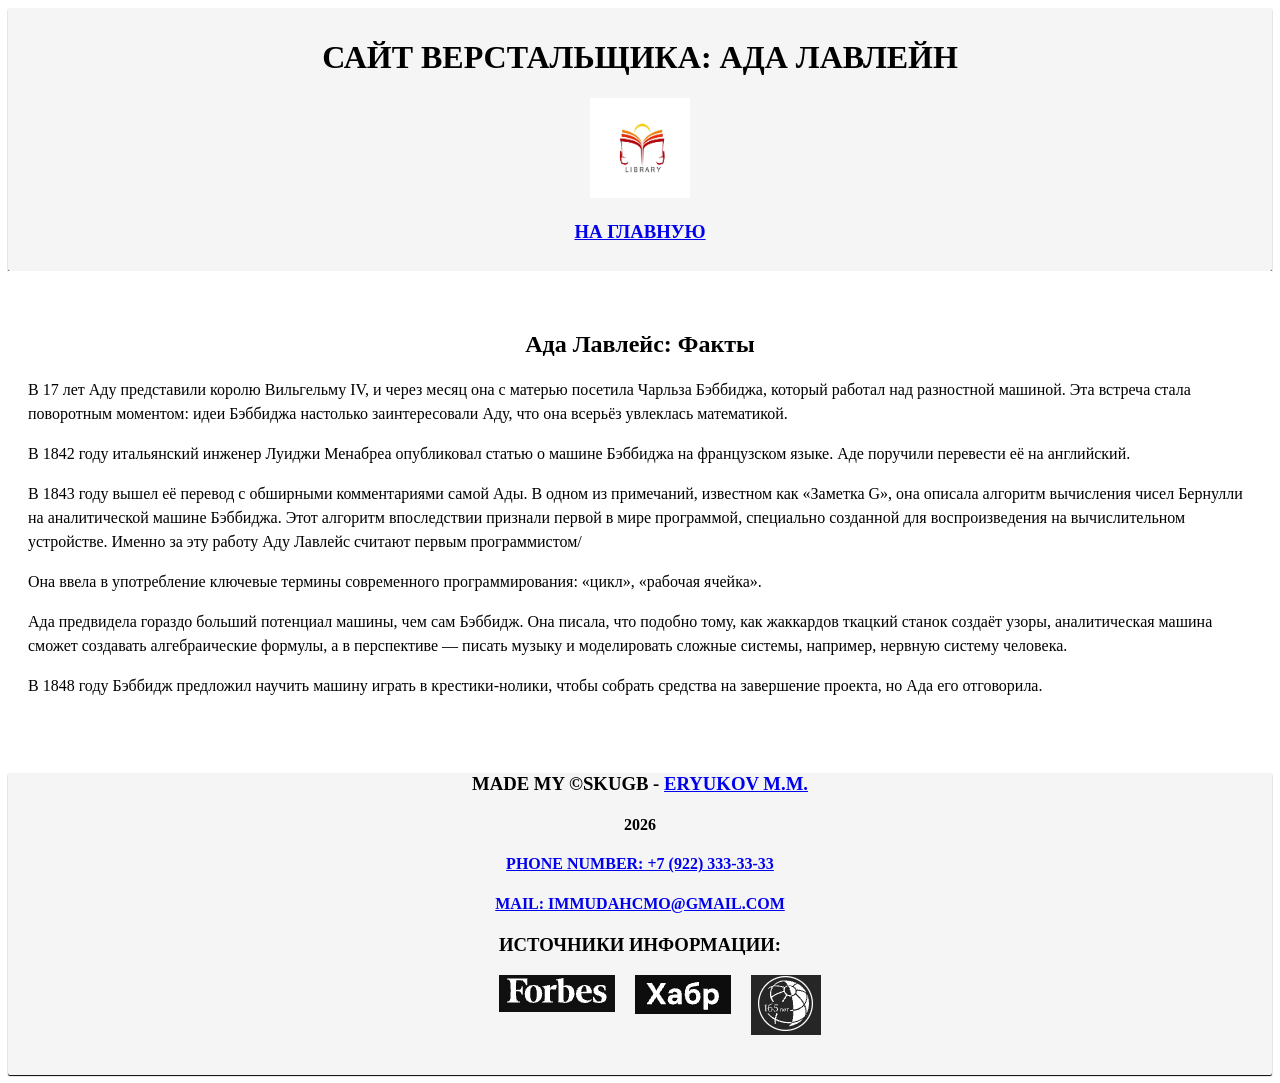
<file: content/facts.html>
<!DOCTYPE html>
<html lang="ru">
<head>
    <meta charset="UTF-8">
        <!-- Chrome, Firefox OS and Opera -->
    <meta name="theme-color" content="#4285f4" />

    <!-- Windows Phone -->
    <meta name="msapplication-navbutton-color" content="#4285f4" />

    <!-- iOS Safari -->
    <meta name="apple-mobile-web-app-capable" content="yes" />
    <meta name="apple-mobile-web-app-status-bar-style" content="black-transcluent" />

    <!-- Яндекс.Браузер -->
    <meta name="viewport" content="ya-title=#000000,ya-dock=fade" />
    <meta property="og:title" content="Лавлейс: Факты">
    <meta property="og:site_name" content="Сайт Верстальщика: Ада Лавлейс">
    <meta property="og:url" content="https://skugb.github.io/Http-and-T.D.-Ada-Lavlein-/content/facts">
    <meta property="og:image" content="https://skugb.github.io/Http-and-T.D.-Ada-Lavlein-/content/images/logo.jpg">
    <meta property="og:description" content="Страница сайта, посвященная фактам об Аде Лавлейс">

    <meta name="keywords" content="Ада, Лавлейс, Биография, Факты, Интересные">
    <meta name="description" content="Страница сайта, посвященная фактам об Аде Лавлейс">
    <link rel="icon" type="image/ico" sizes="32x32" href="images/logo.jpg">
    <link rel="icon" type="image/ico" sizes="32x32" href="images/logo.jpg">
    <link rel="shortcut icon" sizes="16x16" href="images/logo.jpg"><title>Лавлейс: Факты</title>
    <link rel="stylesheet" href="css/style.css">
</head>
<body>
    <header>
        <h1>Сайт Верстальщика: Ада Лавлейн</h1>
        <img height="100" width="100" src="images/logo.jpg" alt="Лого">
        <nav>
                <h3><a href="../index.html">На главную</a></h3>
        </nav>
    </header>
    <main>
    <section class="Facts" id="Facts">
        <h2><center>Ада Лавлейс: Факты</center></h2>
        <p>В 17 лет Аду представили королю Вильгельму IV, и через месяц она с матерью посетила Чарльза Бэббиджа, который работал над разностной машиной. Эта встреча стала поворотным моментом: идеи Бэббиджа настолько заинтересовали Аду, что она всерьёз увлеклась математикой.</p>
        <p>В 1842 году итальянский инженер Луиджи Менабреа опубликовал статью о машине Бэббиджа на французском языке. Аде поручили перевести её на английский.</p>
        <p>В 1843 году вышел её перевод с обширными комментариями самой Ады. В одном из примечаний, известном как «Заметка G», она описала алгоритм вычисления чисел Бернулли на аналитической машине Бэббиджа. Этот алгоритм впоследствии признали первой в мире программой, специально созданной для воспроизведения на вычислительном устройстве. Именно за эту работу Аду Лавлейс считают первым программистом/</p>
        <p>Она ввела в употребление ключевые термины современного программирования: «цикл», «рабочая ячейка».</p>
        <p>Ада предвидела гораздо больший потенциал машины, чем сам Бэббидж. Она писала, что подобно тому, как жаккардов ткацкий станок создаёт узоры, аналитическая машина сможет создавать алгебраические формулы, а в перспективе — писать музыку и моделировать сложные системы, например, нервную систему человека.</p>
        <p>В 1848 году Бэббидж предложил научить машину играть в крестики-нолики, чтобы собрать средства на завершение проекта, но Ада его отговорила.</p>
    </section>
    </main>
    <footer>
            <h3>Made my ©Skugb - <a href="http://vk.ru/skugbonelife">Eryukov M.M.</a></h3>
            <h4>2026</h4>
            <a href="tel:+79223333333"><h4>Phone number: +7 (922) 333-33-33</h4></a>
            <a href="mailto:immudahcmo@gmail.com"><h4>Mail: immudahcmo@gmail.com</h4></a>
            <h3>Источники информации:</h3>
            <ul>
            <li><a href="https://www.forbes.ru/forbes-woman/464263-carodejka-cisel-kak-ada-lavlejs-dala-nacalo-programmirovaniu-i-okazalas-zabyta" target="_blank"><img src="./images/Форбс.jpg" alt="Forbes"></a></li>
            <li><a href="https://habr.com/ru/companies/itglobalcom/articles/734762/"><img src="./images/Хабр.jpg" alt="Habr" target="_blank"></a></li>
            <li><a href="https://www.vokrugsveta.ru/articles/doch-bairona-i-lyubitelnica-azartnykh-igr-kem-byla-zhenshina-sozdavshaya-pervuyu-programmu-id743262/" target="_blank"><img src="./images/Риа.jpg" alt="Риа"></a></li>
            </ul>
    </footer>
</body>
</html>
</file>
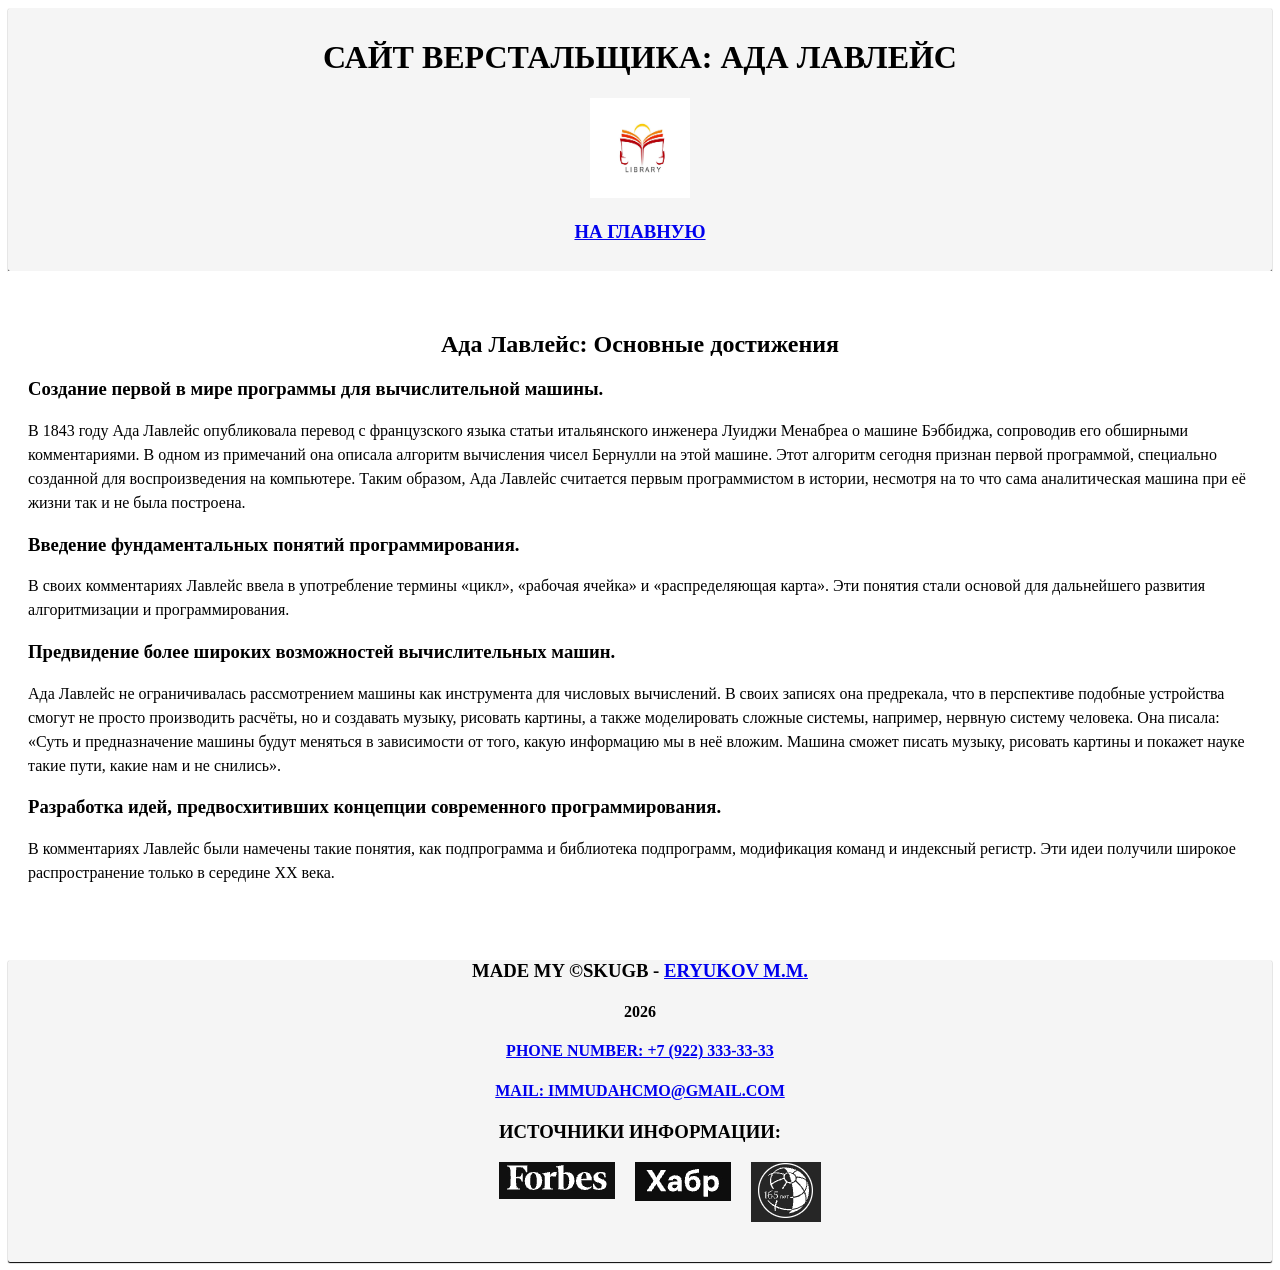
<file: content/ideas.html>
<!DOCTYPE html>
<html lang="ru">
<head>
    <meta charset="UTF-8">
        <!-- Chrome, Firefox OS and Opera -->
    <meta name="theme-color" content="#4285f4" />

    <!-- Windows Phone -->
    <meta name="msapplication-navbutton-color" content="#4285f4" />

    <!-- iOS Safari -->
    <meta name="apple-mobile-web-app-capable" content="yes" />
    <meta name="apple-mobile-web-app-status-bar-style" content="black-transcluent" />

    <!-- Яндекс.Браузер -->
    <meta name="viewport" content="ya-title=#000000,ya-dock=fade" />
    <meta property="og:title" content="Лавлейс: Изобритения">
    <meta property="og:site_name" content="Лавлейс: Изобритения и идеи">
    <meta property="og:url" content="https://skugb.github.io/Http-and-T.D.-Ada-Lavlein-/content/ideas">
    <meta property="og:image" content="https://skugb.github.io/Http-and-T.D.-Ada-Lavlein-/content/images/logo.jpg">
    <meta property="og:description" content="Страница сайта, посвященная изобритениям и идеям Ады Лавлейс">

    <meta name="keywords" content="Ада, Лавлейс, Биография, Изобритения, Идеи">
    <meta name="description" content="Страница сайта, посвященная изобритениям и идеям Ады Лавлейс">
    <link rel="icon" type="image/ico" sizes="32x32" href="images/logo.jpg">
    <link rel="icon" type="image/ico" sizes="32x32" href="images/logo.jpg">
    <link rel="shortcut icon" sizes="16x16" href="images/logo.jpg"><title>Лавлейс: Изобритения</title>
    <link rel="stylesheet" href="css/style.css">
</head>
<body>
    <header>
        <h1>Сайт Верстальщика: Ада Лавлейс</h1>
        <img height="100" width="100" src="images/logo.jpg" alt="Лого">
        <nav>
                <h3><a href="../index.html">На главную</a></h3>
        </nav>
    </header>
    <main>
    <section class="MainInfo" id="MainInfo">
        <h2><center>Ада Лавлейс: Основные достижения</center></h2>
        <h3>Создание первой в мире программы для вычислительной машины.</h3>
        <p> В 1843 году Ада Лавлейс опубликовала перевод с французского языка статьи итальянского инженера Луиджи Менабреа о машине Бэббиджа, сопроводив его обширными комментариями. В одном из примечаний она описала алгоритм вычисления чисел Бернулли на этой машине. Этот алгоритм сегодня признан первой программой, специально созданной для воспроизведения на компьютере. Таким образом, Ада Лавлейс считается первым программистом в истории, несмотря на то что сама аналитическая машина при её жизни так и не была построена. </p>
        <h3>Введение фундаментальных понятий программирования.</h3>
        <p>В своих комментариях Лавлейс ввела в употребление термины «цикл», «рабочая ячейка» и «распределяющая карта». Эти понятия стали основой для дальнейшего развития алгоритмизации и программирования.</p>
        <h3>Предвидение более широких возможностей вычислительных машин.</h3>
        <p>Ада Лавлейс не ограничивалась рассмотрением машины как инструмента для числовых вычислений. В своих записях она предрекала, что в перспективе подобные устройства смогут не просто производить расчёты, но и создавать музыку, рисовать картины, а также моделировать сложные системы, например, нервную систему человека. Она писала: «Суть и предназначение машины будут меняться в зависимости от того, какую информацию мы в неё вложим. Машина сможет писать музыку, рисовать картины и покажет науке такие пути, какие нам и не снились».</p>
        <h3>Разработка идей, предвосхитивших концепции современного программирования.</h3>
        <p>В комментариях Лавлейс были намечены такие понятия, как подпрограмма и библиотека подпрограмм, модификация команд и индексный регистр. Эти идеи получили широкое распространение только в середине XX века.</p>
    </section>
    </main>
    <footer>
            <h3>Made my ©Skugb - <a href="http://vk.ru/skugbonelife">Eryukov M.M.</a></h3>
            <h4>2026</h4>
            <a href="tel:+79223333333"><h4>Phone number: +7 (922) 333-33-33</h4></a>
            <a href="mailto:immudahcmo@gmail.com"><h4>Mail: immudahcmo@gmail.com</h4></a>
            <h3>Источники информации:</h3>
            <ul>
            <li><a href="https://www.forbes.ru/forbes-woman/464263-carodejka-cisel-kak-ada-lavlejs-dala-nacalo-programmirovaniu-i-okazalas-zabyta" target="_blank"><img src="./images/Форбс.jpg" alt="Forbes"></a></li>
            <li><a href="https://habr.com/ru/companies/itglobalcom/articles/734762/"><img src="./images/Хабр.jpg" alt="Habr" target="_blank"></a></li>
            <li><a href="https://www.vokrugsveta.ru/articles/doch-bairona-i-lyubitelnica-azartnykh-igr-kem-byla-zhenshina-sozdavshaya-pervuyu-programmu-id743262/" target="_blank"><img src="./images/Риа.jpg" alt="Риа"></a></li>
            </ul>
    </footer>
</body>
</html>
</file>
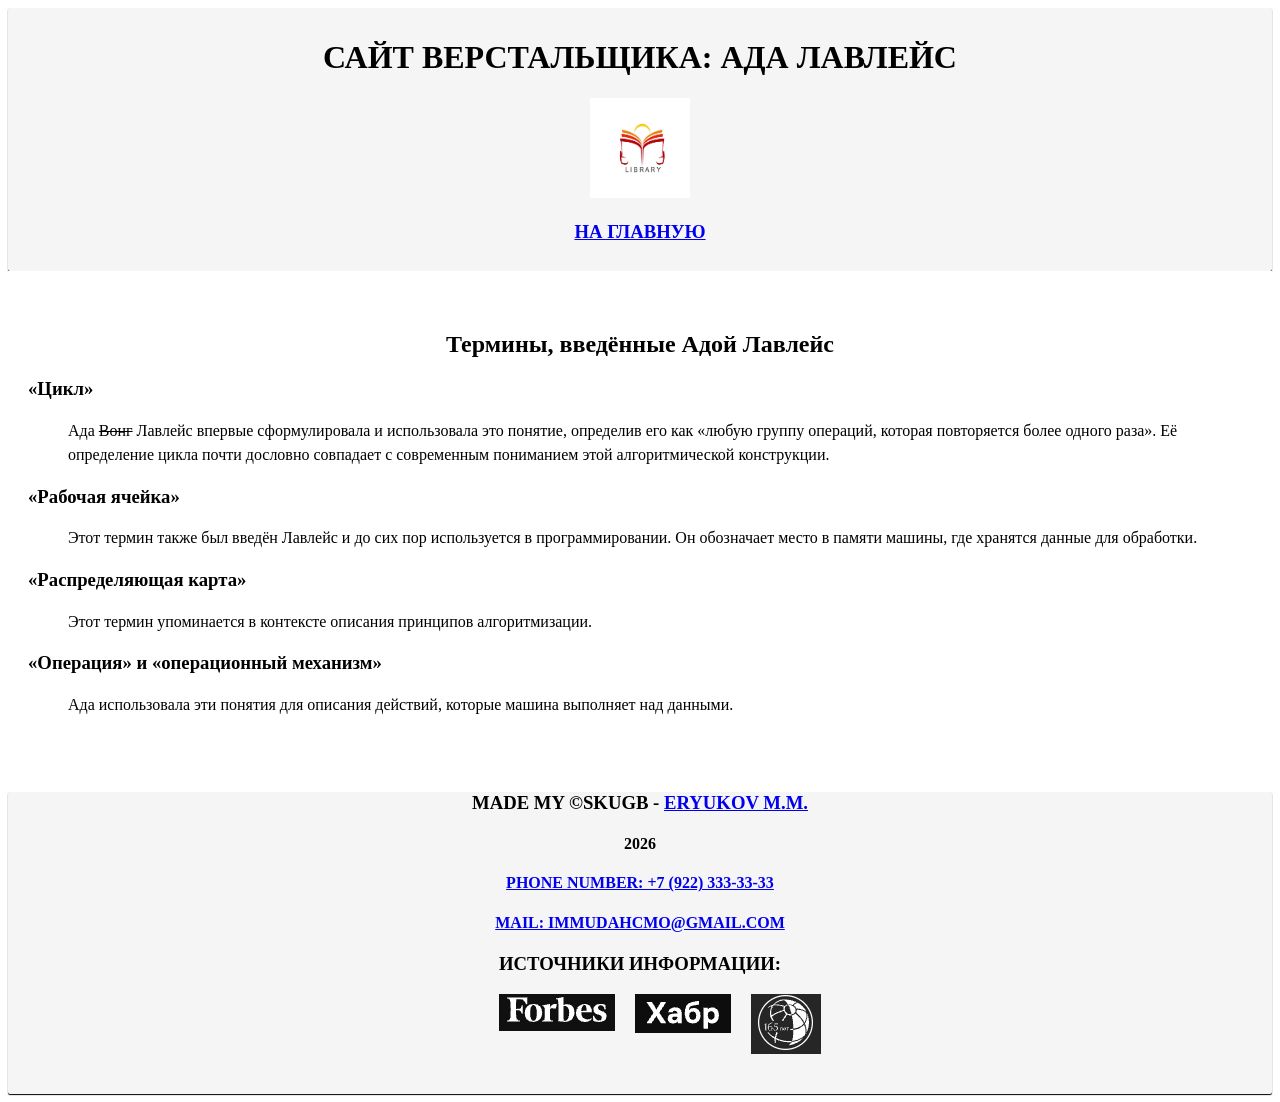
<file: content/termins.html>
<!DOCTYPE html>
<html lang="ru">
<head>
    <meta charset="UTF-8">
        <!-- Chrome, Firefox OS and Opera -->
    <meta name="theme-color" content="#4285f4" />

    <!-- Windows Phone -->
    <meta name="msapplication-navbutton-color" content="#4285f4" />

    <!-- iOS Safari -->
    <meta name="apple-mobile-web-app-capable" content="yes" />
    <meta name="apple-mobile-web-app-status-bar-style" content="black-transcluent" />

    <!-- Яндекс.Браузер -->
    <meta name="viewport" content="ya-title=#000000,ya-dock=fade" />
    <meta property="og:title" content="Лавлейс: Термины">
    <meta property="og:site_name" content="Сайт Верстальщика: Ада Лавлейс">
    <meta property="og:url" content="https://skugb.github.io/Http-and-T.D.-Ada-Lavlein-/content/termins">
    <meta property="og:image" content="https://skugb.github.io/Http-and-T.D.-Ada-Lavlein-/content/images/logo.jpg">
    <meta property="og:description" content="Страница сайта, посвященная терминам об Аде Лавлейс">

    <meta name="keywords" content="Ада, Лавлейс, Биография, Термины">
    <meta name="description" content="Главная страница сайта, посвященная терминам Ады Лавлейс">
    <link rel="icon" type="image/ico" sizes="32x32" href="images/logo.jpg">
    <link rel="icon" type="image/ico" sizes="32x32" href="images/logo.jpg">
    <link rel="shortcut icon" sizes="16x16" href="images/logo.jpg"><title>Лавлейс: Термины</title>
    <link rel="stylesheet" href="css/style.css">
</head>
<body>
    <header>
        <h1>Сайт Верстальщика: Ада Лавлейс</h1>
        <img height="100" width="100" src="images/logo.jpg" alt="Лого">
        <nav>
                <h3><a href="../index.html">На главную</a></h3>
        </nav>
    </header>
    <main>
    <section class="Termins" id="Termins">
        <h2><center>Термины, введённые Адой Лавлейс</center></h2>
        <dl>
            <dt><h3>«Цикл»</h3></dt>
            <dd>
            <p>Ада <s>Вонг</s> Лавлейс впервые сформулировала и использовала это понятие, определив его как «любую группу операций, которая повторяется более одного раза». Её определение цикла почти дословно совпадает с современным пониманием этой алгоритмической конструкции.</p>
            </dd>
            <dt><h3>«Рабочая ячейка»</h3></dt>
            <dd>
            <p>Этот термин также был введён Лавлейс и до сих пор используется в программировании. Он обозначает место в памяти машины, где хранятся данные для обработки.</p>
            </dd>
            <dt><h3>«Распределяющая карта»</h3></dt>
            <dd>
            <p>Этот термин упоминается в контексте описания принципов алгоритмизации.</p>
            </dd>
            <dt><h3>«Операция» и «операционный механизм»</h3></dt>
            <dd>
            <p>Ада использовала эти понятия для описания действий, которые машина выполняет над данными.</p>
            </dd>
        </dl>
    </section>
    </main>
    <footer>
            <h3>Made my ©Skugb - <a href="http://vk.ru/skugbonelife">Eryukov M.M.</a></h3>
            <h4>2026</h4>
            <a href="tel:+79223333333"><h4>Phone number: +7 (922) 333-33-33</h4></a>
            <a href="mailto:immudahcmo@gmail.com"><h4>Mail: immudahcmo@gmail.com</h4></a>
            <h3>Источники информации:</h3>
            <ul>
            <li><a href="https://www.forbes.ru/forbes-woman/464263-carodejka-cisel-kak-ada-lavlejs-dala-nacalo-programmirovaniu-i-okazalas-zabyta" target="_blank"><img src="./images/Форбс.jpg" alt="Forbes"></a></li>
            <li><a href="https://habr.com/ru/companies/itglobalcom/articles/734762/"><img src="./images/Хабр.jpg" alt="Habr" target="_blank"></a></li>
            <li><a href="https://www.vokrugsveta.ru/articles/doch-bairona-i-lyubitelnica-azartnykh-igr-kem-byla-zhenshina-sozdavshaya-pervuyu-programmu-id743262/" target="_blank"><img src="./images/Риа.jpg" alt="Риа"></a></li>
            </ul>
    </footer>
</body>
</html>
</file>
<file: content/css/style.css>
* {
    font-family: serif;
}
header{
    background-color: whitesmoke;
    text-align: center;
    border: black;
    border-radius: 2px;
    padding: 10px 40px;
    margin: 0;
    box-shadow: 0px 1px 1px;
    color: black;
    text-decoration: none;
    text-transform: uppercase;
    
}

h3 {
  font-family: "Bad Script", cursive;
  font-style: normal;
  font-weight: 600;
}

h2 {
    font-weight: 600;
    text-decoration: dashed;
}

.lead-paragraph::first-line {
  letter-spacing: 2px;
}

p:lang(ru) {
  font-size: 16px;
  line-height: 1.5;
  margin-bottom: 1em;
}

p:lang(en) {
    color: black;
    font-style: italic;
    font-size: 16px;
    line-height: 1.5;
    margin-bottom: 1em;
}

main{
    background-color: white;
    padding: 0;
}

section{
    background-color: white;
    padding: 40px 20px;
}

#Introduction {
    background-color: rgb(255, 245, 245);
}

#Введение {
    background-color: whitesmoke;
    padding: 0 0 20px;
    margin: 0;
    border: black;
    border-radius: 2px;
    box-shadow: 1px 1px 1px;
    color: black;
    text-decoration: none;
    text-transform: uppercase;
}

#contact-form {
    background-color: whitesmoke;
    border: black;
    border-radius: 2px;
    margin: 0;
    box-shadow: 0px 1px 1px;
    color: black;
    font-style: italic;
    text-decoration: none;
}


#contact-form input[type="text"]{
    height: 20px;
    width: 250px;
    padding: 5px;
    margin-bottom: 10px;
    border: black solid 1px;
    background-color: white;
    font-style: italic;
}
#contact-form input[type="email"]{
    height: 20px;
    width: 250px;
    padding: 5px;
    margin-bottom: 10px;
    border: black solid 1px;
    background-color: white;
    font-style: italic;
}

#topic{
    height: 35px;
    width: 260px;
    padding: 5px;
    margin-bottom: 10px;
    border: black solid 1px;
    background-color: white;
    font-style: italic;
}

#contact-form input[type="submit"]{
    height: 40px;
    width: 150px;
    border: black solid 1px;
    background-color: white;
    font-style: italic;
    font-weight: bold;
    text-transform: uppercase;
}

#textarea {
    height: 100px;
    width: 300px;
    padding: 5px;
    margin-bottom: 10px;
    border: black solid 1px;
    background-color: white;
    font-style: italic;
}

#contact-form input[type="submit"]:hover{
    height: 40px;
    width: 150px;
    border: black solid 1px;
    background-color: silver;
    font-style: italic;
    font-weight: bold;
    text-transform: uppercase;
}

li:nth-child(odd) {
  background-color: whitesmoke;
}

#term::after {
  content: "Важно!";
  border: 1px solid #ff0000;
  padding: 6px 10px;
  background-color: #fff0f0;
  color: #ff0000;
  font-weight: bold;
  margin-right: 5px;
  margin-left: 10px;
}

table{
    border: 3px solid black;
    border-collapse: collapse;
}
td,th{
    border: 2px solid black;
}

table {
  border-collapse: collapse;
}
tr:nth-child(odd) {
  background-color: #fff;
}
tr:nth-child(even) {
  background-color: #f2f2f2;
}
td:nth-child(2) {
    background-color: #E8E8FF;
}
td:nth-child(1) {
    font-weight: bold;
    text-align: center;
}
td:nth-child(4) {
    text-align: right;
}

footer {
    background-color: whitesmoke;
    padding: 0 0 20px;
    margin: 0;
    text-align: center;
    border: black;
    border-radius: 2px;
    box-shadow: 0px 1px 1px;
    color: black;
    text-decoration: none;
    text-transform: uppercase;
    
}

#icon{
  border: 2px solid #007bff;
  padding: 5px;
  background-color: #fff;
}

img + p {
    margin-top: 10px;
}


a:hover, a:focus{
    color: red;
}

ul {
    list-style: none;
    display: flex;
    gap: 20px;
    justify-content: center;
}
</file>
<file: css/style.css>
* {
    font-family: serif;
}
header{
    background-color: whitesmoke;
    text-align: center;
    border: black;
    border-radius: 2px;
    padding: 10px 40px;
    margin: 0;
    box-shadow: 0px 1px 1px;
    color: black;
    text-decoration: none;
    text-transform: uppercase;
    
}

h3 {
  font-family: "Bad Script", cursive;
  font-style: normal;
  font-weight: 600;
}

h2 {
    font-weight: 600;
    text-decoration: dashed;
}

.lead-paragraph::first-line {
  letter-spacing: 2px;
}

p:lang(ru) {
  font-size: 16px;
  line-height: 1.5;
  margin-bottom: 1em;
}

p:lang(en) {
    color: black;
    font-style: italic;
    font-size: 16px;
    line-height: 1.5;
    margin-bottom: 1em;
}

main{
    background-color: white;
    padding: 0;
}

section{
    background-color: white;
    padding: 40px 20px;
}

#Introduction {
    background-color: rgb(255, 245, 245);
}

#Введение {
    background-color: whitesmoke;
    padding: 0 0 20px;
    margin: 0;
    border: black;
    border-radius: 2px;
    box-shadow: 1px 1px 1px;
    color: black;
    text-decoration: none;
    text-transform: uppercase;
}

#contact-form {
    background-color: whitesmoke;
    border: black;
    border-radius: 2px;
    margin: 0;
    box-shadow: 0px 1px 1px;
    color: black;
    font-style: italic;
    text-decoration: none;
}


#contact-form input[type="text"]{
    height: 20px;
    width: 250px;
    padding: 5px;
    margin-bottom: 10px;
    border: black solid 1px;
    background-color: white;
    font-style: italic;
}

#contact-form input[type="submit"]{
    height: 40px;
    width: 150px;
    border: black solid 1px;
    background-color: white;
    font-style: italic;
    font-weight: bold;
    text-transform: uppercase;
}

#textarea {
    height: 100px;
    width: 300px;
    padding: 5px;
    margin-bottom: 10px;
    border: black solid 1px;
    background-color: white;
    font-style: italic;
}

#contact-form input[type="submit"]:hover{
    height: 40px;
    width: 150px;
    border: black solid 1px;
    background-color: silver;
    font-style: italic;
    font-weight: bold;
    text-transform: uppercase;
}

li:nth-child(odd) {
  background-color: whitesmoke;
}

#term::after {
  content: "Важно!";
  border: 1px solid #ff0000;
  padding: 6px 10px;
  background-color: #fff0f0;
  color: #ff0000;
  font-weight: bold;
  margin-right: 5px;
  margin-left: 10px;
}

table{
    border: 3px solid black;
    border-collapse: collapse;
}
td,th{
    border: 2px solid black;
}

table {
  border-collapse: collapse;
}
tr:nth-child(odd) {
  background-color: #fff;
}
tr:nth-child(even) {
  background-color: #f2f2f2;
}
td:nth-child(2) {
    background-color: #E8E8FF;
}
td:nth-child(1) {
    font-weight: bold;
    text-align: center;
}
td:nth-child(4) {
    text-align: right;
}

footer {
    background-color: whitesmoke;
    padding: 0 0 20px;
    margin: 0;
    text-align: center;
    border: black;
    border-radius: 2px;
    box-shadow: 0px 1px 1px;
    color: black;
    text-decoration: none;
    text-transform: uppercase;
    
}

#icon{
  border: 2px solid #007bff;
  padding: 5px;
  background-color: #fff;
}

img + p {
    margin-top: 10px;
}


a:hover, a:focus{
    color: red;
}

ul {
    list-style: none;
    display: flex;
    gap: 20px;
    justify-content: center;
}
</file>
